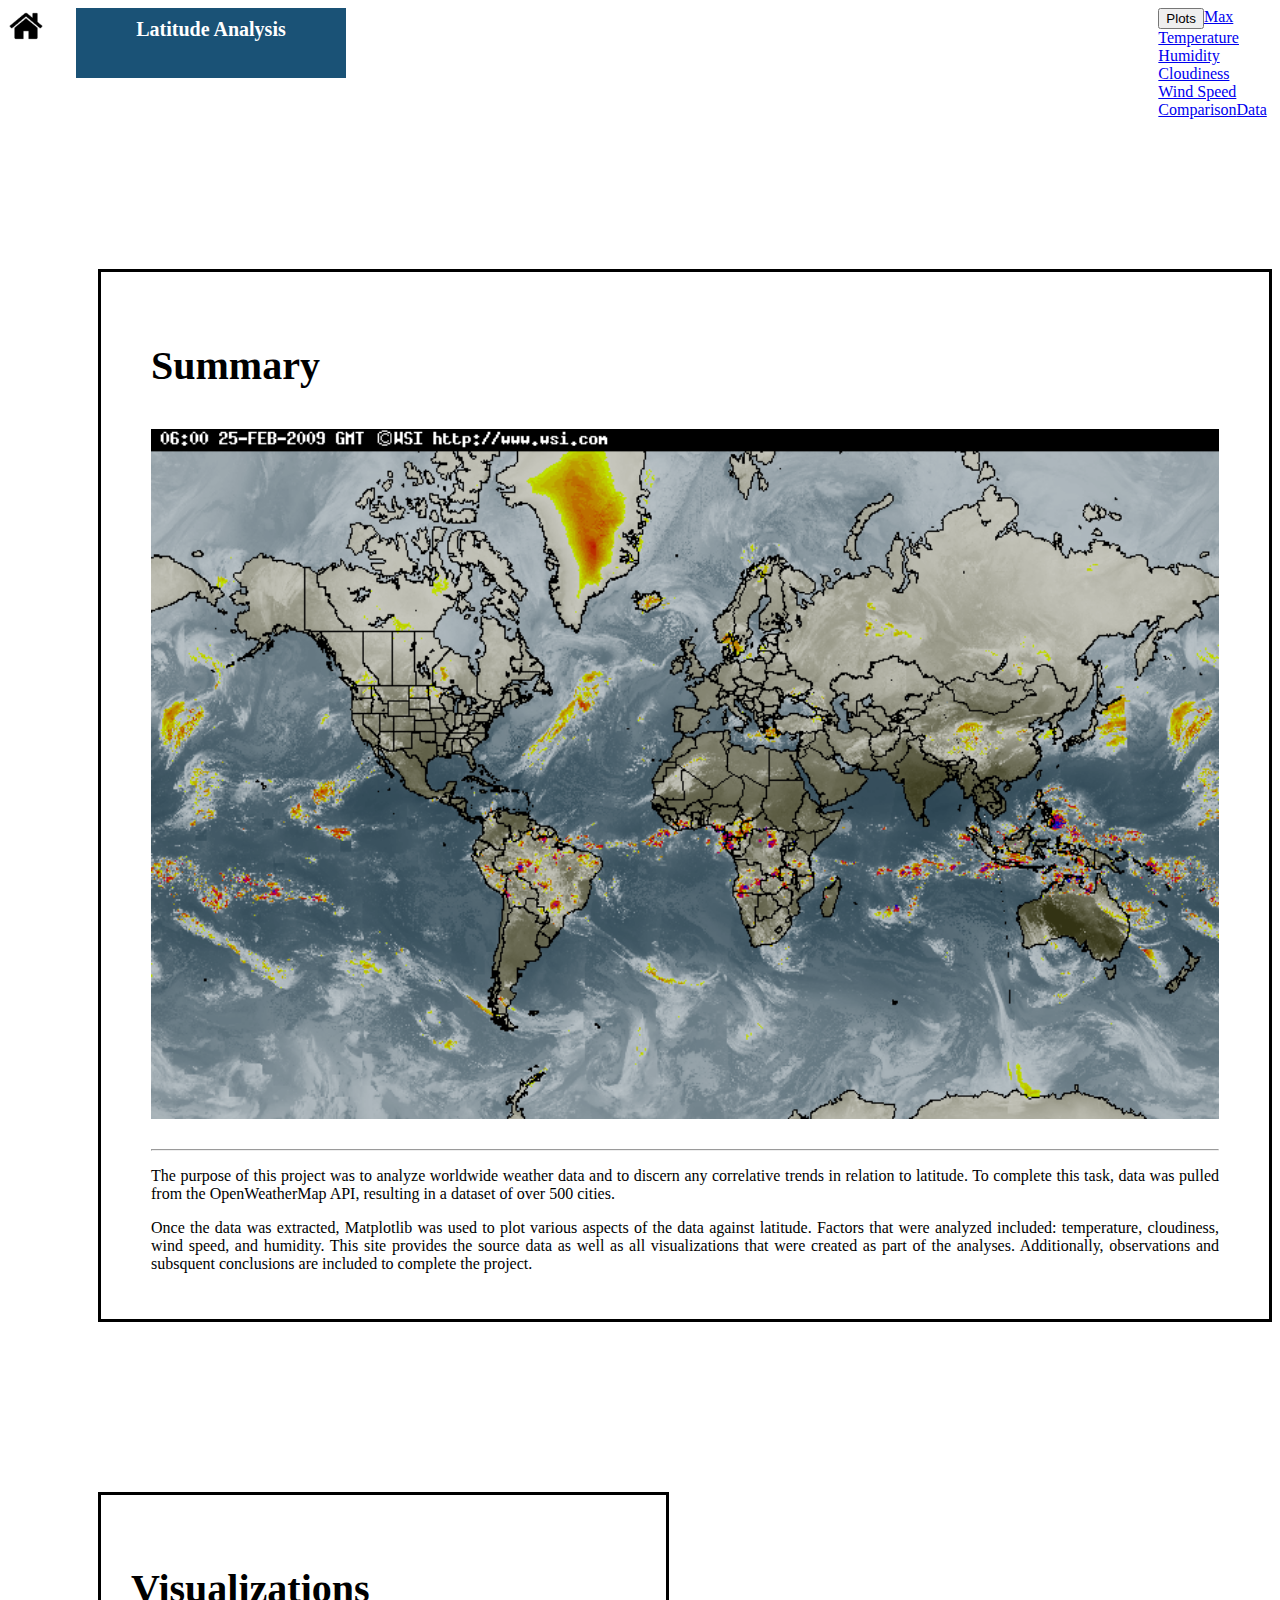
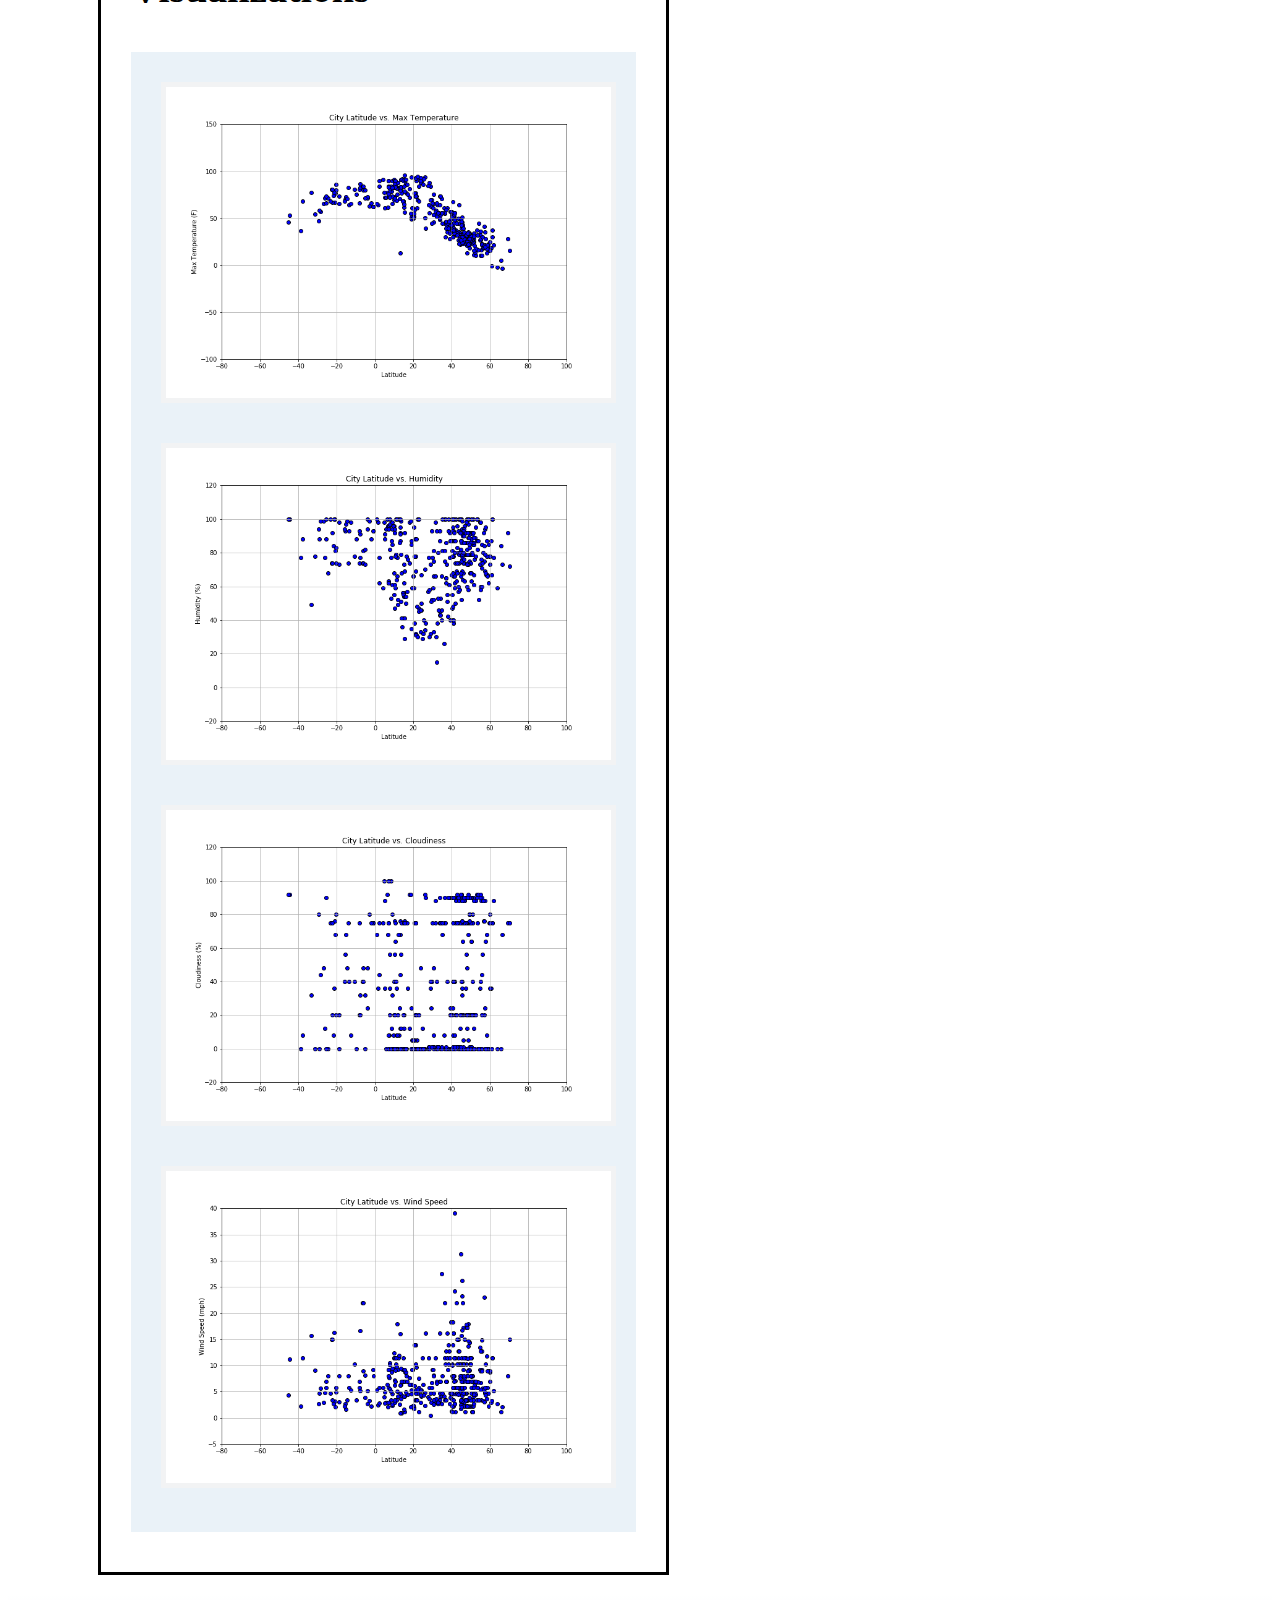
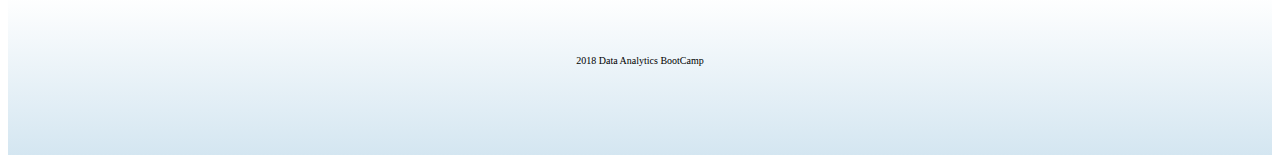
<file: index.html>
<!doctype html>
<html lang="en-us">

<head>
	<meta charset="UTF-8">
	<title>Latitude Analysis</title>
	<link rel="stylesheet" href="styles.css">
	<link rel="stylesheet" href="https://stackpath.bootstrapcdn.com/bootstrap/4.1.0/css/bootstrap.min.css" integrity="sha384-9gVQ4dYFwwWSjIDZnLEWnxCjeSWFphJiwGPXr1jddIhOegiu1FwO5qRGvFXOdJZ4" crossorigin="anonymous">


<style>
div .right-header{
	float:right;
}


.btn-outline-secondary{
	float:left;
}


</style>



</head>

<body>
	<div class="navbar fixed-top navbar-light bg-light col-lg-12 col-sm-12 absolute" id = "grad">
		<div class = 'left-header'>
			<a class="btn btn-outline-secondary" href="index.html"><img src="Resources/home.png" width=75% height=auto role="button"></a>
			<container class="white_text" id="sbox">Latitude Analysis</container>
		</div>
		<div class = 'right-header'>
			<container class="btn-group dropleft">
				<button class="btn btn-outline-secondary dropdown-toggle" type="button" id="dropdownMenuLink" data-toggle="dropdown" aria-haspopup="true" aria-expanded="false">Plots</button>
				<div class="dropdown-menu" aria-labelledby="dropdownMenuButton">
					<a class="dropdown-item" href="max_temp.html">Max Temperature</a>
					<div class="dropdown-divider"></div>
					<a class="dropdown-item" href="humidity.html">Humidity</a>
					<div class="dropdown-divider"></div>
					<a class="dropdown-item" href="cloudiness.html">Cloudiness</a>
					<div class="dropdown-divider"></div>
					<a class="dropdown-item" href="wind_speed.html">Wind Speed</a>
				</div>
			<a class="btn btn-outline-secondary" href="comparisons.html" role="button">Comparison</a>
			<a class="btn btn-outline-secondary" href="data.html" role="button">Data</a>
			</container>
		</div>
	</div>
	
	<div class="row">
		<div class="col-lg-6 col-sm-6" id="mbox">
			<p class="black">Summary</p>
			<img src="Resources/world_map.gif" width=100% height=auto>
			<br/>
			<br/>
			<hr>
			<p class="col-lg-12 col-sm-12">The purpose of this project was to analyze worldwide weather data and to discern any correlative trends in relation to latitude.  To complete this task, data was pulled from the OpenWeatherMap API, resulting in a dataset of over 500 cities.</p>
			<p class="col-lg-12 col-sm-12">Once the data was extracted, Matplotlib was used to plot various aspects of the data against latitude.  Factors that were analyzed included: temperature, cloudiness, wind speed, and humidity.  This site provides the source data as well as all visualizations that were created as part of the analyses.  Additionally, observations and subsquent conclusions are included to complete the project.</p>
		</div>

		<div id="mmbox">
			<p class="black">Visualizations</p>
			<div class="absolute" id="bluebox">
				<div class="container">
					<a href="Resources/Figure1.png" target="_blank">
						<img class="box image" src="Resources/Figure1.png" alt="Max Temperature"></a>
						<div class="middle col-lg-10 col-sm-10">
							<div class="text">Max Temperature</div></div>
				</div>
				<br/>
				<br/>
				<div class="container">
					<a href="Resources/Figure2.png" target="_blank">
						<img class="box image" src="Resources/Figure2.png" alt="Humidity"></a>
						<div class="middle col-lg-10 col-sm-10">
							<div class="text">Humidity</div></div>
				</div>
				<br/>
				<br/>
				<div class="container">
					<a href="Resources/Figure3.png" target="_blank">
						<img class="box image" src="Resources/Figure3.png" alt="Cloudiness"></a>
						<div class="middle col-lg-10 col-sm-10">
							<div class="text">Cloudiness</div></div>
				</div>
				<br/>
				<br/>
				<div class="container">
					<a href="Resources/Figure4.png" target="_blank">
						<img class="box image" src="Resources/Figure4.png" alt="Wind Speed"></a>
						<div class="middle col-lg-10 col-sm-10">
							<div class="text">Wind Speed</div></div>
				</div>
			</div>
		</div>
	</div>

	<div class="blankbox col-lg-12 col-sm-10"></div>
	<div class="blankbox col-lg-12 col-sm-10"></div>



<script src="https://code.jquery.com/jquery-3.2.1.slim.min.js" integrity="sha384-KJ3o2DKtIkvYIK3UENzmM7KCkRr/rE9/Qpg6aAZGJwFDMVNA/GpGFF93hXpG5KkN" crossorigin="anonymous"></script>
<script src="https://cdnjs.cloudflare.com/ajax/libs/popper.js/1.12.9/umd/popper.min.js" integrity="sha384-ApNbgh9B+Y1QKtv3Rn7W3mgPxhU9K/ScQsAP7hUibX39j7fakFPskvXusvfa0b4Q" crossorigin="anonymous"></script>
<script src="https://maxcdn.bootstrapcdn.com/bootstrap/4.0.0/js/bootstrap.min.js" integrity="sha384-JZR6Spejh4U02d8jOt6vLEHfe/JQGiRRSQQxSfFWpi1MquVdAyjUar5+76PVCmYl" crossorigin="anonymous"></script>
</body>

<footer>
	<div class="container col-lg-12" id="grad_blue">2018 Data Analytics BootCamp</div>
</footer>


</html>
</file>
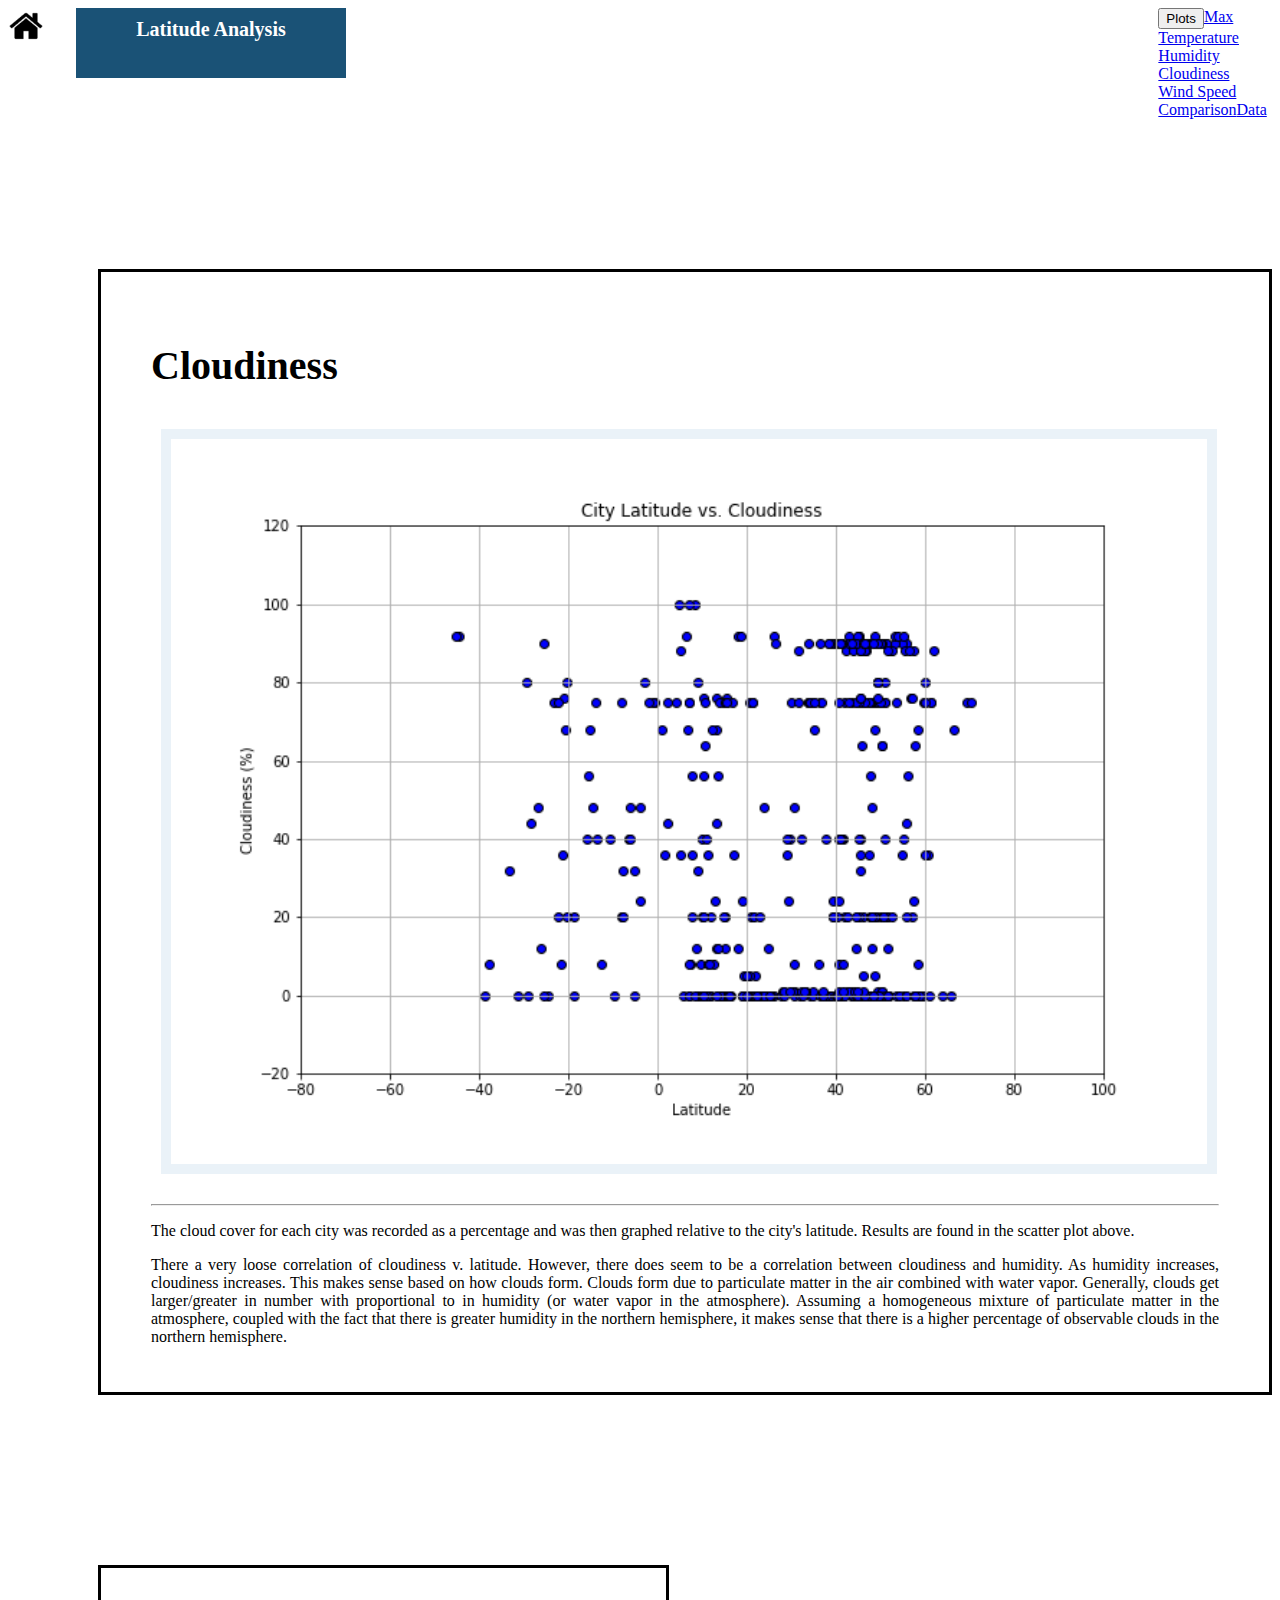
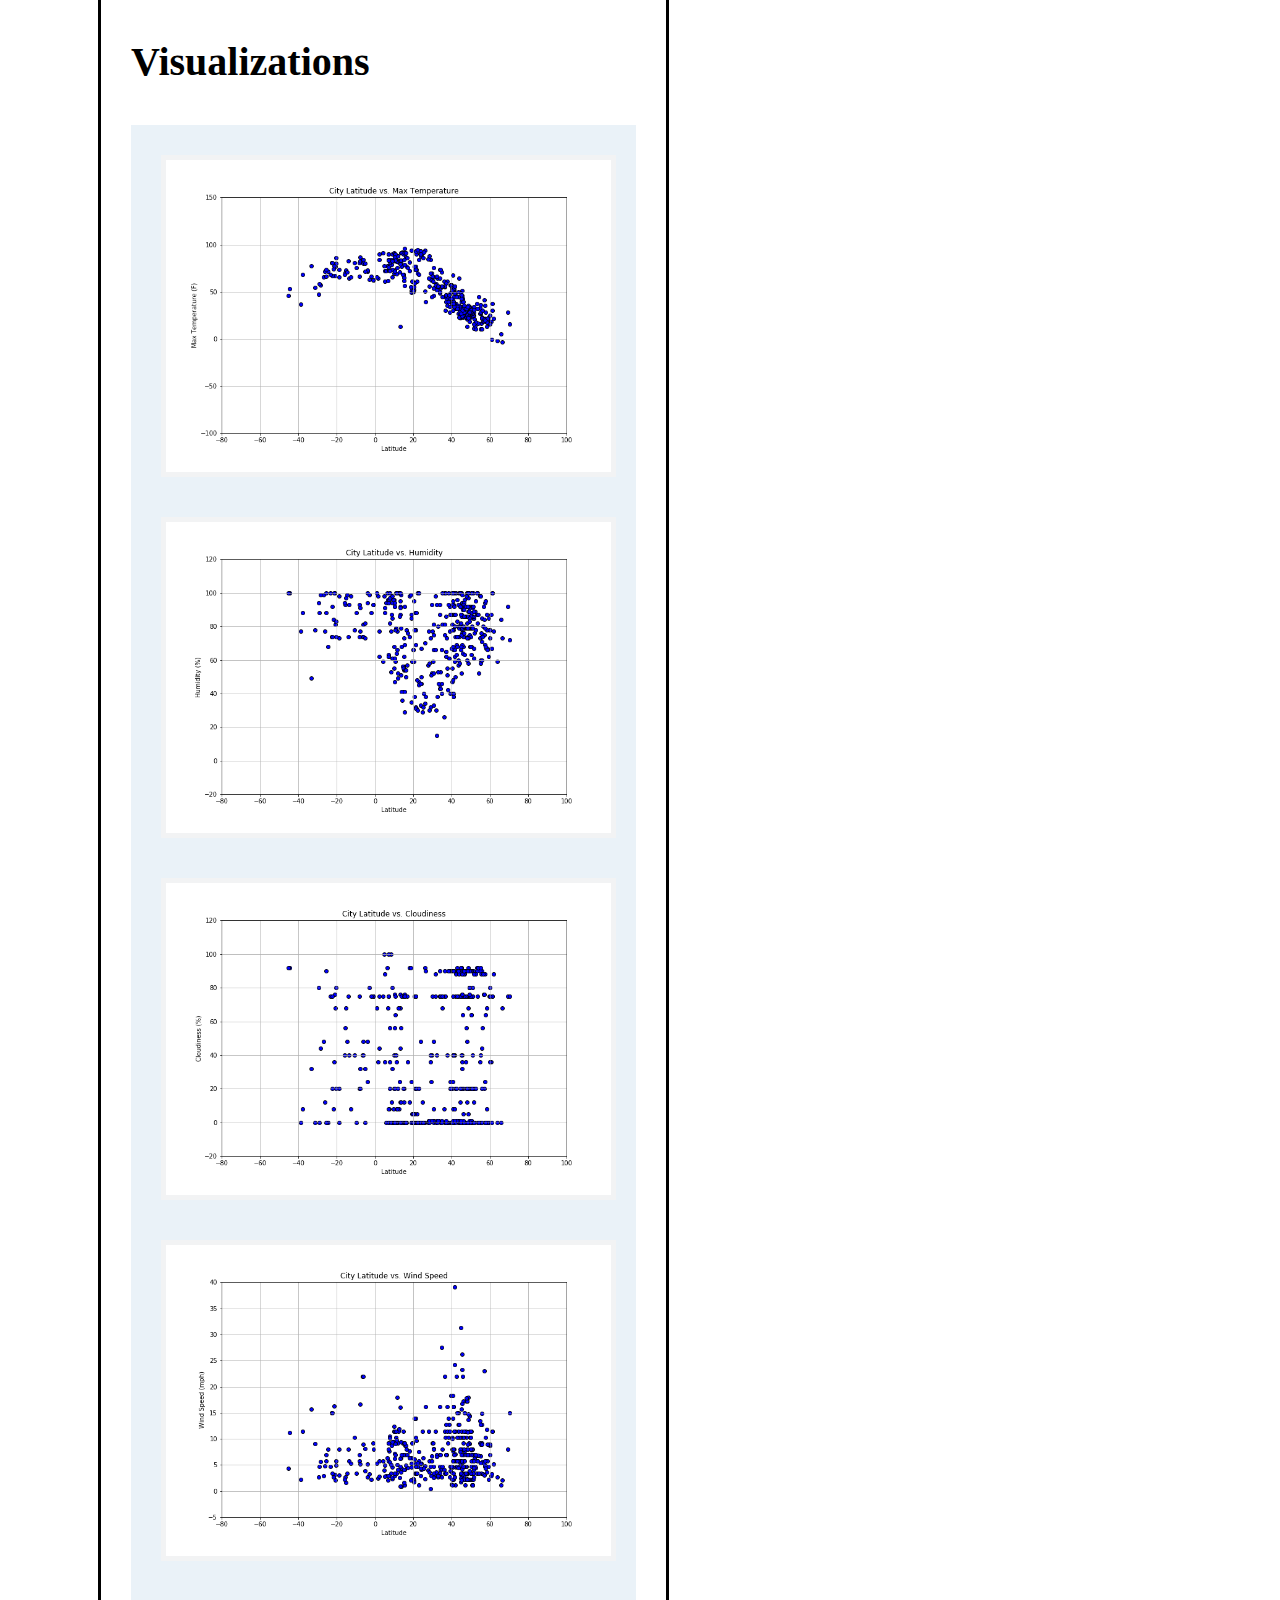
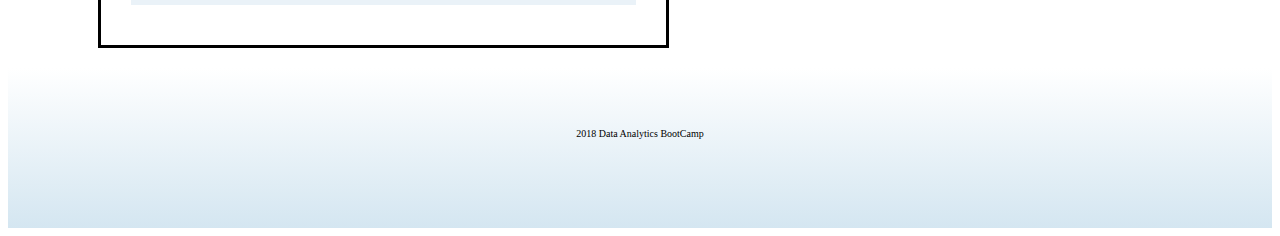
<file: cloudiness.html>
<!doctype html>
<html lang="en-us">

<head>
	<meta charset="UTF-8">
	<title>Latitude Analysis</title>
	<link rel="stylesheet" href="styles.css">
	<link rel="stylesheet" href="https://stackpath.bootstrapcdn.com/bootstrap/4.1.0/css/bootstrap.min.css" integrity="sha384-9gVQ4dYFwwWSjIDZnLEWnxCjeSWFphJiwGPXr1jddIhOegiu1FwO5qRGvFXOdJZ4" crossorigin="anonymous">

<style>
div .right-header{
	float:right;
}


.btn-outline-secondary{
	float:left;
}


</style>



</head>

<body>
	<div class="navbar fixed-top navbar-light bg-light col-lg-12 col-sm-12 absolute" id = "grad">
		<div class = 'left-header'>
			<a class="btn btn-outline-secondary" href="index.html"><img src="Resources/home.png" width=75% height=auto role="button"></a>
			<container class="white_text" id="sbox">Latitude Analysis</container>
		</div>
		<div class = 'right-header'>
			<container class="btn-group dropleft">
				<button class="btn btn-outline-secondary dropdown-toggle" type="button" id="dropdownMenuButton" data-toggle="dropdown" aria-haspopup="true" aria-expanded="false">Plots</button>
				<div class="dropdown-menu" aria-labelledby="dropdownMenuButton">
					<a class="dropdown-item" href="max_temp.html">Max Temperature</a>
					<div class="dropdown-divider"></div>
					<a class="dropdown-item" href="humidity.html">Humidity</a>
					<div class="dropdown-divider"></div>
					<a class="dropdown-item" href="cloudiness.html">Cloudiness</a>
					<div class="dropdown-divider"></div>
					<a class="dropdown-item" href="wind_speed.html">Wind Speed</a>
				</div>
			<a class="btn btn-outline-secondary" href="comparisons.html" role="button">Comparison</a>
			<a class="btn btn-outline-secondary" href="data.html" role="button">Data</a>
			</container>
		</div>
	</div>
	
	<div class="row">
		<div class="col-lg-6" id="mbox">
			<p class="black">Cloudiness</p>
			<img class="bbox" src="Resources/Figure3.png">
			<br/>
			<br/>
			<hr>
			<p class="col-lg-12">The cloud cover for each city was recorded as a percentage and was then graphed relative to the city's latitude.  Results are found in the scatter plot above.</p>
			<p class="col-lg-12">There a very loose correlation of cloudiness v. latitude.  However, there does seem to be a  correlation between cloudiness and humidity.  As humidity increases, cloudiness increases.  This makes sense based on how clouds form.  Clouds form due to particulate matter in the air combined with water vapor.  Generally, clouds get larger/greater in number with proportional to in humidity (or water vapor in the atmosphere).  Assuming a homogeneous mixture of particulate matter in the atmosphere, coupled with the fact that there is greater humidity in the northern hemisphere, it makes sense that there is a higher percentage of observable clouds in the northern hemisphere.</p>
		</div>
		<div id="mmbox">
			<p class="black">Visualizations</p>
			<div class="absolute" id="bluebox">
				<div class="container">
					<a href="Resources/Figure1.png" target="_blank">
						<img class="box image" src="Resources/Figure1.png" alt="Max Temperature"></a>
						<div class="middle col-lg-10">
							<div class="text">Max Temperature</div></div>
				</div>
				<br/>
				<br/>
				<div class="container">
					<a href="Resources/Figure2.png" target="_blank">
						<img class="box image" src="Resources/Figure2.png" alt="Humidity"></a>
						<div class="middle col-lg-10">
							<div class="text">Humidity</div></div>
				</div>
				<br/>
				<br/>
				<div class="container">
					<a href="Resources/Figure3.png" target="_blank">
						<img class="box image" src="Resources/Figure3.png" alt="Cloudiness"></a>
						<div class="middle col-lg-10">
							<div class="text">Cloudiness</div></div>
				</div>
				<br/>
				<br/>
				<div class="container">
					<a href="Resources/Figure4.png" target="_blank">
						<img class="box image" src="Resources/Figure4.png" alt="Wind Speed"></a>
						<div class="middle col-lg-10">
							<div class="text">Wind Speed</div></div>
				</div>
			</div>
		</div>
	</div>	

	<div class="blankbox col-lg-12"></div>
	<div class="blankbox col-lg-12"></div>



<script src="https://code.jquery.com/jquery-3.2.1.slim.min.js" integrity="sha384-KJ3o2DKtIkvYIK3UENzmM7KCkRr/rE9/Qpg6aAZGJwFDMVNA/GpGFF93hXpG5KkN" crossorigin="anonymous"></script>
<script src="https://cdnjs.cloudflare.com/ajax/libs/popper.js/1.12.9/umd/popper.min.js" integrity="sha384-ApNbgh9B+Y1QKtv3Rn7W3mgPxhU9K/ScQsAP7hUibX39j7fakFPskvXusvfa0b4Q" crossorigin="anonymous"></script>
<script src="https://maxcdn.bootstrapcdn.com/bootstrap/4.0.0/js/bootstrap.min.js" integrity="sha384-JZR6Spejh4U02d8jOt6vLEHfe/JQGiRRSQQxSfFWpi1MquVdAyjUar5+76PVCmYl" crossorigin="anonymous"></script>
</body>

<footer>
	<div class="container col-lg-12" id="grad_blue">2018 Data Analytics BootCamp</div>
</footer>


</html>
</file>
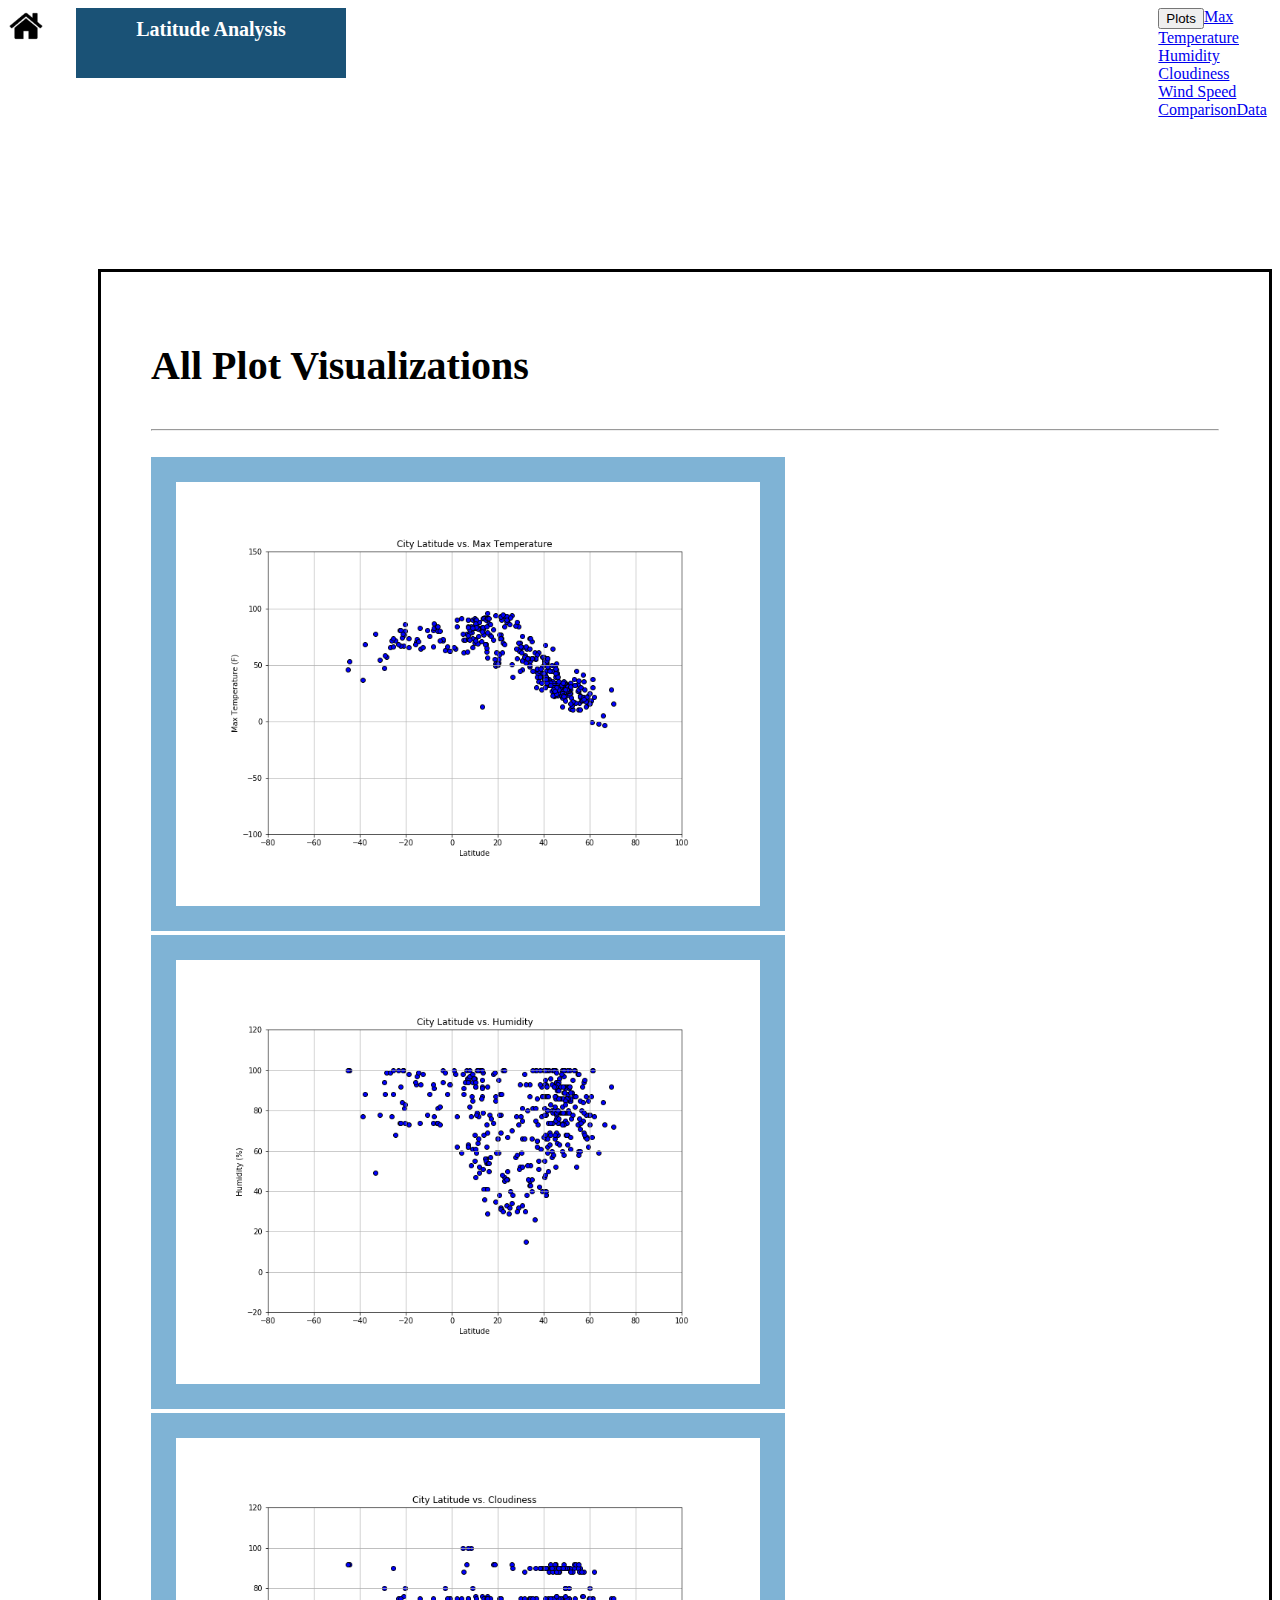
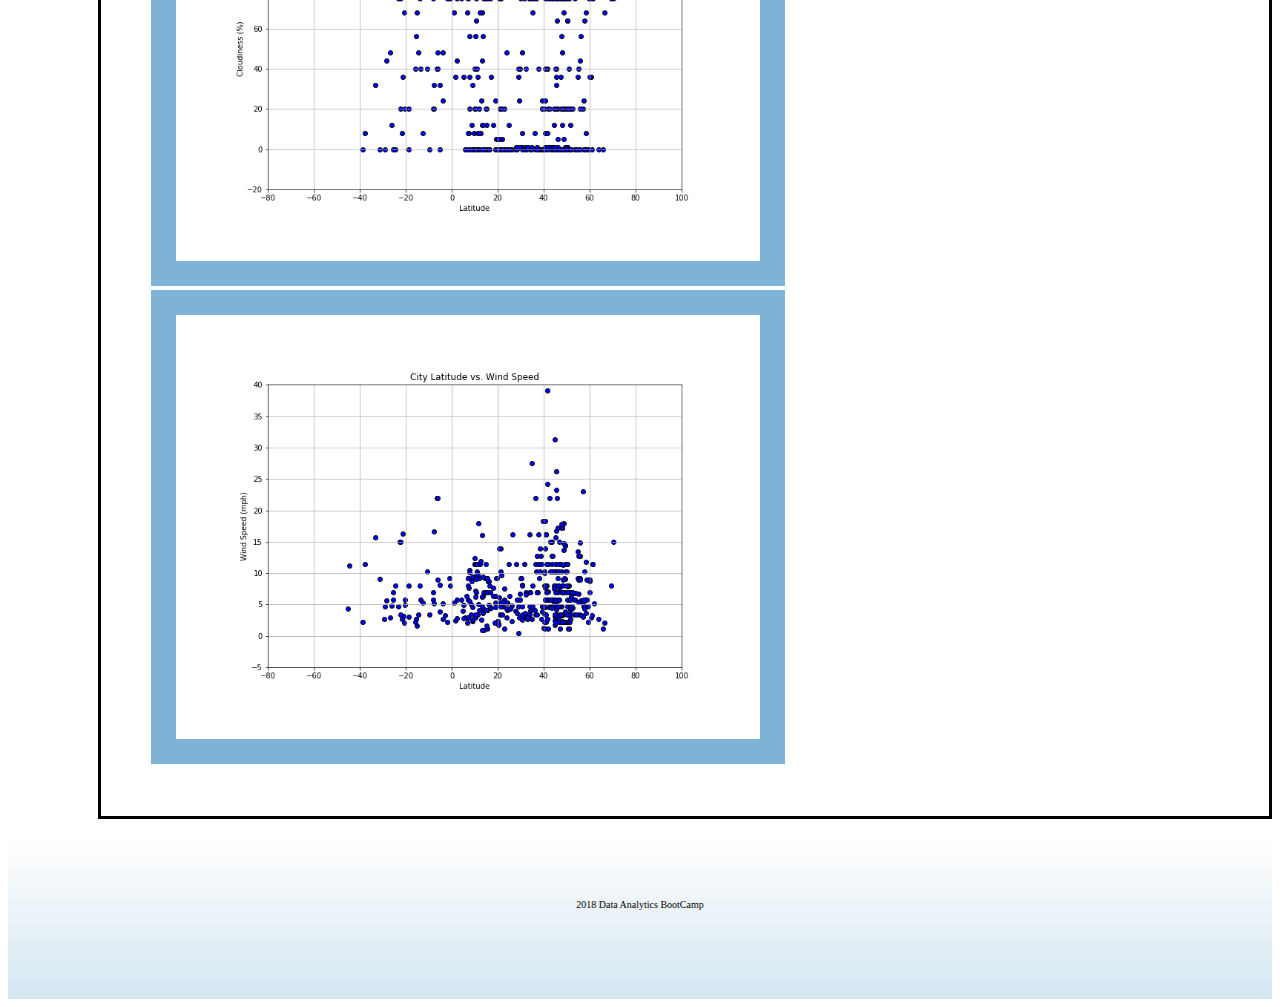
<file: combo.html>
<!doctype html>
<html lang="en-us">

<head>
	<meta charset="UTF-8">
	<link rel="stylesheet" href="styles.css">
	<title>Latitude Analysis</title>
	<link rel="stylesheet" href="https://stackpath.bootstrapcdn.com/bootstrap/4.1.0/css/bootstrap.min.css" integrity="sha384-9gVQ4dYFwwWSjIDZnLEWnxCjeSWFphJiwGPXr1jddIhOegiu1FwO5qRGvFXOdJZ4" crossorigin="anonymous">

<style>
div .right-header{
	float:right;
}


.btn-outline-secondary{
	float:left;
}


</style>



</head>

<body>
	<div class="navbar fixed-top navbar-light bg-light col-lg-12 col-sm-12 absolute" id = "grad">
		<div class = 'left-header'>
			<a class="btn btn-outline-secondary" href="index.html"><img src="Resources/home.png" width=75% height=auto role="button"></a>
			<container class="white_text" id="sbox">Latitude Analysis</container>
		</div>
		<div class = 'right-header'>
			<container class="btn-group dropleft">
				<button class="btn btn-outline-secondary dropdown-toggle" type="button" id="dropdownMenuButton" data-toggle="dropdown" aria-haspopup="true" aria-expanded="false">Plots</button>
				<div class="dropdown-menu" aria-labelledby="dropdownMenuButton">
					<a class="dropdown-item" href="max_temp.html">Max Temperature</a>
					<div class="dropdown-divider"></div>
					<a class="dropdown-item" href="humidity.html">Humidity</a>
					<div class="dropdown-divider"></div>
					<a class="dropdown-item" href="cloudiness.html">Cloudiness</a>
					<div class="dropdown-divider"></div>
					<a class="dropdown-item" href="wind_speed.html">Wind Speed</a>
				</div>
			<a class="btn btn-outline-secondary" href="comparisons.html" role="button">Comparison</a>
			<a class="btn btn-outline-secondary" href="data.html" role="button">Data</a>
			</container>
		</div>
	</div>
	
	<div class="col-lg-10 absolute" id="mbox">
		<p class="black">All Plot Visualizations</p>
		<hr>
		<br/>
			<div class="container">
				<a href="Resources/Figure5.png" target="_blank">
					<div class="row">
					<img class="box3" src="Resources/Figure1.png" alt="Max Temperature">
					<img class="box3" src="Resources/Figure2.png" alt="Humidity">
				</div>
				<div class="row"> </div>
				<div class="row">
					<img class="box3" src="Resources/Figure3.png" alt="Cloudiness">
					<img class="box3" src="Resources/Figure4.png" alt="Wind Speed">
				</div>
			</a>
			</div>
			<br/>
	</div>

</div>


<script src="https://code.jquery.com/jquery-3.2.1.slim.min.js" integrity="sha384-KJ3o2DKtIkvYIK3UENzmM7KCkRr/rE9/Qpg6aAZGJwFDMVNA/GpGFF93hXpG5KkN" crossorigin="anonymous"></script>
<script src="https://cdnjs.cloudflare.com/ajax/libs/popper.js/1.12.9/umd/popper.min.js" integrity="sha384-ApNbgh9B+Y1QKtv3Rn7W3mgPxhU9K/ScQsAP7hUibX39j7fakFPskvXusvfa0b4Q" crossorigin="anonymous"></script>
<script src="https://maxcdn.bootstrapcdn.com/bootstrap/4.0.0/js/bootstrap.min.js" integrity="sha384-JZR6Spejh4U02d8jOt6vLEHfe/JQGiRRSQQxSfFWpi1MquVdAyjUar5+76PVCmYl" crossorigin="anonymous"></script>
</body>
<footer>
	<div class="container col-lg-12" id="grad_blue">2018 Data Analytics BootCamp</div>
</footer>


</html>
</file>
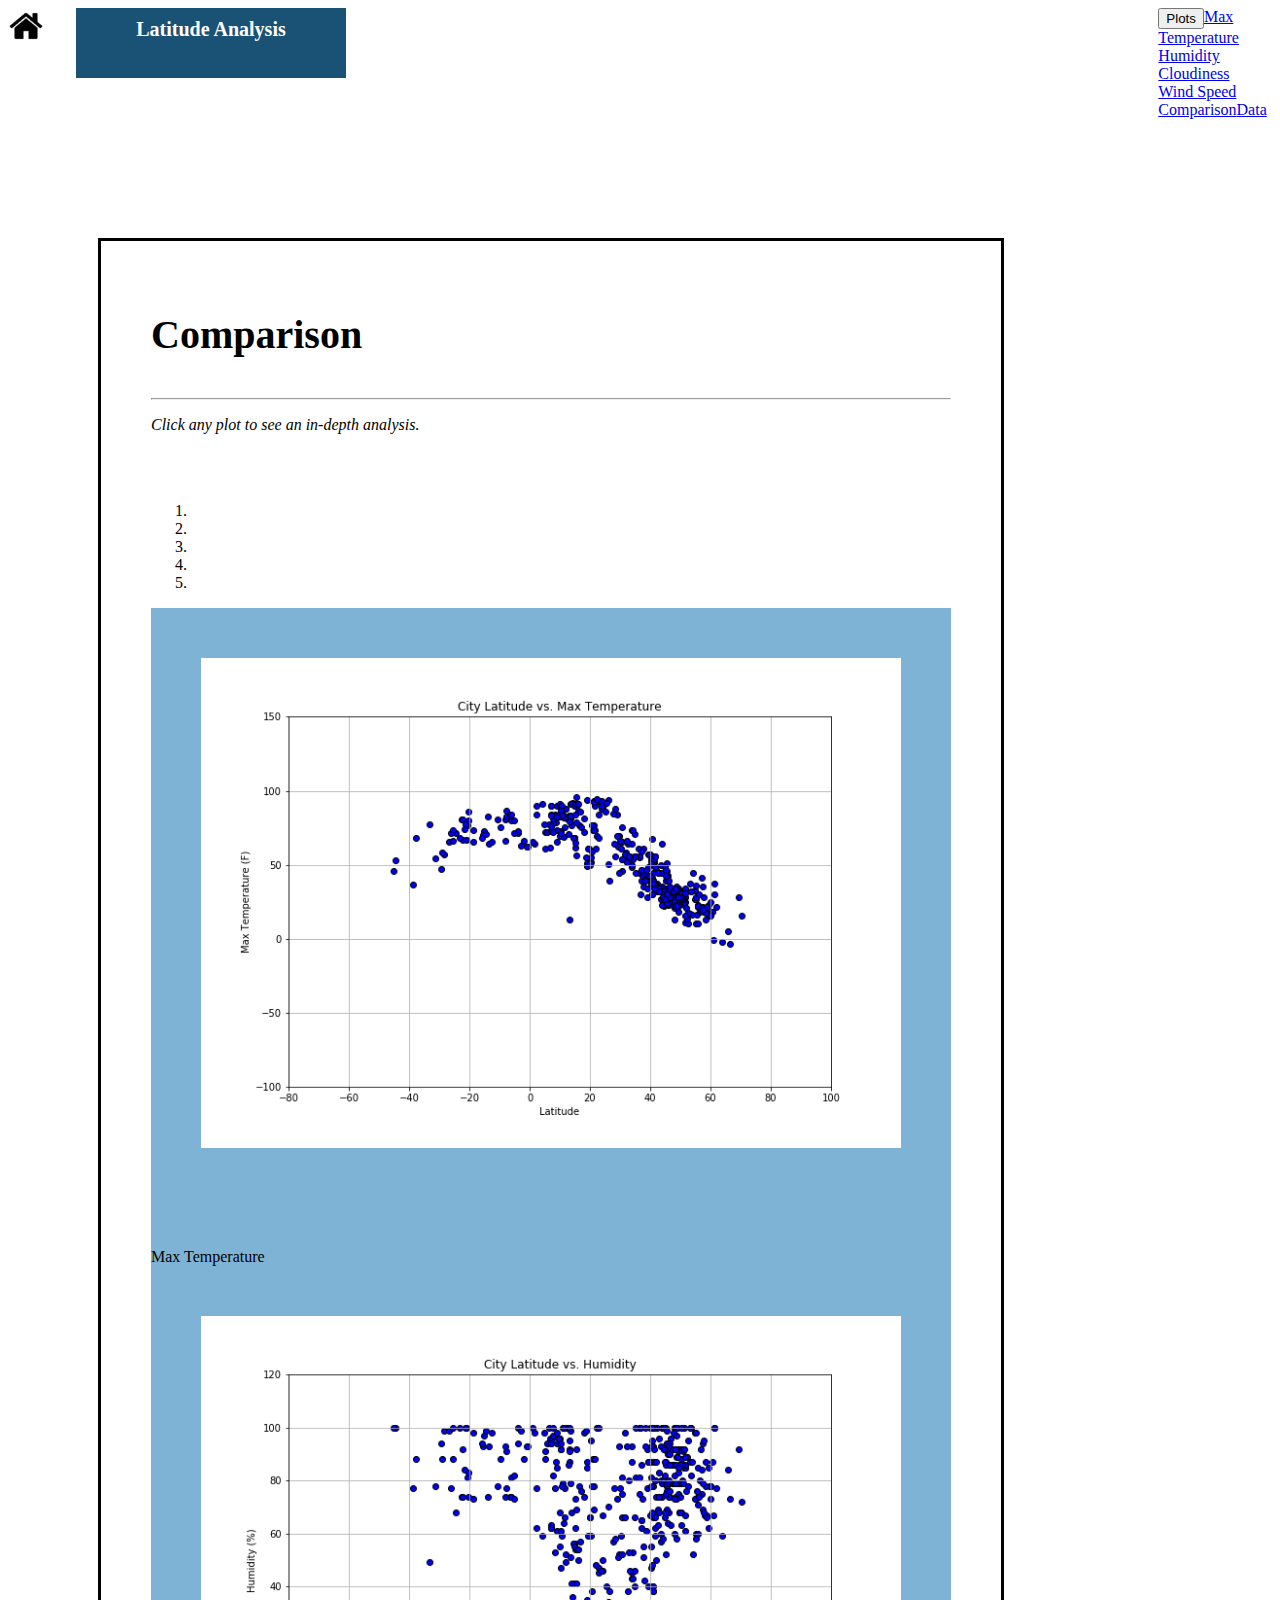
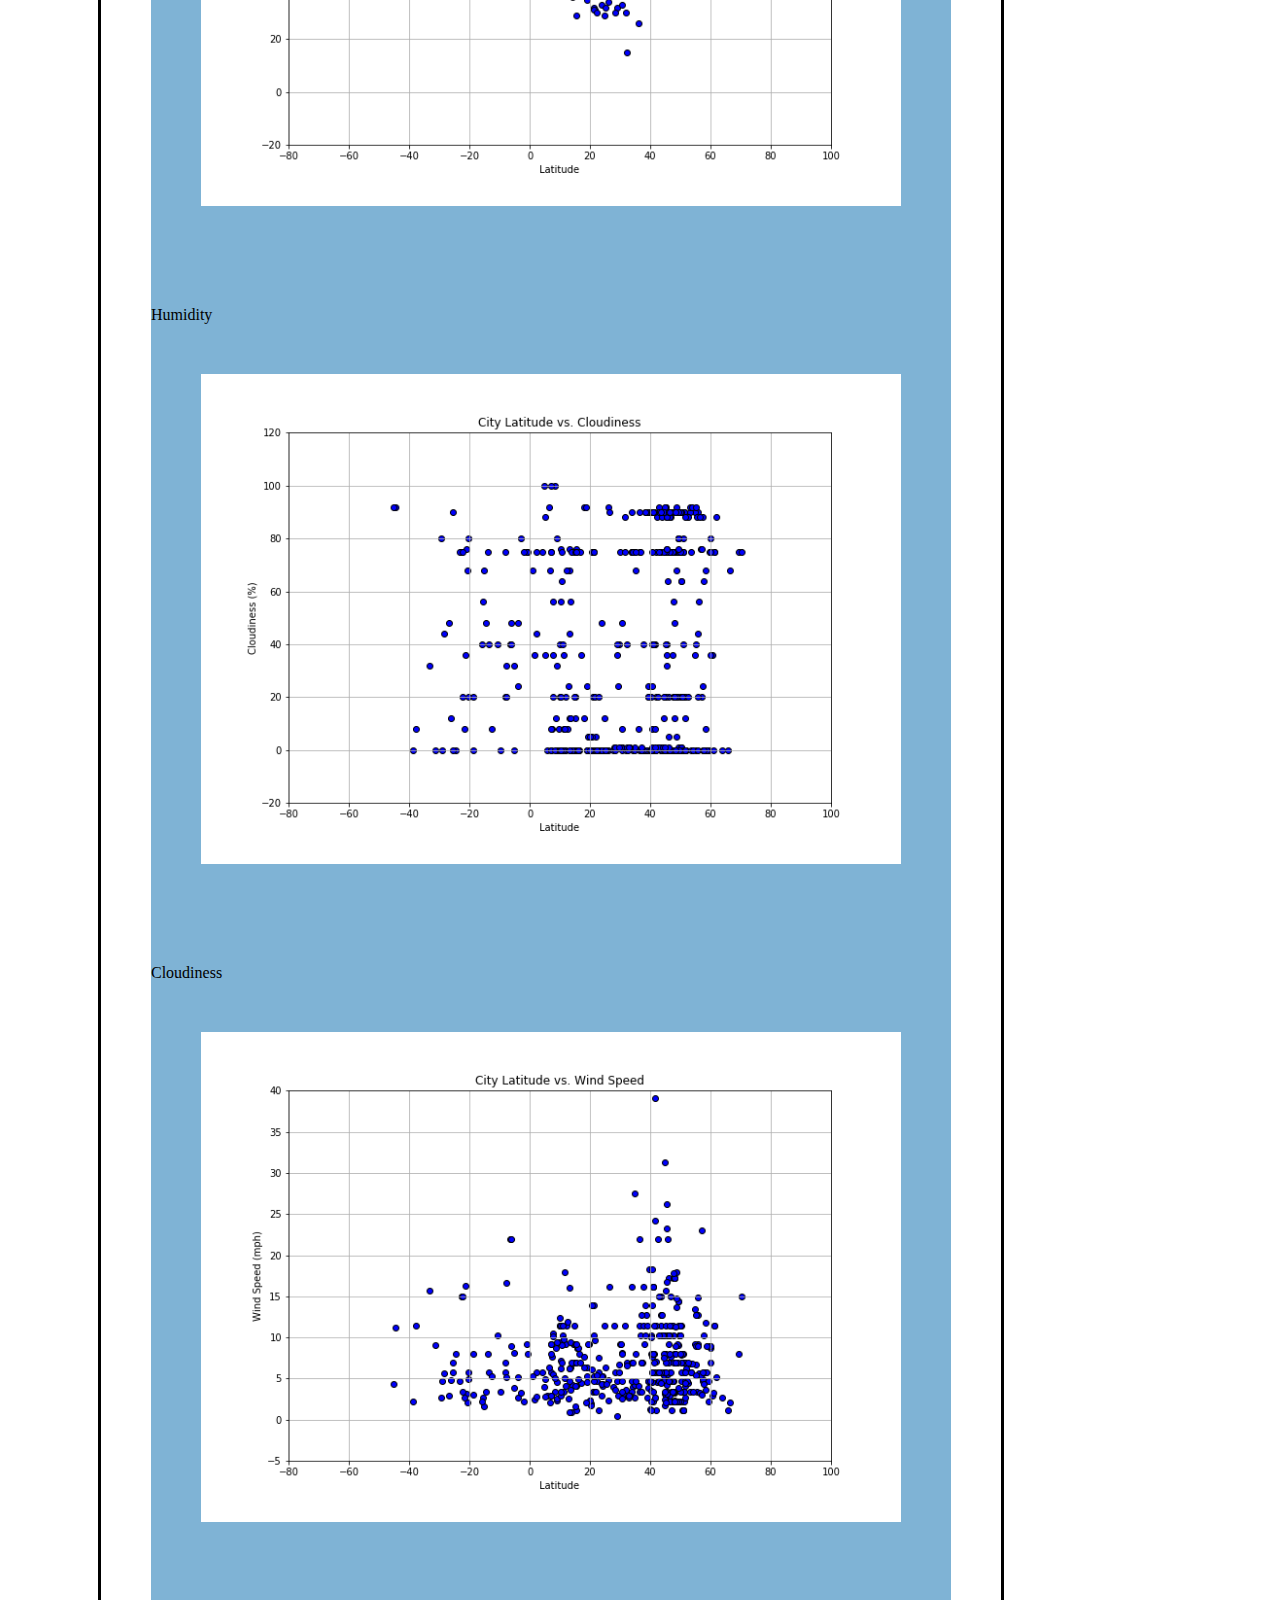
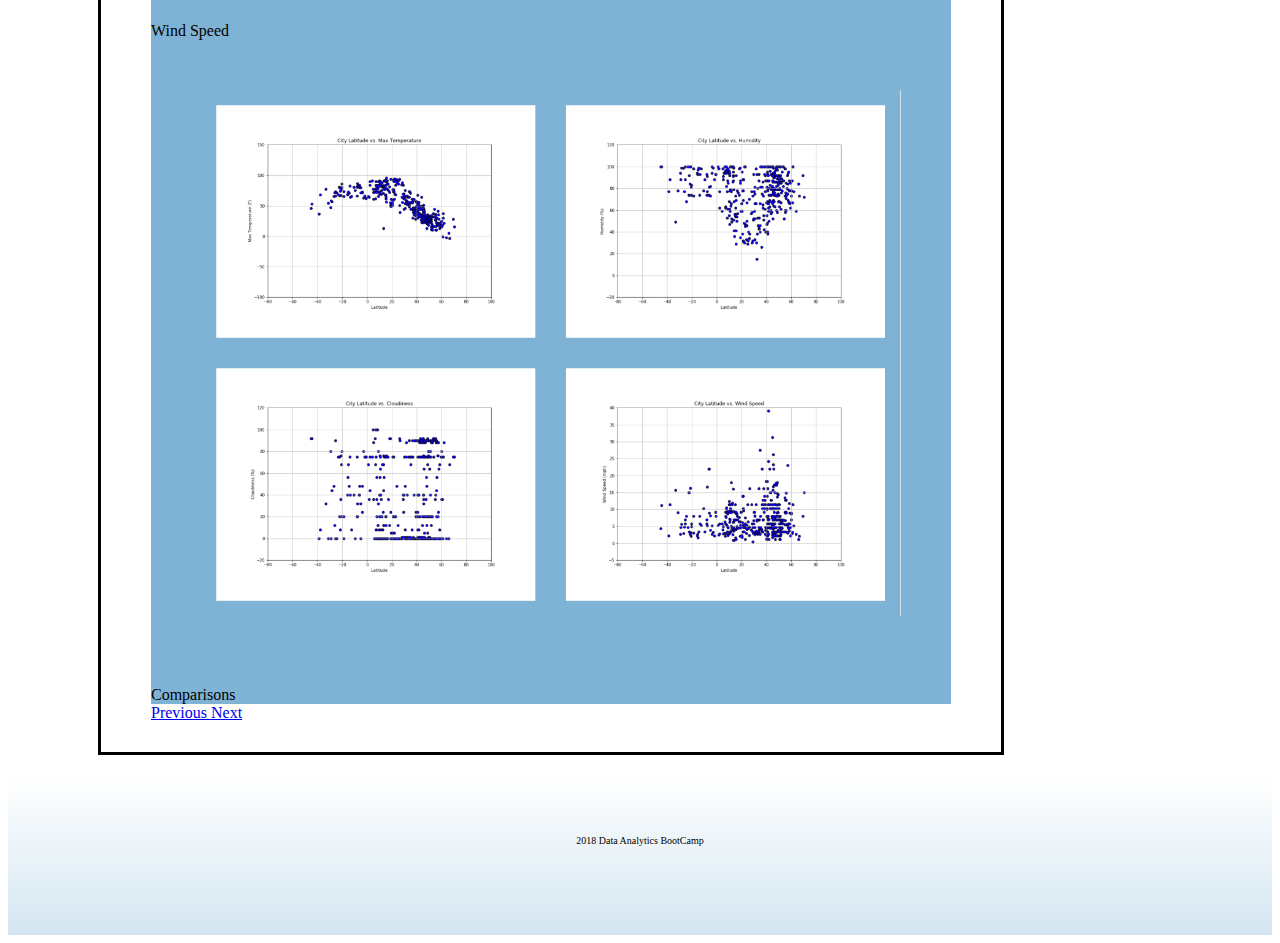
<file: comparisons.html>
<!doctype html>
<html lang="en-us">

<head>
	<meta charset="UTF-8">
	<title>Latitude Analysis</title>
	<link rel="stylesheet" href="styles.css">
	<link rel="stylesheet" href="https://stackpath.bootstrapcdn.com/bootstrap/4.1.0/css/bootstrap.min.css" integrity="sha384-9gVQ4dYFwwWSjIDZnLEWnxCjeSWFphJiwGPXr1jddIhOegiu1FwO5qRGvFXOdJZ4" crossorigin="anonymous">

<style>
div .right-header{
	float:right;
}


.btn-outline-secondary{
	float:left;
}


</style>



</head>

<body>
	<div class="navbar fixed-top navbar-light bg-light col-lg-12 col-sm-12 absolute" id = "grad">
		<div class = 'left-header'>
			<a class="btn btn-outline-secondary" href="index.html"><img src="Resources/home.png" width=75% height=auto role="button"></a>
			<container class="white_text" id="sbox">Latitude Analysis</container>
		</div>
		<div class = 'right-header'>
			<container class="btn-group dropleft">
				<button class="btn btn-outline-secondary dropdown-toggle" type="button" id="dropdownMenuButton" data-toggle="dropdown" aria-haspopup="true" aria-expanded="false">Plots</button>
				<div class="dropdown-menu" aria-labelledby="dropdownMenuButton">
					<a class="dropdown-item" href="max_temp.html">Max Temperature</a>
					<div class="dropdown-divider"></div>
					<a class="dropdown-item" href="humidity.html">Humidity</a>
					<div class="dropdown-divider"></div>
					<a class="dropdown-item" href="cloudiness.html">Cloudiness</a>
					<div class="dropdown-divider"></div>
					<a class="dropdown-item" href="wind_speed.html">Wind Speed</a>
				</div>
			<a class="btn btn-outline-secondary" href="comparisons.html" role="button">Comparison</a>
			<a class="btn btn-outline-secondary" href="data.html" role="button">Data</a>
			</container>
		</div>
	</div>
	
	
	<div class="col-lg-10 col-sm-10 absolute" id="mbox">
		<p class="black">Comparison</p>
		<hr>
		<p><em>Click any plot to see an in-depth analysis.</em></p>
		<br/>
		<br/>
		<div id="carouselExampleIndicators" class="carousel slide absolute" data-ride="carousel">
  			<ol class="carousel-indicators">
    			<li data-target="#carouselExampleIndicators" data-slide-to="0" class="active"></li>
    			<li data-target="#carouselExampleIndicators" data-slide-to="1"></li>
   				<li data-target="#carouselExampleIndicators" data-slide-to="2"></li>
   				<li data-target="#carouselExampleIndicators" data-slide-to="3"></li>
   				<li data-target="#carouselExampleIndicators" data-slide-to="4"></li>
  			</ol>
  			<div class="carousel-inner">
    			<div class="carousel-item active blue">
    				<a href="max_temp.html">
	      				<img class="box2" src="Resources/Figure1.png" alt="Max Temperature"></a>
	      			<div class="carousel-caption d-none d-md-block">Max Temperature</div>
    			</div>
   				<div class="carousel-item blue">
   					<a href="humidity.html">
     					<img class="box2" src="Resources/Figure2.png" alt="Humidity"></a>
     				<div class="carousel-caption d-none d-md-block">Humidity</div>
   				</div>
    			<div class="carousel-item blue">
    				<a href="cloudiness.html">
	      				<img class="box2" src="Resources/Figure3.png" alt="Cloudiness"></a>
	      			<div class="carousel-caption d-none d-md-block">Cloudiness</div>
    			</div>
    			<div class="carousel-item blue">
    				<a href="wind_speed.html">
	      				<img class="box2" src="Resources/Figure4.png" alt="Wind Speed"></a>
	      			<div class="carousel-caption d-none d-md-block">Wind Speed</div>
    			</div>
    			<div class="carousel-item blue">
    				<a href="combo.html">
	      				<img class="box4" src="Resources/Figure5.png" height=25% width=25% alt="Combo"></a>
	      			<div class="carousel-caption d-none d-md-block">Comparisons</div>
    			</div>
  			</div>
  			<a class="carousel-control-prev" href="#carouselExampleIndicators" role="button" data-slide="prev">
    			<span class="carousel-control-prev-icon" aria-hidden="true"></span>
    			<span class="sr-only">Previous</span>
 			</a>
 			<a class="carousel-control-next" href="#carouselExampleIndicators" role="button" data-slide="next">
   				<span class="carousel-control-next-icon" aria-hidden="true"></span>
    			<span class="sr-only">Next</span>
  			</a>
		</div>
	</div>

	<div class="blankbox col-lg-12"></div>
	<div class="blankbox col-lg-12"></div>



<script src="https://code.jquery.com/jquery-3.2.1.slim.min.js" integrity="sha384-KJ3o2DKtIkvYIK3UENzmM7KCkRr/rE9/Qpg6aAZGJwFDMVNA/GpGFF93hXpG5KkN" crossorigin="anonymous"></script>
<script src="https://cdnjs.cloudflare.com/ajax/libs/popper.js/1.12.9/umd/popper.min.js" integrity="sha384-ApNbgh9B+Y1QKtv3Rn7W3mgPxhU9K/ScQsAP7hUibX39j7fakFPskvXusvfa0b4Q" crossorigin="anonymous"></script>
<script src="https://maxcdn.bootstrapcdn.com/bootstrap/4.0.0/js/bootstrap.min.js" integrity="sha384-JZR6Spejh4U02d8jOt6vLEHfe/JQGiRRSQQxSfFWpi1MquVdAyjUar5+76PVCmYl" crossorigin="anonymous"></script>
</body>

<footer>
	<div class="container col-lg-12" id="grad_blue">2018 Data Analytics BootCamp</div>
</footer>


</html>
</file>
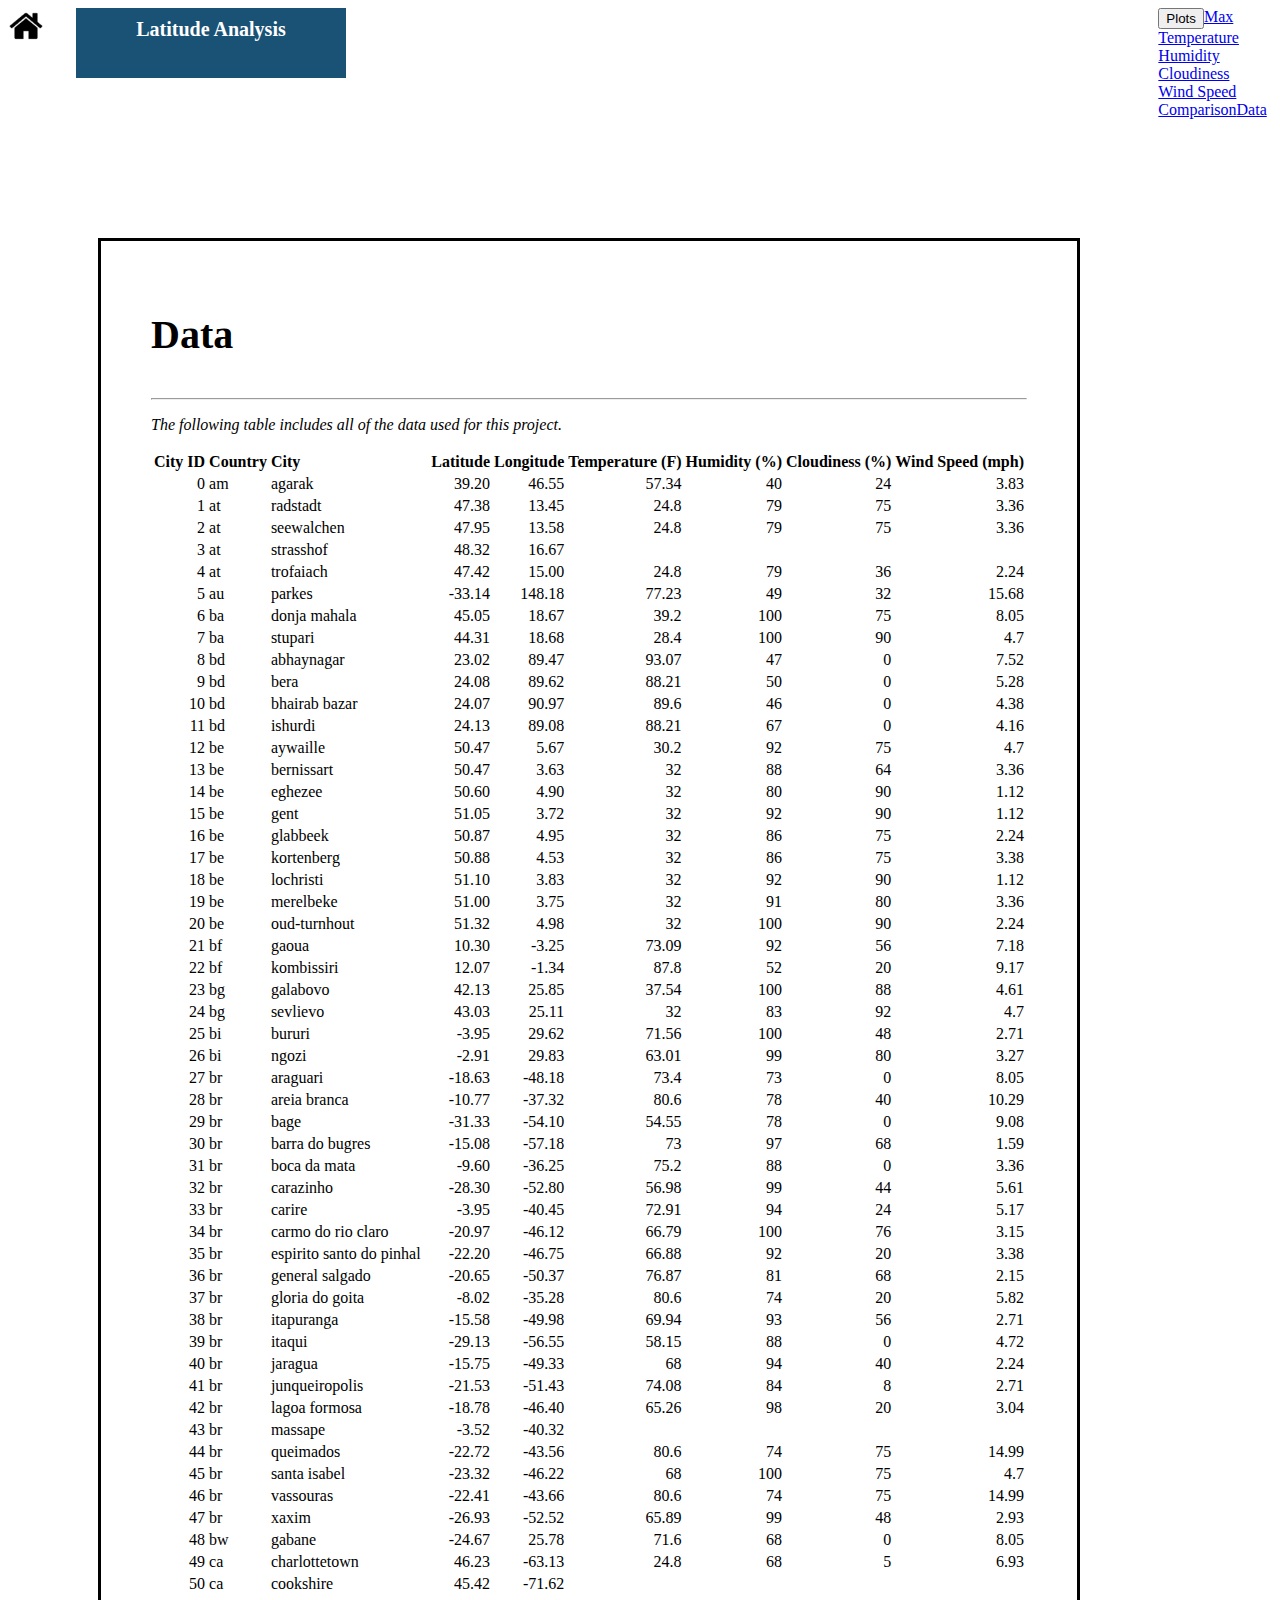
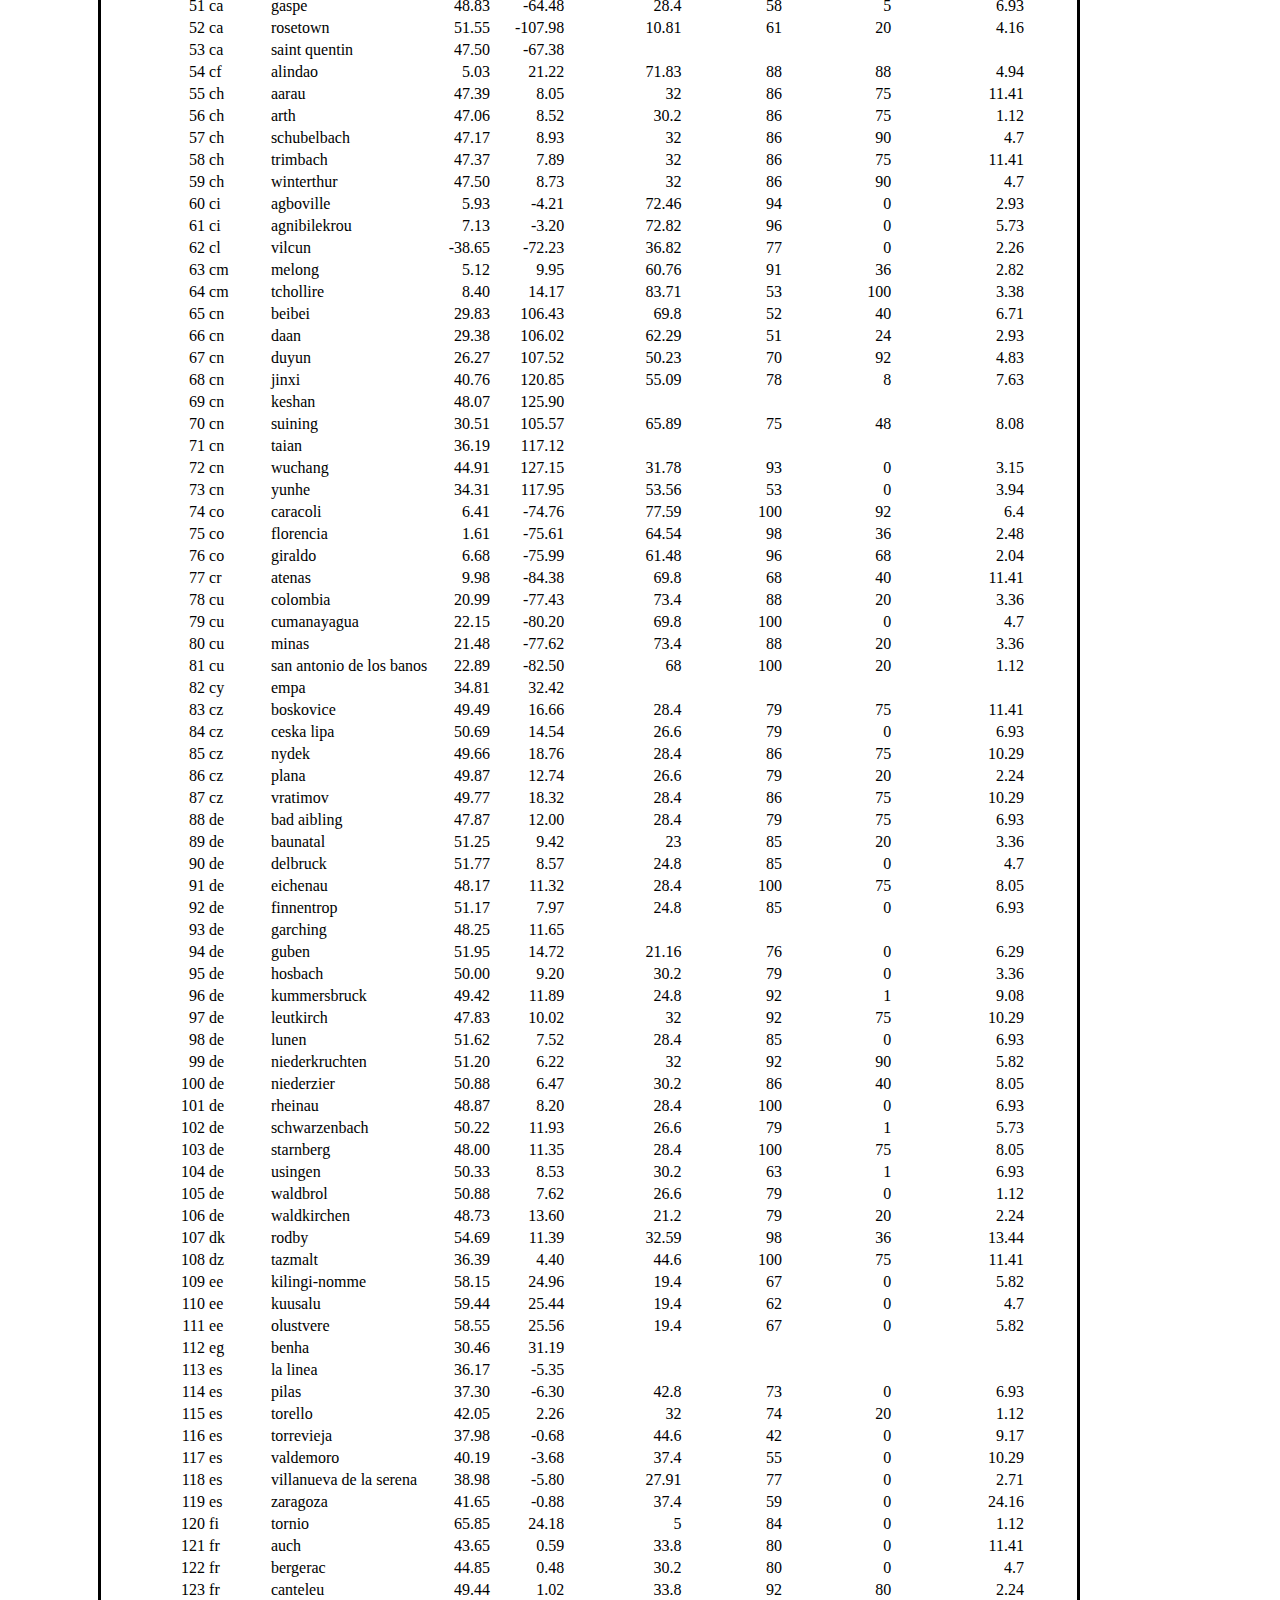
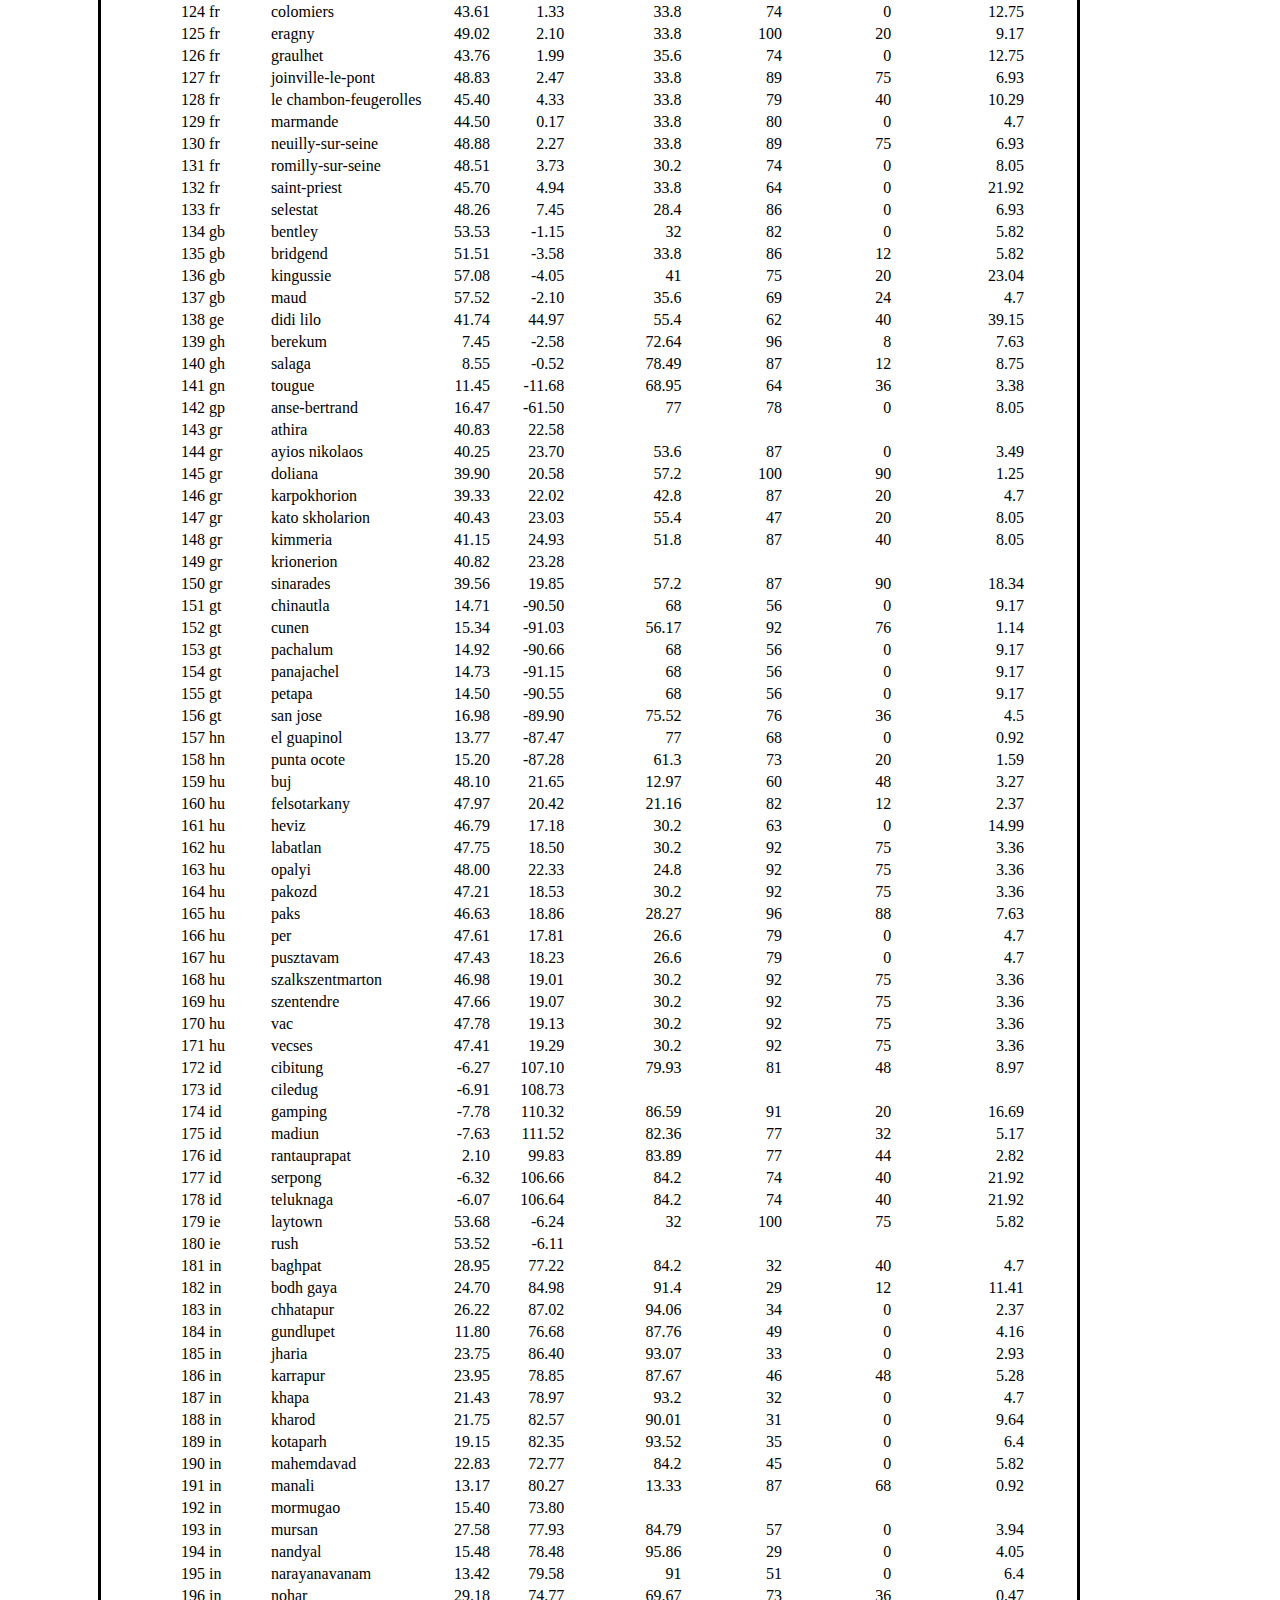
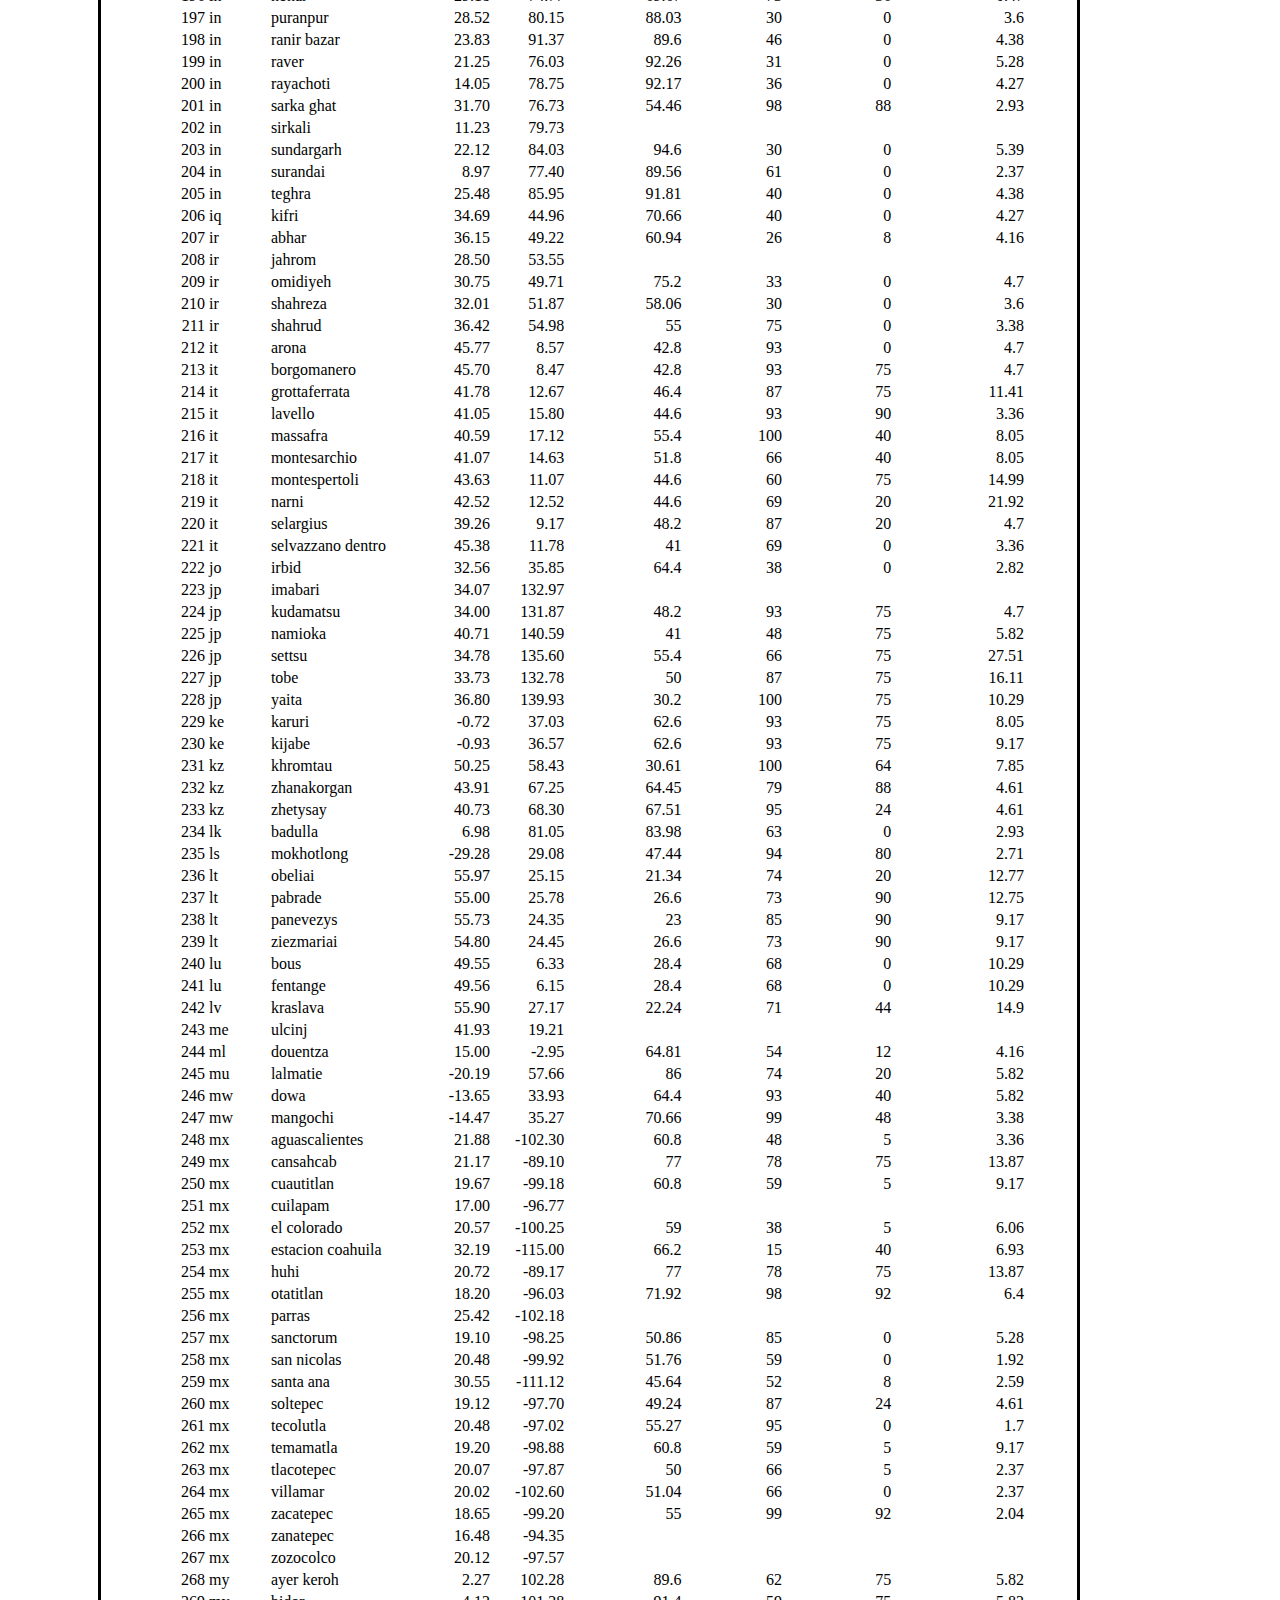
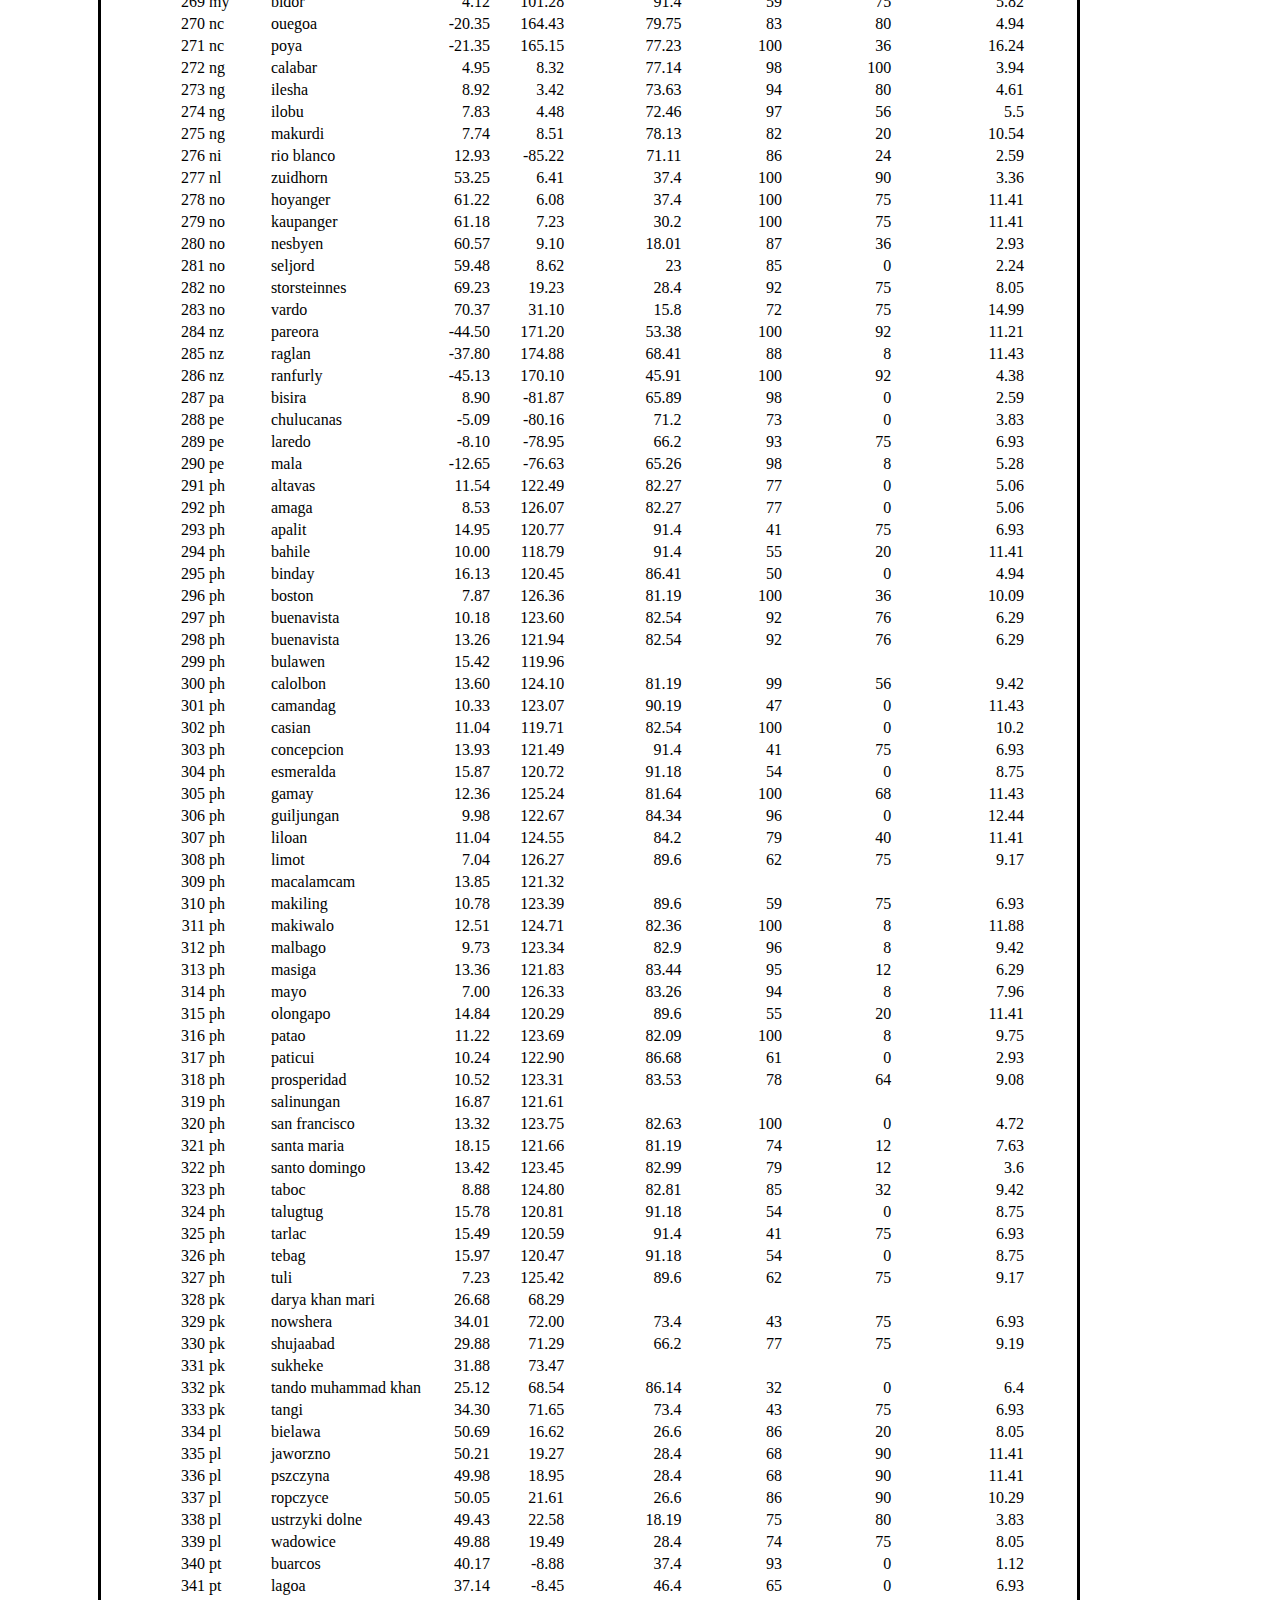
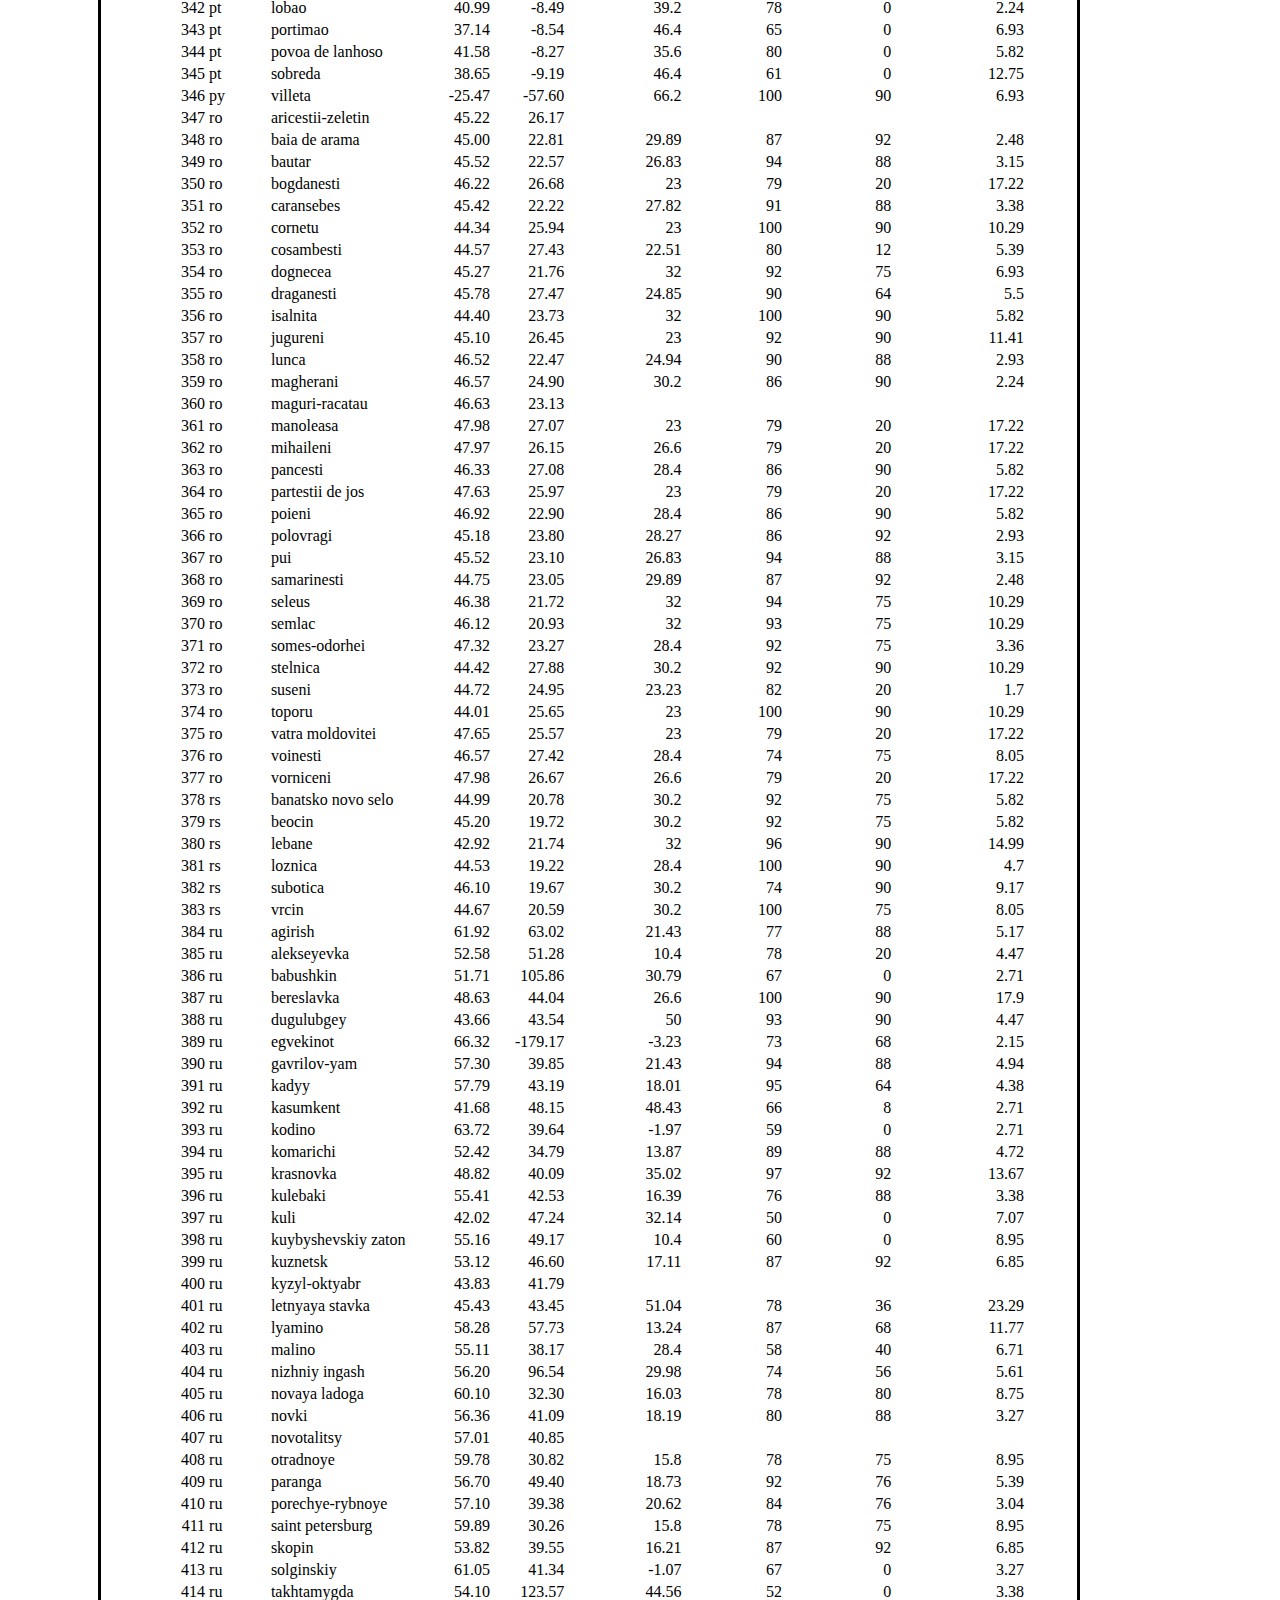
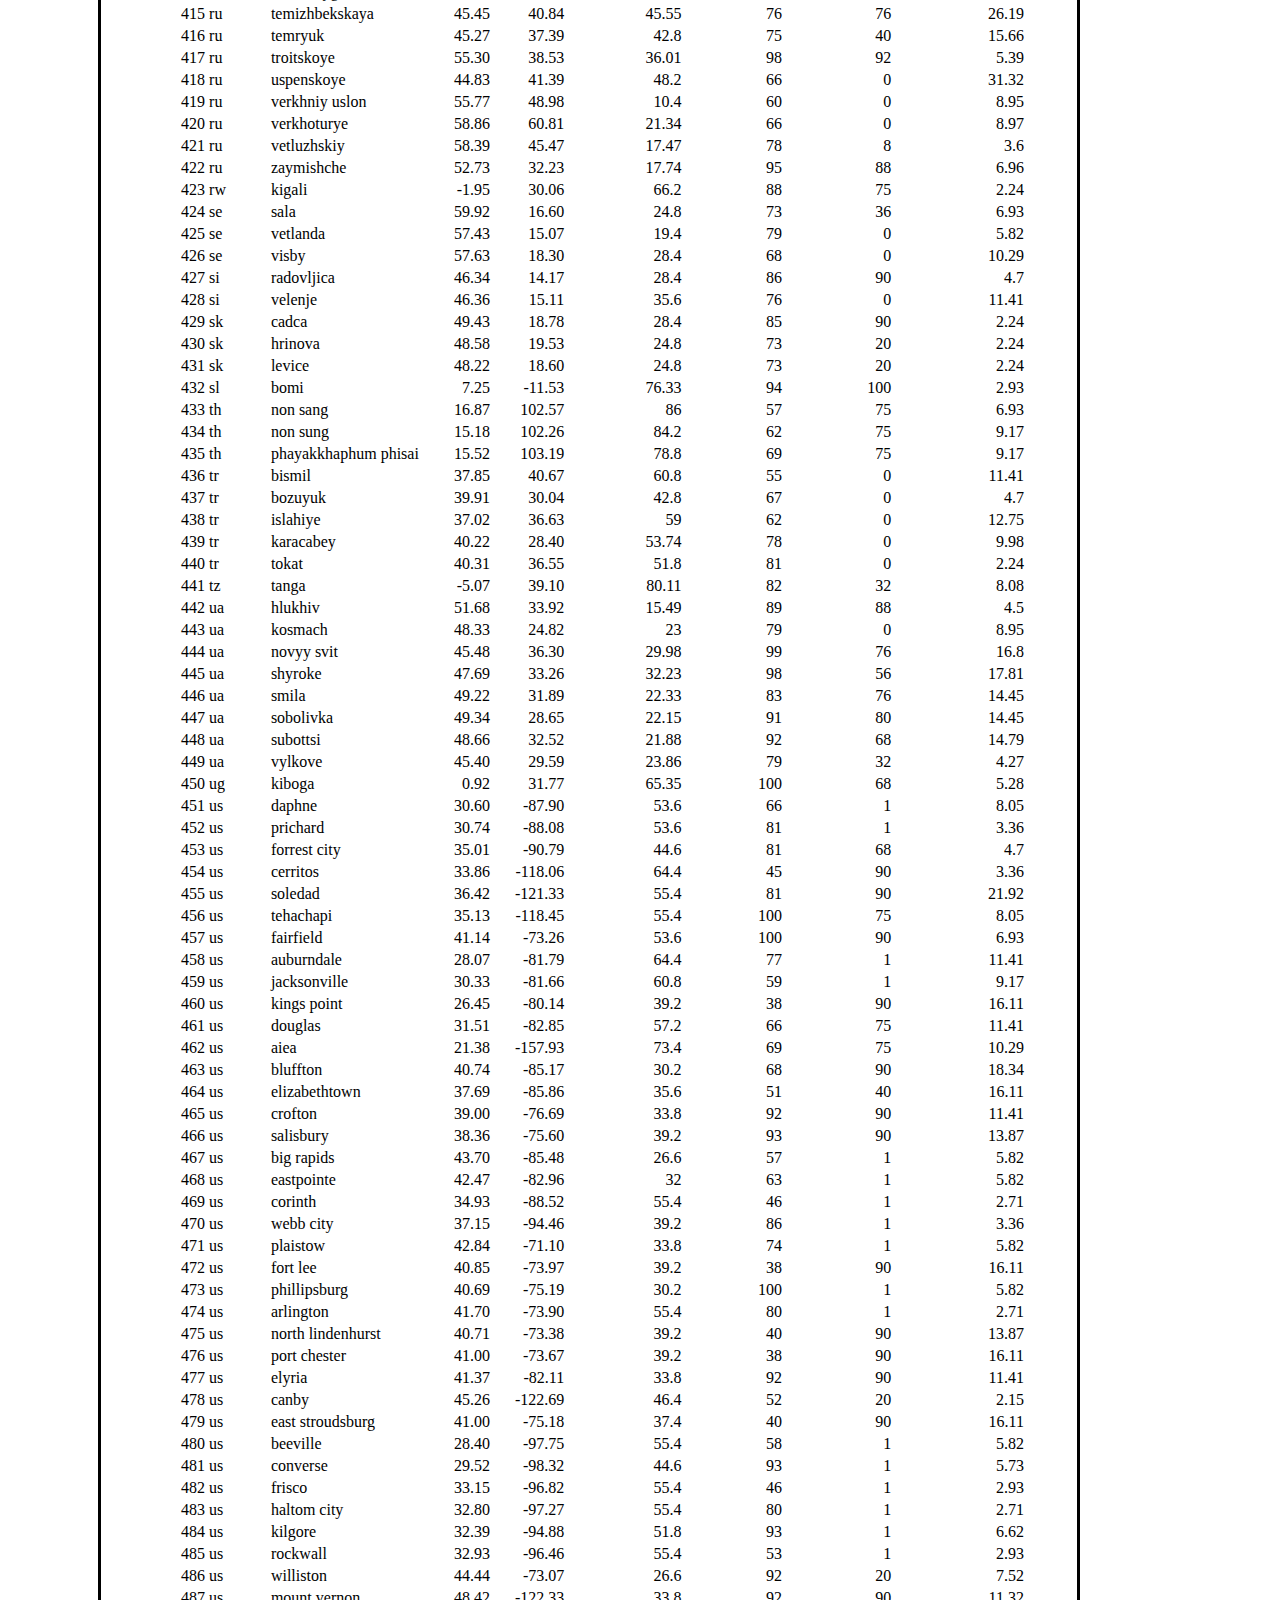
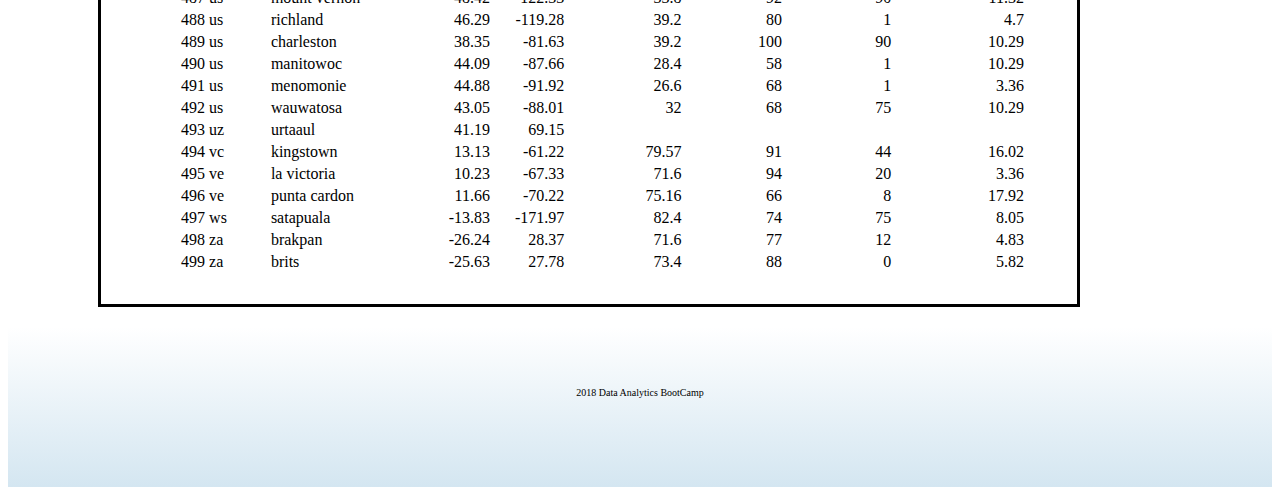
<file: data.html>
<!doctype html>
<html lang="en-us">

<head>
	<meta charset="UTF-8">
	<title>Latitude Analysis</title>
	<link rel="stylesheet" href="styles.css">
	<link rel="stylesheet" href="https://stackpath.bootstrapcdn.com/bootstrap/4.1.0/css/bootstrap.min.css" integrity="sha384-9gVQ4dYFwwWSjIDZnLEWnxCjeSWFphJiwGPXr1jddIhOegiu1FwO5qRGvFXOdJZ4" crossorigin="anonymous">

<style>
div .right-header{
	float:right;
}


.btn-outline-secondary{
	float:left;
}


</style>



</head>

<body>
	<div class="navbar fixed-top navbar-light bg-light col-lg-12 col-sm-12 absolute" id = "grad">
		<div class = 'left-header'>
			<a class="btn btn-outline-secondary" href="index.html"><img src="Resources/home.png" width=75% height=auto role="button"></a>
			<container class="white_text" id="sbox">Latitude Analysis</container>
		</div>
		<div class = 'right-header'>
			<container class="btn-group dropleft">
				<button class="btn btn-outline-secondary dropdown-toggle" type="button" id="dropdownMenuButton" data-toggle="dropdown" aria-haspopup="true" aria-expanded="false">Plots</button>
				<div class="dropdown-menu" aria-labelledby="dropdownMenuButton">
					<a class="dropdown-item" href="max_temp.html">Max Temperature</a>
					<div class="dropdown-divider"></div>
					<a class="dropdown-item" href="humidity.html">Humidity</a>
					<div class="dropdown-divider"></div>
					<a class="dropdown-item" href="cloudiness.html">Cloudiness</a>
					<div class="dropdown-divider"></div>
					<a class="dropdown-item" href="wind_speed.html">Wind Speed</a>
				</div>
			<a class="btn btn-outline-secondary" href="comparisons.html" role="button">Comparison</a>
			<a class="btn btn-outline-secondary" href="data.html" role="button">Data</a>
			</container>
		</div>
	</div>
	
	
	<div class="col-lg-10" id="mbox">
		<p class="black">Data</p>
		<hr>
		<p><em>The following table includes all of the data used for this project.</em></p>
		<table class="table table-bordered table-hover table-condensed absolute">
<thead><tr><th title="Field #1">City ID</th>
<th title="Field #2">Country</th>
<th title="Field #3">City</th>
<th title="Field #4">Latitude</th>
<th title="Field #5">Longitude</th>
<th title="Field #6">Temperature (F)</th>
<th title="Field #7">Humidity (%)</th>
<th title="Field #8">Cloudiness (%)</th>
<th title="Field #9">Wind Speed (mph)</th>
</tr></thead>
<tbody><tr>
<td align="right">0</td>
<td>am</td>
<td>agarak</td>
<td align="right">39.20</td>
<td align="right">46.55</td>
<td align="right">57.34</td>
<td align="right">40</td>
<td align="right">24</td>
<td align="right">3.83</td>
</tr>
<tr>
<td align="right">1</td>
<td>at</td>
<td>radstadt</td>
<td align="right">47.38</td>
<td align="right">13.45</td>
<td align="right">24.8</td>
<td align="right">79</td>
<td align="right">75</td>
<td align="right">3.36</td>
</tr>
<tr>
<td align="right">2</td>
<td>at</td>
<td>seewalchen</td>
<td align="right">47.95</td>
<td align="right">13.58</td>
<td align="right">24.8</td>
<td align="right">79</td>
<td align="right">75</td>
<td align="right">3.36</td>
</tr>
<tr>
<td align="right">3</td>
<td>at</td>
<td>strasshof</td>
<td align="right">48.32</td>
<td align="right">16.67</td>
<td align="right"></td>
<td align="right"></td>
<td align="right"></td>
<td align="right"></td>
</tr>
<tr>
<td align="right">4</td>
<td>at</td>
<td>trofaiach</td>
<td align="right">47.42</td>
<td align="right">15.00</td>
<td align="right">24.8</td>
<td align="right">79</td>
<td align="right">36</td>
<td align="right">2.24</td>
</tr>
<tr>
<td align="right">5</td>
<td>au</td>
<td>parkes</td>
<td align="right">-33.14</td>
<td align="right">148.18</td>
<td align="right">77.23</td>
<td align="right">49</td>
<td align="right">32</td>
<td align="right">15.68</td>
</tr>
<tr>
<td align="right">6</td>
<td>ba</td>
<td>donja mahala</td>
<td align="right">45.05</td>
<td align="right">18.67</td>
<td align="right">39.2</td>
<td align="right">100</td>
<td align="right">75</td>
<td align="right">8.05</td>
</tr>
<tr>
<td align="right">7</td>
<td>ba</td>
<td>stupari</td>
<td align="right">44.31</td>
<td align="right">18.68</td>
<td align="right">28.4</td>
<td align="right">100</td>
<td align="right">90</td>
<td align="right">4.7</td>
</tr>
<tr>
<td align="right">8</td>
<td>bd</td>
<td>abhaynagar</td>
<td align="right">23.02</td>
<td align="right">89.47</td>
<td align="right">93.07</td>
<td align="right">47</td>
<td align="right">0</td>
<td align="right">7.52</td>
</tr>
<tr>
<td align="right">9</td>
<td>bd</td>
<td>bera</td>
<td align="right">24.08</td>
<td align="right">89.62</td>
<td align="right">88.21</td>
<td align="right">50</td>
<td align="right">0</td>
<td align="right">5.28</td>
</tr>
<tr>
<td align="right">10</td>
<td>bd</td>
<td>bhairab bazar</td>
<td align="right">24.07</td>
<td align="right">90.97</td>
<td align="right">89.6</td>
<td align="right">46</td>
<td align="right">0</td>
<td align="right">4.38</td>
</tr>
<tr>
<td align="right">11</td>
<td>bd</td>
<td>ishurdi</td>
<td align="right">24.13</td>
<td align="right">89.08</td>
<td align="right">88.21</td>
<td align="right">67</td>
<td align="right">0</td>
<td align="right">4.16</td>
</tr>
<tr>
<td align="right">12</td>
<td>be</td>
<td>aywaille</td>
<td align="right">50.47</td>
<td align="right">5.67</td>
<td align="right">30.2</td>
<td align="right">92</td>
<td align="right">75</td>
<td align="right">4.7</td>
</tr>
<tr>
<td align="right">13</td>
<td>be</td>
<td>bernissart</td>
<td align="right">50.47</td>
<td align="right">3.63</td>
<td align="right">32</td>
<td align="right">88</td>
<td align="right">64</td>
<td align="right">3.36</td>
</tr>
<tr>
<td align="right">14</td>
<td>be</td>
<td>eghezee</td>
<td align="right">50.60</td>
<td align="right">4.90</td>
<td align="right">32</td>
<td align="right">80</td>
<td align="right">90</td>
<td align="right">1.12</td>
</tr>
<tr>
<td align="right">15</td>
<td>be</td>
<td>gent</td>
<td align="right">51.05</td>
<td align="right">3.72</td>
<td align="right">32</td>
<td align="right">92</td>
<td align="right">90</td>
<td align="right">1.12</td>
</tr>
<tr>
<td align="right">16</td>
<td>be</td>
<td>glabbeek</td>
<td align="right">50.87</td>
<td align="right">4.95</td>
<td align="right">32</td>
<td align="right">86</td>
<td align="right">75</td>
<td align="right">2.24</td>
</tr>
<tr>
<td align="right">17</td>
<td>be</td>
<td>kortenberg</td>
<td align="right">50.88</td>
<td align="right">4.53</td>
<td align="right">32</td>
<td align="right">86</td>
<td align="right">75</td>
<td align="right">3.38</td>
</tr>
<tr>
<td align="right">18</td>
<td>be</td>
<td>lochristi</td>
<td align="right">51.10</td>
<td align="right">3.83</td>
<td align="right">32</td>
<td align="right">92</td>
<td align="right">90</td>
<td align="right">1.12</td>
</tr>
<tr>
<td align="right">19</td>
<td>be</td>
<td>merelbeke</td>
<td align="right">51.00</td>
<td align="right">3.75</td>
<td align="right">32</td>
<td align="right">91</td>
<td align="right">80</td>
<td align="right">3.36</td>
</tr>
<tr>
<td align="right">20</td>
<td>be</td>
<td>oud-turnhout</td>
<td align="right">51.32</td>
<td align="right">4.98</td>
<td align="right">32</td>
<td align="right">100</td>
<td align="right">90</td>
<td align="right">2.24</td>
</tr>
<tr>
<td align="right">21</td>
<td>bf</td>
<td>gaoua</td>
<td align="right">10.30</td>
<td align="right">-3.25</td>
<td align="right">73.09</td>
<td align="right">92</td>
<td align="right">56</td>
<td align="right">7.18</td>
</tr>
<tr>
<td align="right">22</td>
<td>bf</td>
<td>kombissiri</td>
<td align="right">12.07</td>
<td align="right">-1.34</td>
<td align="right">87.8</td>
<td align="right">52</td>
<td align="right">20</td>
<td align="right">9.17</td>
</tr>
<tr>
<td align="right">23</td>
<td>bg</td>
<td>galabovo</td>
<td align="right">42.13</td>
<td align="right">25.85</td>
<td align="right">37.54</td>
<td align="right">100</td>
<td align="right">88</td>
<td align="right">4.61</td>
</tr>
<tr>
<td align="right">24</td>
<td>bg</td>
<td>sevlievo</td>
<td align="right">43.03</td>
<td align="right">25.11</td>
<td align="right">32</td>
<td align="right">83</td>
<td align="right">92</td>
<td align="right">4.7</td>
</tr>
<tr>
<td align="right">25</td>
<td>bi</td>
<td>bururi</td>
<td align="right">-3.95</td>
<td align="right">29.62</td>
<td align="right">71.56</td>
<td align="right">100</td>
<td align="right">48</td>
<td align="right">2.71</td>
</tr>
<tr>
<td align="right">26</td>
<td>bi</td>
<td>ngozi</td>
<td align="right">-2.91</td>
<td align="right">29.83</td>
<td align="right">63.01</td>
<td align="right">99</td>
<td align="right">80</td>
<td align="right">3.27</td>
</tr>
<tr>
<td align="right">27</td>
<td>br</td>
<td>araguari</td>
<td align="right">-18.63</td>
<td align="right">-48.18</td>
<td align="right">73.4</td>
<td align="right">73</td>
<td align="right">0</td>
<td align="right">8.05</td>
</tr>
<tr>
<td align="right">28</td>
<td>br</td>
<td>areia branca</td>
<td align="right">-10.77</td>
<td align="right">-37.32</td>
<td align="right">80.6</td>
<td align="right">78</td>
<td align="right">40</td>
<td align="right">10.29</td>
</tr>
<tr>
<td align="right">29</td>
<td>br</td>
<td>bage</td>
<td align="right">-31.33</td>
<td align="right">-54.10</td>
<td align="right">54.55</td>
<td align="right">78</td>
<td align="right">0</td>
<td align="right">9.08</td>
</tr>
<tr>
<td align="right">30</td>
<td>br</td>
<td>barra do bugres</td>
<td align="right">-15.08</td>
<td align="right">-57.18</td>
<td align="right">73</td>
<td align="right">97</td>
<td align="right">68</td>
<td align="right">1.59</td>
</tr>
<tr>
<td align="right">31</td>
<td>br</td>
<td>boca da mata</td>
<td align="right">-9.60</td>
<td align="right">-36.25</td>
<td align="right">75.2</td>
<td align="right">88</td>
<td align="right">0</td>
<td align="right">3.36</td>
</tr>
<tr>
<td align="right">32</td>
<td>br</td>
<td>carazinho</td>
<td align="right">-28.30</td>
<td align="right">-52.80</td>
<td align="right">56.98</td>
<td align="right">99</td>
<td align="right">44</td>
<td align="right">5.61</td>
</tr>
<tr>
<td align="right">33</td>
<td>br</td>
<td>carire</td>
<td align="right">-3.95</td>
<td align="right">-40.45</td>
<td align="right">72.91</td>
<td align="right">94</td>
<td align="right">24</td>
<td align="right">5.17</td>
</tr>
<tr>
<td align="right">34</td>
<td>br</td>
<td>carmo do rio claro</td>
<td align="right">-20.97</td>
<td align="right">-46.12</td>
<td align="right">66.79</td>
<td align="right">100</td>
<td align="right">76</td>
<td align="right">3.15</td>
</tr>
<tr>
<td align="right">35</td>
<td>br</td>
<td>espirito santo do pinhal</td>
<td align="right">-22.20</td>
<td align="right">-46.75</td>
<td align="right">66.88</td>
<td align="right">92</td>
<td align="right">20</td>
<td align="right">3.38</td>
</tr>
<tr>
<td align="right">36</td>
<td>br</td>
<td>general salgado</td>
<td align="right">-20.65</td>
<td align="right">-50.37</td>
<td align="right">76.87</td>
<td align="right">81</td>
<td align="right">68</td>
<td align="right">2.15</td>
</tr>
<tr>
<td align="right">37</td>
<td>br</td>
<td>gloria do goita</td>
<td align="right">-8.02</td>
<td align="right">-35.28</td>
<td align="right">80.6</td>
<td align="right">74</td>
<td align="right">20</td>
<td align="right">5.82</td>
</tr>
<tr>
<td align="right">38</td>
<td>br</td>
<td>itapuranga</td>
<td align="right">-15.58</td>
<td align="right">-49.98</td>
<td align="right">69.94</td>
<td align="right">93</td>
<td align="right">56</td>
<td align="right">2.71</td>
</tr>
<tr>
<td align="right">39</td>
<td>br</td>
<td>itaqui</td>
<td align="right">-29.13</td>
<td align="right">-56.55</td>
<td align="right">58.15</td>
<td align="right">88</td>
<td align="right">0</td>
<td align="right">4.72</td>
</tr>
<tr>
<td align="right">40</td>
<td>br</td>
<td>jaragua</td>
<td align="right">-15.75</td>
<td align="right">-49.33</td>
<td align="right">68</td>
<td align="right">94</td>
<td align="right">40</td>
<td align="right">2.24</td>
</tr>
<tr>
<td align="right">41</td>
<td>br</td>
<td>junqueiropolis</td>
<td align="right">-21.53</td>
<td align="right">-51.43</td>
<td align="right">74.08</td>
<td align="right">84</td>
<td align="right">8</td>
<td align="right">2.71</td>
</tr>
<tr>
<td align="right">42</td>
<td>br</td>
<td>lagoa formosa</td>
<td align="right">-18.78</td>
<td align="right">-46.40</td>
<td align="right">65.26</td>
<td align="right">98</td>
<td align="right">20</td>
<td align="right">3.04</td>
</tr>
<tr>
<td align="right">43</td>
<td>br</td>
<td>massape</td>
<td align="right">-3.52</td>
<td align="right">-40.32</td>
<td align="right"></td>
<td align="right"></td>
<td align="right"></td>
<td align="right"></td>
</tr>
<tr>
<td align="right">44</td>
<td>br</td>
<td>queimados</td>
<td align="right">-22.72</td>
<td align="right">-43.56</td>
<td align="right">80.6</td>
<td align="right">74</td>
<td align="right">75</td>
<td align="right">14.99</td>
</tr>
<tr>
<td align="right">45</td>
<td>br</td>
<td>santa isabel</td>
<td align="right">-23.32</td>
<td align="right">-46.22</td>
<td align="right">68</td>
<td align="right">100</td>
<td align="right">75</td>
<td align="right">4.7</td>
</tr>
<tr>
<td align="right">46</td>
<td>br</td>
<td>vassouras</td>
<td align="right">-22.41</td>
<td align="right">-43.66</td>
<td align="right">80.6</td>
<td align="right">74</td>
<td align="right">75</td>
<td align="right">14.99</td>
</tr>
<tr>
<td align="right">47</td>
<td>br</td>
<td>xaxim</td>
<td align="right">-26.93</td>
<td align="right">-52.52</td>
<td align="right">65.89</td>
<td align="right">99</td>
<td align="right">48</td>
<td align="right">2.93</td>
</tr>
<tr>
<td align="right">48</td>
<td>bw</td>
<td>gabane</td>
<td align="right">-24.67</td>
<td align="right">25.78</td>
<td align="right">71.6</td>
<td align="right">68</td>
<td align="right">0</td>
<td align="right">8.05</td>
</tr>
<tr>
<td align="right">49</td>
<td>ca</td>
<td>charlottetown</td>
<td align="right">46.23</td>
<td align="right">-63.13</td>
<td align="right">24.8</td>
<td align="right">68</td>
<td align="right">5</td>
<td align="right">6.93</td>
</tr>
<tr>
<td align="right">50</td>
<td>ca</td>
<td>cookshire</td>
<td align="right">45.42</td>
<td align="right">-71.62</td>
<td align="right"></td>
<td align="right"></td>
<td align="right"></td>
<td align="right"></td>
</tr>
<tr>
<td align="right">51</td>
<td>ca</td>
<td>gaspe</td>
<td align="right">48.83</td>
<td align="right">-64.48</td>
<td align="right">28.4</td>
<td align="right">58</td>
<td align="right">5</td>
<td align="right">6.93</td>
</tr>
<tr>
<td align="right">52</td>
<td>ca</td>
<td>rosetown</td>
<td align="right">51.55</td>
<td align="right">-107.98</td>
<td align="right">10.81</td>
<td align="right">61</td>
<td align="right">20</td>
<td align="right">4.16</td>
</tr>
<tr>
<td align="right">53</td>
<td>ca</td>
<td>saint quentin</td>
<td align="right">47.50</td>
<td align="right">-67.38</td>
<td align="right"></td>
<td align="right"></td>
<td align="right"></td>
<td align="right"></td>
</tr>
<tr>
<td align="right">54</td>
<td>cf</td>
<td>alindao</td>
<td align="right">5.03</td>
<td align="right">21.22</td>
<td align="right">71.83</td>
<td align="right">88</td>
<td align="right">88</td>
<td align="right">4.94</td>
</tr>
<tr>
<td align="right">55</td>
<td>ch</td>
<td>aarau</td>
<td align="right">47.39</td>
<td align="right">8.05</td>
<td align="right">32</td>
<td align="right">86</td>
<td align="right">75</td>
<td align="right">11.41</td>
</tr>
<tr>
<td align="right">56</td>
<td>ch</td>
<td>arth</td>
<td align="right">47.06</td>
<td align="right">8.52</td>
<td align="right">30.2</td>
<td align="right">86</td>
<td align="right">75</td>
<td align="right">1.12</td>
</tr>
<tr>
<td align="right">57</td>
<td>ch</td>
<td>schubelbach</td>
<td align="right">47.17</td>
<td align="right">8.93</td>
<td align="right">32</td>
<td align="right">86</td>
<td align="right">90</td>
<td align="right">4.7</td>
</tr>
<tr>
<td align="right">58</td>
<td>ch</td>
<td>trimbach</td>
<td align="right">47.37</td>
<td align="right">7.89</td>
<td align="right">32</td>
<td align="right">86</td>
<td align="right">75</td>
<td align="right">11.41</td>
</tr>
<tr>
<td align="right">59</td>
<td>ch</td>
<td>winterthur</td>
<td align="right">47.50</td>
<td align="right">8.73</td>
<td align="right">32</td>
<td align="right">86</td>
<td align="right">90</td>
<td align="right">4.7</td>
</tr>
<tr>
<td align="right">60</td>
<td>ci</td>
<td>agboville</td>
<td align="right">5.93</td>
<td align="right">-4.21</td>
<td align="right">72.46</td>
<td align="right">94</td>
<td align="right">0</td>
<td align="right">2.93</td>
</tr>
<tr>
<td align="right">61</td>
<td>ci</td>
<td>agnibilekrou</td>
<td align="right">7.13</td>
<td align="right">-3.20</td>
<td align="right">72.82</td>
<td align="right">96</td>
<td align="right">0</td>
<td align="right">5.73</td>
</tr>
<tr>
<td align="right">62</td>
<td>cl</td>
<td>vilcun</td>
<td align="right">-38.65</td>
<td align="right">-72.23</td>
<td align="right">36.82</td>
<td align="right">77</td>
<td align="right">0</td>
<td align="right">2.26</td>
</tr>
<tr>
<td align="right">63</td>
<td>cm</td>
<td>melong</td>
<td align="right">5.12</td>
<td align="right">9.95</td>
<td align="right">60.76</td>
<td align="right">91</td>
<td align="right">36</td>
<td align="right">2.82</td>
</tr>
<tr>
<td align="right">64</td>
<td>cm</td>
<td>tchollire</td>
<td align="right">8.40</td>
<td align="right">14.17</td>
<td align="right">83.71</td>
<td align="right">53</td>
<td align="right">100</td>
<td align="right">3.38</td>
</tr>
<tr>
<td align="right">65</td>
<td>cn</td>
<td>beibei</td>
<td align="right">29.83</td>
<td align="right">106.43</td>
<td align="right">69.8</td>
<td align="right">52</td>
<td align="right">40</td>
<td align="right">6.71</td>
</tr>
<tr>
<td align="right">66</td>
<td>cn</td>
<td>daan</td>
<td align="right">29.38</td>
<td align="right">106.02</td>
<td align="right">62.29</td>
<td align="right">51</td>
<td align="right">24</td>
<td align="right">2.93</td>
</tr>
<tr>
<td align="right">67</td>
<td>cn</td>
<td>duyun</td>
<td align="right">26.27</td>
<td align="right">107.52</td>
<td align="right">50.23</td>
<td align="right">70</td>
<td align="right">92</td>
<td align="right">4.83</td>
</tr>
<tr>
<td align="right">68</td>
<td>cn</td>
<td>jinxi</td>
<td align="right">40.76</td>
<td align="right">120.85</td>
<td align="right">55.09</td>
<td align="right">78</td>
<td align="right">8</td>
<td align="right">7.63</td>
</tr>
<tr>
<td align="right">69</td>
<td>cn</td>
<td>keshan</td>
<td align="right">48.07</td>
<td align="right">125.90</td>
<td align="right"></td>
<td align="right"></td>
<td align="right"></td>
<td align="right"></td>
</tr>
<tr>
<td align="right">70</td>
<td>cn</td>
<td>suining</td>
<td align="right">30.51</td>
<td align="right">105.57</td>
<td align="right">65.89</td>
<td align="right">75</td>
<td align="right">48</td>
<td align="right">8.08</td>
</tr>
<tr>
<td align="right">71</td>
<td>cn</td>
<td>taian</td>
<td align="right">36.19</td>
<td align="right">117.12</td>
<td align="right"></td>
<td align="right"></td>
<td align="right"></td>
<td align="right"></td>
</tr>
<tr>
<td align="right">72</td>
<td>cn</td>
<td>wuchang</td>
<td align="right">44.91</td>
<td align="right">127.15</td>
<td align="right">31.78</td>
<td align="right">93</td>
<td align="right">0</td>
<td align="right">3.15</td>
</tr>
<tr>
<td align="right">73</td>
<td>cn</td>
<td>yunhe</td>
<td align="right">34.31</td>
<td align="right">117.95</td>
<td align="right">53.56</td>
<td align="right">53</td>
<td align="right">0</td>
<td align="right">3.94</td>
</tr>
<tr>
<td align="right">74</td>
<td>co</td>
<td>caracoli</td>
<td align="right">6.41</td>
<td align="right">-74.76</td>
<td align="right">77.59</td>
<td align="right">100</td>
<td align="right">92</td>
<td align="right">6.4</td>
</tr>
<tr>
<td align="right">75</td>
<td>co</td>
<td>florencia</td>
<td align="right">1.61</td>
<td align="right">-75.61</td>
<td align="right">64.54</td>
<td align="right">98</td>
<td align="right">36</td>
<td align="right">2.48</td>
</tr>
<tr>
<td align="right">76</td>
<td>co</td>
<td>giraldo</td>
<td align="right">6.68</td>
<td align="right">-75.99</td>
<td align="right">61.48</td>
<td align="right">96</td>
<td align="right">68</td>
<td align="right">2.04</td>
</tr>
<tr>
<td align="right">77</td>
<td>cr</td>
<td>atenas</td>
<td align="right">9.98</td>
<td align="right">-84.38</td>
<td align="right">69.8</td>
<td align="right">68</td>
<td align="right">40</td>
<td align="right">11.41</td>
</tr>
<tr>
<td align="right">78</td>
<td>cu</td>
<td>colombia</td>
<td align="right">20.99</td>
<td align="right">-77.43</td>
<td align="right">73.4</td>
<td align="right">88</td>
<td align="right">20</td>
<td align="right">3.36</td>
</tr>
<tr>
<td align="right">79</td>
<td>cu</td>
<td>cumanayagua</td>
<td align="right">22.15</td>
<td align="right">-80.20</td>
<td align="right">69.8</td>
<td align="right">100</td>
<td align="right">0</td>
<td align="right">4.7</td>
</tr>
<tr>
<td align="right">80</td>
<td>cu</td>
<td>minas</td>
<td align="right">21.48</td>
<td align="right">-77.62</td>
<td align="right">73.4</td>
<td align="right">88</td>
<td align="right">20</td>
<td align="right">3.36</td>
</tr>
<tr>
<td align="right">81</td>
<td>cu</td>
<td>san antonio de los banos</td>
<td align="right">22.89</td>
<td align="right">-82.50</td>
<td align="right">68</td>
<td align="right">100</td>
<td align="right">20</td>
<td align="right">1.12</td>
</tr>
<tr>
<td align="right">82</td>
<td>cy</td>
<td>empa</td>
<td align="right">34.81</td>
<td align="right">32.42</td>
<td align="right"></td>
<td align="right"></td>
<td align="right"></td>
<td align="right"></td>
</tr>
<tr>
<td align="right">83</td>
<td>cz</td>
<td>boskovice</td>
<td align="right">49.49</td>
<td align="right">16.66</td>
<td align="right">28.4</td>
<td align="right">79</td>
<td align="right">75</td>
<td align="right">11.41</td>
</tr>
<tr>
<td align="right">84</td>
<td>cz</td>
<td>ceska lipa</td>
<td align="right">50.69</td>
<td align="right">14.54</td>
<td align="right">26.6</td>
<td align="right">79</td>
<td align="right">0</td>
<td align="right">6.93</td>
</tr>
<tr>
<td align="right">85</td>
<td>cz</td>
<td>nydek</td>
<td align="right">49.66</td>
<td align="right">18.76</td>
<td align="right">28.4</td>
<td align="right">86</td>
<td align="right">75</td>
<td align="right">10.29</td>
</tr>
<tr>
<td align="right">86</td>
<td>cz</td>
<td>plana</td>
<td align="right">49.87</td>
<td align="right">12.74</td>
<td align="right">26.6</td>
<td align="right">79</td>
<td align="right">20</td>
<td align="right">2.24</td>
</tr>
<tr>
<td align="right">87</td>
<td>cz</td>
<td>vratimov</td>
<td align="right">49.77</td>
<td align="right">18.32</td>
<td align="right">28.4</td>
<td align="right">86</td>
<td align="right">75</td>
<td align="right">10.29</td>
</tr>
<tr>
<td align="right">88</td>
<td>de</td>
<td>bad aibling</td>
<td align="right">47.87</td>
<td align="right">12.00</td>
<td align="right">28.4</td>
<td align="right">79</td>
<td align="right">75</td>
<td align="right">6.93</td>
</tr>
<tr>
<td align="right">89</td>
<td>de</td>
<td>baunatal</td>
<td align="right">51.25</td>
<td align="right">9.42</td>
<td align="right">23</td>
<td align="right">85</td>
<td align="right">20</td>
<td align="right">3.36</td>
</tr>
<tr>
<td align="right">90</td>
<td>de</td>
<td>delbruck</td>
<td align="right">51.77</td>
<td align="right">8.57</td>
<td align="right">24.8</td>
<td align="right">85</td>
<td align="right">0</td>
<td align="right">4.7</td>
</tr>
<tr>
<td align="right">91</td>
<td>de</td>
<td>eichenau</td>
<td align="right">48.17</td>
<td align="right">11.32</td>
<td align="right">28.4</td>
<td align="right">100</td>
<td align="right">75</td>
<td align="right">8.05</td>
</tr>
<tr>
<td align="right">92</td>
<td>de</td>
<td>finnentrop</td>
<td align="right">51.17</td>
<td align="right">7.97</td>
<td align="right">24.8</td>
<td align="right">85</td>
<td align="right">0</td>
<td align="right">6.93</td>
</tr>
<tr>
<td align="right">93</td>
<td>de</td>
<td>garching</td>
<td align="right">48.25</td>
<td align="right">11.65</td>
<td align="right"></td>
<td align="right"></td>
<td align="right"></td>
<td align="right"></td>
</tr>
<tr>
<td align="right">94</td>
<td>de</td>
<td>guben</td>
<td align="right">51.95</td>
<td align="right">14.72</td>
<td align="right">21.16</td>
<td align="right">76</td>
<td align="right">0</td>
<td align="right">6.29</td>
</tr>
<tr>
<td align="right">95</td>
<td>de</td>
<td>hosbach</td>
<td align="right">50.00</td>
<td align="right">9.20</td>
<td align="right">30.2</td>
<td align="right">79</td>
<td align="right">0</td>
<td align="right">3.36</td>
</tr>
<tr>
<td align="right">96</td>
<td>de</td>
<td>kummersbruck</td>
<td align="right">49.42</td>
<td align="right">11.89</td>
<td align="right">24.8</td>
<td align="right">92</td>
<td align="right">1</td>
<td align="right">9.08</td>
</tr>
<tr>
<td align="right">97</td>
<td>de</td>
<td>leutkirch</td>
<td align="right">47.83</td>
<td align="right">10.02</td>
<td align="right">32</td>
<td align="right">92</td>
<td align="right">75</td>
<td align="right">10.29</td>
</tr>
<tr>
<td align="right">98</td>
<td>de</td>
<td>lunen</td>
<td align="right">51.62</td>
<td align="right">7.52</td>
<td align="right">28.4</td>
<td align="right">85</td>
<td align="right">0</td>
<td align="right">6.93</td>
</tr>
<tr>
<td align="right">99</td>
<td>de</td>
<td>niederkruchten</td>
<td align="right">51.20</td>
<td align="right">6.22</td>
<td align="right">32</td>
<td align="right">92</td>
<td align="right">90</td>
<td align="right">5.82</td>
</tr>
<tr>
<td align="right">100</td>
<td>de</td>
<td>niederzier</td>
<td align="right">50.88</td>
<td align="right">6.47</td>
<td align="right">30.2</td>
<td align="right">86</td>
<td align="right">40</td>
<td align="right">8.05</td>
</tr>
<tr>
<td align="right">101</td>
<td>de</td>
<td>rheinau</td>
<td align="right">48.87</td>
<td align="right">8.20</td>
<td align="right">28.4</td>
<td align="right">100</td>
<td align="right">0</td>
<td align="right">6.93</td>
</tr>
<tr>
<td align="right">102</td>
<td>de</td>
<td>schwarzenbach</td>
<td align="right">50.22</td>
<td align="right">11.93</td>
<td align="right">26.6</td>
<td align="right">79</td>
<td align="right">1</td>
<td align="right">5.73</td>
</tr>
<tr>
<td align="right">103</td>
<td>de</td>
<td>starnberg</td>
<td align="right">48.00</td>
<td align="right">11.35</td>
<td align="right">28.4</td>
<td align="right">100</td>
<td align="right">75</td>
<td align="right">8.05</td>
</tr>
<tr>
<td align="right">104</td>
<td>de</td>
<td>usingen</td>
<td align="right">50.33</td>
<td align="right">8.53</td>
<td align="right">30.2</td>
<td align="right">63</td>
<td align="right">1</td>
<td align="right">6.93</td>
</tr>
<tr>
<td align="right">105</td>
<td>de</td>
<td>waldbrol</td>
<td align="right">50.88</td>
<td align="right">7.62</td>
<td align="right">26.6</td>
<td align="right">79</td>
<td align="right">0</td>
<td align="right">1.12</td>
</tr>
<tr>
<td align="right">106</td>
<td>de</td>
<td>waldkirchen</td>
<td align="right">48.73</td>
<td align="right">13.60</td>
<td align="right">21.2</td>
<td align="right">79</td>
<td align="right">20</td>
<td align="right">2.24</td>
</tr>
<tr>
<td align="right">107</td>
<td>dk</td>
<td>rodby</td>
<td align="right">54.69</td>
<td align="right">11.39</td>
<td align="right">32.59</td>
<td align="right">98</td>
<td align="right">36</td>
<td align="right">13.44</td>
</tr>
<tr>
<td align="right">108</td>
<td>dz</td>
<td>tazmalt</td>
<td align="right">36.39</td>
<td align="right">4.40</td>
<td align="right">44.6</td>
<td align="right">100</td>
<td align="right">75</td>
<td align="right">11.41</td>
</tr>
<tr>
<td align="right">109</td>
<td>ee</td>
<td>kilingi-nomme</td>
<td align="right">58.15</td>
<td align="right">24.96</td>
<td align="right">19.4</td>
<td align="right">67</td>
<td align="right">0</td>
<td align="right">5.82</td>
</tr>
<tr>
<td align="right">110</td>
<td>ee</td>
<td>kuusalu</td>
<td align="right">59.44</td>
<td align="right">25.44</td>
<td align="right">19.4</td>
<td align="right">62</td>
<td align="right">0</td>
<td align="right">4.7</td>
</tr>
<tr>
<td align="right">111</td>
<td>ee</td>
<td>olustvere</td>
<td align="right">58.55</td>
<td align="right">25.56</td>
<td align="right">19.4</td>
<td align="right">67</td>
<td align="right">0</td>
<td align="right">5.82</td>
</tr>
<tr>
<td align="right">112</td>
<td>eg</td>
<td>benha</td>
<td align="right">30.46</td>
<td align="right">31.19</td>
<td align="right"></td>
<td align="right"></td>
<td align="right"></td>
<td align="right"></td>
</tr>
<tr>
<td align="right">113</td>
<td>es</td>
<td>la linea</td>
<td align="right">36.17</td>
<td align="right">-5.35</td>
<td align="right"></td>
<td align="right"></td>
<td align="right"></td>
<td align="right"></td>
</tr>
<tr>
<td align="right">114</td>
<td>es</td>
<td>pilas</td>
<td align="right">37.30</td>
<td align="right">-6.30</td>
<td align="right">42.8</td>
<td align="right">73</td>
<td align="right">0</td>
<td align="right">6.93</td>
</tr>
<tr>
<td align="right">115</td>
<td>es</td>
<td>torello</td>
<td align="right">42.05</td>
<td align="right">2.26</td>
<td align="right">32</td>
<td align="right">74</td>
<td align="right">20</td>
<td align="right">1.12</td>
</tr>
<tr>
<td align="right">116</td>
<td>es</td>
<td>torrevieja</td>
<td align="right">37.98</td>
<td align="right">-0.68</td>
<td align="right">44.6</td>
<td align="right">42</td>
<td align="right">0</td>
<td align="right">9.17</td>
</tr>
<tr>
<td align="right">117</td>
<td>es</td>
<td>valdemoro</td>
<td align="right">40.19</td>
<td align="right">-3.68</td>
<td align="right">37.4</td>
<td align="right">55</td>
<td align="right">0</td>
<td align="right">10.29</td>
</tr>
<tr>
<td align="right">118</td>
<td>es</td>
<td>villanueva de la serena</td>
<td align="right">38.98</td>
<td align="right">-5.80</td>
<td align="right">27.91</td>
<td align="right">77</td>
<td align="right">0</td>
<td align="right">2.71</td>
</tr>
<tr>
<td align="right">119</td>
<td>es</td>
<td>zaragoza</td>
<td align="right">41.65</td>
<td align="right">-0.88</td>
<td align="right">37.4</td>
<td align="right">59</td>
<td align="right">0</td>
<td align="right">24.16</td>
</tr>
<tr>
<td align="right">120</td>
<td>fi</td>
<td>tornio</td>
<td align="right">65.85</td>
<td align="right">24.18</td>
<td align="right">5</td>
<td align="right">84</td>
<td align="right">0</td>
<td align="right">1.12</td>
</tr>
<tr>
<td align="right">121</td>
<td>fr</td>
<td>auch</td>
<td align="right">43.65</td>
<td align="right">0.59</td>
<td align="right">33.8</td>
<td align="right">80</td>
<td align="right">0</td>
<td align="right">11.41</td>
</tr>
<tr>
<td align="right">122</td>
<td>fr</td>
<td>bergerac</td>
<td align="right">44.85</td>
<td align="right">0.48</td>
<td align="right">30.2</td>
<td align="right">80</td>
<td align="right">0</td>
<td align="right">4.7</td>
</tr>
<tr>
<td align="right">123</td>
<td>fr</td>
<td>canteleu</td>
<td align="right">49.44</td>
<td align="right">1.02</td>
<td align="right">33.8</td>
<td align="right">92</td>
<td align="right">80</td>
<td align="right">2.24</td>
</tr>
<tr>
<td align="right">124</td>
<td>fr</td>
<td>colomiers</td>
<td align="right">43.61</td>
<td align="right">1.33</td>
<td align="right">33.8</td>
<td align="right">74</td>
<td align="right">0</td>
<td align="right">12.75</td>
</tr>
<tr>
<td align="right">125</td>
<td>fr</td>
<td>eragny</td>
<td align="right">49.02</td>
<td align="right">2.10</td>
<td align="right">33.8</td>
<td align="right">100</td>
<td align="right">20</td>
<td align="right">9.17</td>
</tr>
<tr>
<td align="right">126</td>
<td>fr</td>
<td>graulhet</td>
<td align="right">43.76</td>
<td align="right">1.99</td>
<td align="right">35.6</td>
<td align="right">74</td>
<td align="right">0</td>
<td align="right">12.75</td>
</tr>
<tr>
<td align="right">127</td>
<td>fr</td>
<td>joinville-le-pont</td>
<td align="right">48.83</td>
<td align="right">2.47</td>
<td align="right">33.8</td>
<td align="right">89</td>
<td align="right">75</td>
<td align="right">6.93</td>
</tr>
<tr>
<td align="right">128</td>
<td>fr</td>
<td>le chambon-feugerolles</td>
<td align="right">45.40</td>
<td align="right">4.33</td>
<td align="right">33.8</td>
<td align="right">79</td>
<td align="right">40</td>
<td align="right">10.29</td>
</tr>
<tr>
<td align="right">129</td>
<td>fr</td>
<td>marmande</td>
<td align="right">44.50</td>
<td align="right">0.17</td>
<td align="right">33.8</td>
<td align="right">80</td>
<td align="right">0</td>
<td align="right">4.7</td>
</tr>
<tr>
<td align="right">130</td>
<td>fr</td>
<td>neuilly-sur-seine</td>
<td align="right">48.88</td>
<td align="right">2.27</td>
<td align="right">33.8</td>
<td align="right">89</td>
<td align="right">75</td>
<td align="right">6.93</td>
</tr>
<tr>
<td align="right">131</td>
<td>fr</td>
<td>romilly-sur-seine</td>
<td align="right">48.51</td>
<td align="right">3.73</td>
<td align="right">30.2</td>
<td align="right">74</td>
<td align="right">0</td>
<td align="right">8.05</td>
</tr>
<tr>
<td align="right">132</td>
<td>fr</td>
<td>saint-priest</td>
<td align="right">45.70</td>
<td align="right">4.94</td>
<td align="right">33.8</td>
<td align="right">64</td>
<td align="right">0</td>
<td align="right">21.92</td>
</tr>
<tr>
<td align="right">133</td>
<td>fr</td>
<td>selestat</td>
<td align="right">48.26</td>
<td align="right">7.45</td>
<td align="right">28.4</td>
<td align="right">86</td>
<td align="right">0</td>
<td align="right">6.93</td>
</tr>
<tr>
<td align="right">134</td>
<td>gb</td>
<td>bentley</td>
<td align="right">53.53</td>
<td align="right">-1.15</td>
<td align="right">32</td>
<td align="right">82</td>
<td align="right">0</td>
<td align="right">5.82</td>
</tr>
<tr>
<td align="right">135</td>
<td>gb</td>
<td>bridgend</td>
<td align="right">51.51</td>
<td align="right">-3.58</td>
<td align="right">33.8</td>
<td align="right">86</td>
<td align="right">12</td>
<td align="right">5.82</td>
</tr>
<tr>
<td align="right">136</td>
<td>gb</td>
<td>kingussie</td>
<td align="right">57.08</td>
<td align="right">-4.05</td>
<td align="right">41</td>
<td align="right">75</td>
<td align="right">20</td>
<td align="right">23.04</td>
</tr>
<tr>
<td align="right">137</td>
<td>gb</td>
<td>maud</td>
<td align="right">57.52</td>
<td align="right">-2.10</td>
<td align="right">35.6</td>
<td align="right">69</td>
<td align="right">24</td>
<td align="right">4.7</td>
</tr>
<tr>
<td align="right">138</td>
<td>ge</td>
<td>didi lilo</td>
<td align="right">41.74</td>
<td align="right">44.97</td>
<td align="right">55.4</td>
<td align="right">62</td>
<td align="right">40</td>
<td align="right">39.15</td>
</tr>
<tr>
<td align="right">139</td>
<td>gh</td>
<td>berekum</td>
<td align="right">7.45</td>
<td align="right">-2.58</td>
<td align="right">72.64</td>
<td align="right">96</td>
<td align="right">8</td>
<td align="right">7.63</td>
</tr>
<tr>
<td align="right">140</td>
<td>gh</td>
<td>salaga</td>
<td align="right">8.55</td>
<td align="right">-0.52</td>
<td align="right">78.49</td>
<td align="right">87</td>
<td align="right">12</td>
<td align="right">8.75</td>
</tr>
<tr>
<td align="right">141</td>
<td>gn</td>
<td>tougue</td>
<td align="right">11.45</td>
<td align="right">-11.68</td>
<td align="right">68.95</td>
<td align="right">64</td>
<td align="right">36</td>
<td align="right">3.38</td>
</tr>
<tr>
<td align="right">142</td>
<td>gp</td>
<td>anse-bertrand</td>
<td align="right">16.47</td>
<td align="right">-61.50</td>
<td align="right">77</td>
<td align="right">78</td>
<td align="right">0</td>
<td align="right">8.05</td>
</tr>
<tr>
<td align="right">143</td>
<td>gr</td>
<td>athira</td>
<td align="right">40.83</td>
<td align="right">22.58</td>
<td align="right"></td>
<td align="right"></td>
<td align="right"></td>
<td align="right"></td>
</tr>
<tr>
<td align="right">144</td>
<td>gr</td>
<td>ayios nikolaos</td>
<td align="right">40.25</td>
<td align="right">23.70</td>
<td align="right">53.6</td>
<td align="right">87</td>
<td align="right">0</td>
<td align="right">3.49</td>
</tr>
<tr>
<td align="right">145</td>
<td>gr</td>
<td>doliana</td>
<td align="right">39.90</td>
<td align="right">20.58</td>
<td align="right">57.2</td>
<td align="right">100</td>
<td align="right">90</td>
<td align="right">1.25</td>
</tr>
<tr>
<td align="right">146</td>
<td>gr</td>
<td>karpokhorion</td>
<td align="right">39.33</td>
<td align="right">22.02</td>
<td align="right">42.8</td>
<td align="right">87</td>
<td align="right">20</td>
<td align="right">4.7</td>
</tr>
<tr>
<td align="right">147</td>
<td>gr</td>
<td>kato skholarion</td>
<td align="right">40.43</td>
<td align="right">23.03</td>
<td align="right">55.4</td>
<td align="right">47</td>
<td align="right">20</td>
<td align="right">8.05</td>
</tr>
<tr>
<td align="right">148</td>
<td>gr</td>
<td>kimmeria</td>
<td align="right">41.15</td>
<td align="right">24.93</td>
<td align="right">51.8</td>
<td align="right">87</td>
<td align="right">40</td>
<td align="right">8.05</td>
</tr>
<tr>
<td align="right">149</td>
<td>gr</td>
<td>krionerion</td>
<td align="right">40.82</td>
<td align="right">23.28</td>
<td align="right"></td>
<td align="right"></td>
<td align="right"></td>
<td align="right"></td>
</tr>
<tr>
<td align="right">150</td>
<td>gr</td>
<td>sinarades</td>
<td align="right">39.56</td>
<td align="right">19.85</td>
<td align="right">57.2</td>
<td align="right">87</td>
<td align="right">90</td>
<td align="right">18.34</td>
</tr>
<tr>
<td align="right">151</td>
<td>gt</td>
<td>chinautla</td>
<td align="right">14.71</td>
<td align="right">-90.50</td>
<td align="right">68</td>
<td align="right">56</td>
<td align="right">0</td>
<td align="right">9.17</td>
</tr>
<tr>
<td align="right">152</td>
<td>gt</td>
<td>cunen</td>
<td align="right">15.34</td>
<td align="right">-91.03</td>
<td align="right">56.17</td>
<td align="right">92</td>
<td align="right">76</td>
<td align="right">1.14</td>
</tr>
<tr>
<td align="right">153</td>
<td>gt</td>
<td>pachalum</td>
<td align="right">14.92</td>
<td align="right">-90.66</td>
<td align="right">68</td>
<td align="right">56</td>
<td align="right">0</td>
<td align="right">9.17</td>
</tr>
<tr>
<td align="right">154</td>
<td>gt</td>
<td>panajachel</td>
<td align="right">14.73</td>
<td align="right">-91.15</td>
<td align="right">68</td>
<td align="right">56</td>
<td align="right">0</td>
<td align="right">9.17</td>
</tr>
<tr>
<td align="right">155</td>
<td>gt</td>
<td>petapa</td>
<td align="right">14.50</td>
<td align="right">-90.55</td>
<td align="right">68</td>
<td align="right">56</td>
<td align="right">0</td>
<td align="right">9.17</td>
</tr>
<tr>
<td align="right">156</td>
<td>gt</td>
<td>san jose</td>
<td align="right">16.98</td>
<td align="right">-89.90</td>
<td align="right">75.52</td>
<td align="right">76</td>
<td align="right">36</td>
<td align="right">4.5</td>
</tr>
<tr>
<td align="right">157</td>
<td>hn</td>
<td>el guapinol</td>
<td align="right">13.77</td>
<td align="right">-87.47</td>
<td align="right">77</td>
<td align="right">68</td>
<td align="right">0</td>
<td align="right">0.92</td>
</tr>
<tr>
<td align="right">158</td>
<td>hn</td>
<td>punta ocote</td>
<td align="right">15.20</td>
<td align="right">-87.28</td>
<td align="right">61.3</td>
<td align="right">73</td>
<td align="right">20</td>
<td align="right">1.59</td>
</tr>
<tr>
<td align="right">159</td>
<td>hu</td>
<td>buj</td>
<td align="right">48.10</td>
<td align="right">21.65</td>
<td align="right">12.97</td>
<td align="right">60</td>
<td align="right">48</td>
<td align="right">3.27</td>
</tr>
<tr>
<td align="right">160</td>
<td>hu</td>
<td>felsotarkany</td>
<td align="right">47.97</td>
<td align="right">20.42</td>
<td align="right">21.16</td>
<td align="right">82</td>
<td align="right">12</td>
<td align="right">2.37</td>
</tr>
<tr>
<td align="right">161</td>
<td>hu</td>
<td>heviz</td>
<td align="right">46.79</td>
<td align="right">17.18</td>
<td align="right">30.2</td>
<td align="right">63</td>
<td align="right">0</td>
<td align="right">14.99</td>
</tr>
<tr>
<td align="right">162</td>
<td>hu</td>
<td>labatlan</td>
<td align="right">47.75</td>
<td align="right">18.50</td>
<td align="right">30.2</td>
<td align="right">92</td>
<td align="right">75</td>
<td align="right">3.36</td>
</tr>
<tr>
<td align="right">163</td>
<td>hu</td>
<td>opalyi</td>
<td align="right">48.00</td>
<td align="right">22.33</td>
<td align="right">24.8</td>
<td align="right">92</td>
<td align="right">75</td>
<td align="right">3.36</td>
</tr>
<tr>
<td align="right">164</td>
<td>hu</td>
<td>pakozd</td>
<td align="right">47.21</td>
<td align="right">18.53</td>
<td align="right">30.2</td>
<td align="right">92</td>
<td align="right">75</td>
<td align="right">3.36</td>
</tr>
<tr>
<td align="right">165</td>
<td>hu</td>
<td>paks</td>
<td align="right">46.63</td>
<td align="right">18.86</td>
<td align="right">28.27</td>
<td align="right">96</td>
<td align="right">88</td>
<td align="right">7.63</td>
</tr>
<tr>
<td align="right">166</td>
<td>hu</td>
<td>per</td>
<td align="right">47.61</td>
<td align="right">17.81</td>
<td align="right">26.6</td>
<td align="right">79</td>
<td align="right">0</td>
<td align="right">4.7</td>
</tr>
<tr>
<td align="right">167</td>
<td>hu</td>
<td>pusztavam</td>
<td align="right">47.43</td>
<td align="right">18.23</td>
<td align="right">26.6</td>
<td align="right">79</td>
<td align="right">0</td>
<td align="right">4.7</td>
</tr>
<tr>
<td align="right">168</td>
<td>hu</td>
<td>szalkszentmarton</td>
<td align="right">46.98</td>
<td align="right">19.01</td>
<td align="right">30.2</td>
<td align="right">92</td>
<td align="right">75</td>
<td align="right">3.36</td>
</tr>
<tr>
<td align="right">169</td>
<td>hu</td>
<td>szentendre</td>
<td align="right">47.66</td>
<td align="right">19.07</td>
<td align="right">30.2</td>
<td align="right">92</td>
<td align="right">75</td>
<td align="right">3.36</td>
</tr>
<tr>
<td align="right">170</td>
<td>hu</td>
<td>vac</td>
<td align="right">47.78</td>
<td align="right">19.13</td>
<td align="right">30.2</td>
<td align="right">92</td>
<td align="right">75</td>
<td align="right">3.36</td>
</tr>
<tr>
<td align="right">171</td>
<td>hu</td>
<td>vecses</td>
<td align="right">47.41</td>
<td align="right">19.29</td>
<td align="right">30.2</td>
<td align="right">92</td>
<td align="right">75</td>
<td align="right">3.36</td>
</tr>
<tr>
<td align="right">172</td>
<td>id</td>
<td>cibitung</td>
<td align="right">-6.27</td>
<td align="right">107.10</td>
<td align="right">79.93</td>
<td align="right">81</td>
<td align="right">48</td>
<td align="right">8.97</td>
</tr>
<tr>
<td align="right">173</td>
<td>id</td>
<td>ciledug</td>
<td align="right">-6.91</td>
<td align="right">108.73</td>
<td align="right"></td>
<td align="right"></td>
<td align="right"></td>
<td align="right"></td>
</tr>
<tr>
<td align="right">174</td>
<td>id</td>
<td>gamping</td>
<td align="right">-7.78</td>
<td align="right">110.32</td>
<td align="right">86.59</td>
<td align="right">91</td>
<td align="right">20</td>
<td align="right">16.69</td>
</tr>
<tr>
<td align="right">175</td>
<td>id</td>
<td>madiun</td>
<td align="right">-7.63</td>
<td align="right">111.52</td>
<td align="right">82.36</td>
<td align="right">77</td>
<td align="right">32</td>
<td align="right">5.17</td>
</tr>
<tr>
<td align="right">176</td>
<td>id</td>
<td>rantauprapat</td>
<td align="right">2.10</td>
<td align="right">99.83</td>
<td align="right">83.89</td>
<td align="right">77</td>
<td align="right">44</td>
<td align="right">2.82</td>
</tr>
<tr>
<td align="right">177</td>
<td>id</td>
<td>serpong</td>
<td align="right">-6.32</td>
<td align="right">106.66</td>
<td align="right">84.2</td>
<td align="right">74</td>
<td align="right">40</td>
<td align="right">21.92</td>
</tr>
<tr>
<td align="right">178</td>
<td>id</td>
<td>teluknaga</td>
<td align="right">-6.07</td>
<td align="right">106.64</td>
<td align="right">84.2</td>
<td align="right">74</td>
<td align="right">40</td>
<td align="right">21.92</td>
</tr>
<tr>
<td align="right">179</td>
<td>ie</td>
<td>laytown</td>
<td align="right">53.68</td>
<td align="right">-6.24</td>
<td align="right">32</td>
<td align="right">100</td>
<td align="right">75</td>
<td align="right">5.82</td>
</tr>
<tr>
<td align="right">180</td>
<td>ie</td>
<td>rush</td>
<td align="right">53.52</td>
<td align="right">-6.11</td>
<td align="right"></td>
<td align="right"></td>
<td align="right"></td>
<td align="right"></td>
</tr>
<tr>
<td align="right">181</td>
<td>in</td>
<td>baghpat</td>
<td align="right">28.95</td>
<td align="right">77.22</td>
<td align="right">84.2</td>
<td align="right">32</td>
<td align="right">40</td>
<td align="right">4.7</td>
</tr>
<tr>
<td align="right">182</td>
<td>in</td>
<td>bodh gaya</td>
<td align="right">24.70</td>
<td align="right">84.98</td>
<td align="right">91.4</td>
<td align="right">29</td>
<td align="right">12</td>
<td align="right">11.41</td>
</tr>
<tr>
<td align="right">183</td>
<td>in</td>
<td>chhatapur</td>
<td align="right">26.22</td>
<td align="right">87.02</td>
<td align="right">94.06</td>
<td align="right">34</td>
<td align="right">0</td>
<td align="right">2.37</td>
</tr>
<tr>
<td align="right">184</td>
<td>in</td>
<td>gundlupet</td>
<td align="right">11.80</td>
<td align="right">76.68</td>
<td align="right">87.76</td>
<td align="right">49</td>
<td align="right">0</td>
<td align="right">4.16</td>
</tr>
<tr>
<td align="right">185</td>
<td>in</td>
<td>jharia</td>
<td align="right">23.75</td>
<td align="right">86.40</td>
<td align="right">93.07</td>
<td align="right">33</td>
<td align="right">0</td>
<td align="right">2.93</td>
</tr>
<tr>
<td align="right">186</td>
<td>in</td>
<td>karrapur</td>
<td align="right">23.95</td>
<td align="right">78.85</td>
<td align="right">87.67</td>
<td align="right">46</td>
<td align="right">48</td>
<td align="right">5.28</td>
</tr>
<tr>
<td align="right">187</td>
<td>in</td>
<td>khapa</td>
<td align="right">21.43</td>
<td align="right">78.97</td>
<td align="right">93.2</td>
<td align="right">32</td>
<td align="right">0</td>
<td align="right">4.7</td>
</tr>
<tr>
<td align="right">188</td>
<td>in</td>
<td>kharod</td>
<td align="right">21.75</td>
<td align="right">82.57</td>
<td align="right">90.01</td>
<td align="right">31</td>
<td align="right">0</td>
<td align="right">9.64</td>
</tr>
<tr>
<td align="right">189</td>
<td>in</td>
<td>kotaparh</td>
<td align="right">19.15</td>
<td align="right">82.35</td>
<td align="right">93.52</td>
<td align="right">35</td>
<td align="right">0</td>
<td align="right">6.4</td>
</tr>
<tr>
<td align="right">190</td>
<td>in</td>
<td>mahemdavad</td>
<td align="right">22.83</td>
<td align="right">72.77</td>
<td align="right">84.2</td>
<td align="right">45</td>
<td align="right">0</td>
<td align="right">5.82</td>
</tr>
<tr>
<td align="right">191</td>
<td>in</td>
<td>manali</td>
<td align="right">13.17</td>
<td align="right">80.27</td>
<td align="right">13.33</td>
<td align="right">87</td>
<td align="right">68</td>
<td align="right">0.92</td>
</tr>
<tr>
<td align="right">192</td>
<td>in</td>
<td>mormugao</td>
<td align="right">15.40</td>
<td align="right">73.80</td>
<td align="right"></td>
<td align="right"></td>
<td align="right"></td>
<td align="right"></td>
</tr>
<tr>
<td align="right">193</td>
<td>in</td>
<td>mursan</td>
<td align="right">27.58</td>
<td align="right">77.93</td>
<td align="right">84.79</td>
<td align="right">57</td>
<td align="right">0</td>
<td align="right">3.94</td>
</tr>
<tr>
<td align="right">194</td>
<td>in</td>
<td>nandyal</td>
<td align="right">15.48</td>
<td align="right">78.48</td>
<td align="right">95.86</td>
<td align="right">29</td>
<td align="right">0</td>
<td align="right">4.05</td>
</tr>
<tr>
<td align="right">195</td>
<td>in</td>
<td>narayanavanam</td>
<td align="right">13.42</td>
<td align="right">79.58</td>
<td align="right">91</td>
<td align="right">51</td>
<td align="right">0</td>
<td align="right">6.4</td>
</tr>
<tr>
<td align="right">196</td>
<td>in</td>
<td>nohar</td>
<td align="right">29.18</td>
<td align="right">74.77</td>
<td align="right">69.67</td>
<td align="right">73</td>
<td align="right">36</td>
<td align="right">0.47</td>
</tr>
<tr>
<td align="right">197</td>
<td>in</td>
<td>puranpur</td>
<td align="right">28.52</td>
<td align="right">80.15</td>
<td align="right">88.03</td>
<td align="right">30</td>
<td align="right">0</td>
<td align="right">3.6</td>
</tr>
<tr>
<td align="right">198</td>
<td>in</td>
<td>ranir bazar</td>
<td align="right">23.83</td>
<td align="right">91.37</td>
<td align="right">89.6</td>
<td align="right">46</td>
<td align="right">0</td>
<td align="right">4.38</td>
</tr>
<tr>
<td align="right">199</td>
<td>in</td>
<td>raver</td>
<td align="right">21.25</td>
<td align="right">76.03</td>
<td align="right">92.26</td>
<td align="right">31</td>
<td align="right">0</td>
<td align="right">5.28</td>
</tr>
<tr>
<td align="right">200</td>
<td>in</td>
<td>rayachoti</td>
<td align="right">14.05</td>
<td align="right">78.75</td>
<td align="right">92.17</td>
<td align="right">36</td>
<td align="right">0</td>
<td align="right">4.27</td>
</tr>
<tr>
<td align="right">201</td>
<td>in</td>
<td>sarka ghat</td>
<td align="right">31.70</td>
<td align="right">76.73</td>
<td align="right">54.46</td>
<td align="right">98</td>
<td align="right">88</td>
<td align="right">2.93</td>
</tr>
<tr>
<td align="right">202</td>
<td>in</td>
<td>sirkali</td>
<td align="right">11.23</td>
<td align="right">79.73</td>
<td align="right"></td>
<td align="right"></td>
<td align="right"></td>
<td align="right"></td>
</tr>
<tr>
<td align="right">203</td>
<td>in</td>
<td>sundargarh</td>
<td align="right">22.12</td>
<td align="right">84.03</td>
<td align="right">94.6</td>
<td align="right">30</td>
<td align="right">0</td>
<td align="right">5.39</td>
</tr>
<tr>
<td align="right">204</td>
<td>in</td>
<td>surandai</td>
<td align="right">8.97</td>
<td align="right">77.40</td>
<td align="right">89.56</td>
<td align="right">61</td>
<td align="right">0</td>
<td align="right">2.37</td>
</tr>
<tr>
<td align="right">205</td>
<td>in</td>
<td>teghra</td>
<td align="right">25.48</td>
<td align="right">85.95</td>
<td align="right">91.81</td>
<td align="right">40</td>
<td align="right">0</td>
<td align="right">4.38</td>
</tr>
<tr>
<td align="right">206</td>
<td>iq</td>
<td>kifri</td>
<td align="right">34.69</td>
<td align="right">44.96</td>
<td align="right">70.66</td>
<td align="right">40</td>
<td align="right">0</td>
<td align="right">4.27</td>
</tr>
<tr>
<td align="right">207</td>
<td>ir</td>
<td>abhar</td>
<td align="right">36.15</td>
<td align="right">49.22</td>
<td align="right">60.94</td>
<td align="right">26</td>
<td align="right">8</td>
<td align="right">4.16</td>
</tr>
<tr>
<td align="right">208</td>
<td>ir</td>
<td>jahrom</td>
<td align="right">28.50</td>
<td align="right">53.55</td>
<td align="right"></td>
<td align="right"></td>
<td align="right"></td>
<td align="right"></td>
</tr>
<tr>
<td align="right">209</td>
<td>ir</td>
<td>omidiyeh</td>
<td align="right">30.75</td>
<td align="right">49.71</td>
<td align="right">75.2</td>
<td align="right">33</td>
<td align="right">0</td>
<td align="right">4.7</td>
</tr>
<tr>
<td align="right">210</td>
<td>ir</td>
<td>shahreza</td>
<td align="right">32.01</td>
<td align="right">51.87</td>
<td align="right">58.06</td>
<td align="right">30</td>
<td align="right">0</td>
<td align="right">3.6</td>
</tr>
<tr>
<td align="right">211</td>
<td>ir</td>
<td>shahrud</td>
<td align="right">36.42</td>
<td align="right">54.98</td>
<td align="right">55</td>
<td align="right">75</td>
<td align="right">0</td>
<td align="right">3.38</td>
</tr>
<tr>
<td align="right">212</td>
<td>it</td>
<td>arona</td>
<td align="right">45.77</td>
<td align="right">8.57</td>
<td align="right">42.8</td>
<td align="right">93</td>
<td align="right">0</td>
<td align="right">4.7</td>
</tr>
<tr>
<td align="right">213</td>
<td>it</td>
<td>borgomanero</td>
<td align="right">45.70</td>
<td align="right">8.47</td>
<td align="right">42.8</td>
<td align="right">93</td>
<td align="right">75</td>
<td align="right">4.7</td>
</tr>
<tr>
<td align="right">214</td>
<td>it</td>
<td>grottaferrata</td>
<td align="right">41.78</td>
<td align="right">12.67</td>
<td align="right">46.4</td>
<td align="right">87</td>
<td align="right">75</td>
<td align="right">11.41</td>
</tr>
<tr>
<td align="right">215</td>
<td>it</td>
<td>lavello</td>
<td align="right">41.05</td>
<td align="right">15.80</td>
<td align="right">44.6</td>
<td align="right">93</td>
<td align="right">90</td>
<td align="right">3.36</td>
</tr>
<tr>
<td align="right">216</td>
<td>it</td>
<td>massafra</td>
<td align="right">40.59</td>
<td align="right">17.12</td>
<td align="right">55.4</td>
<td align="right">100</td>
<td align="right">40</td>
<td align="right">8.05</td>
</tr>
<tr>
<td align="right">217</td>
<td>it</td>
<td>montesarchio</td>
<td align="right">41.07</td>
<td align="right">14.63</td>
<td align="right">51.8</td>
<td align="right">66</td>
<td align="right">40</td>
<td align="right">8.05</td>
</tr>
<tr>
<td align="right">218</td>
<td>it</td>
<td>montespertoli</td>
<td align="right">43.63</td>
<td align="right">11.07</td>
<td align="right">44.6</td>
<td align="right">60</td>
<td align="right">75</td>
<td align="right">14.99</td>
</tr>
<tr>
<td align="right">219</td>
<td>it</td>
<td>narni</td>
<td align="right">42.52</td>
<td align="right">12.52</td>
<td align="right">44.6</td>
<td align="right">69</td>
<td align="right">20</td>
<td align="right">21.92</td>
</tr>
<tr>
<td align="right">220</td>
<td>it</td>
<td>selargius</td>
<td align="right">39.26</td>
<td align="right">9.17</td>
<td align="right">48.2</td>
<td align="right">87</td>
<td align="right">20</td>
<td align="right">4.7</td>
</tr>
<tr>
<td align="right">221</td>
<td>it</td>
<td>selvazzano dentro</td>
<td align="right">45.38</td>
<td align="right">11.78</td>
<td align="right">41</td>
<td align="right">69</td>
<td align="right">0</td>
<td align="right">3.36</td>
</tr>
<tr>
<td align="right">222</td>
<td>jo</td>
<td>irbid</td>
<td align="right">32.56</td>
<td align="right">35.85</td>
<td align="right">64.4</td>
<td align="right">38</td>
<td align="right">0</td>
<td align="right">2.82</td>
</tr>
<tr>
<td align="right">223</td>
<td>jp</td>
<td>imabari</td>
<td align="right">34.07</td>
<td align="right">132.97</td>
<td align="right"></td>
<td align="right"></td>
<td align="right"></td>
<td align="right"></td>
</tr>
<tr>
<td align="right">224</td>
<td>jp</td>
<td>kudamatsu</td>
<td align="right">34.00</td>
<td align="right">131.87</td>
<td align="right">48.2</td>
<td align="right">93</td>
<td align="right">75</td>
<td align="right">4.7</td>
</tr>
<tr>
<td align="right">225</td>
<td>jp</td>
<td>namioka</td>
<td align="right">40.71</td>
<td align="right">140.59</td>
<td align="right">41</td>
<td align="right">48</td>
<td align="right">75</td>
<td align="right">5.82</td>
</tr>
<tr>
<td align="right">226</td>
<td>jp</td>
<td>settsu</td>
<td align="right">34.78</td>
<td align="right">135.60</td>
<td align="right">55.4</td>
<td align="right">66</td>
<td align="right">75</td>
<td align="right">27.51</td>
</tr>
<tr>
<td align="right">227</td>
<td>jp</td>
<td>tobe</td>
<td align="right">33.73</td>
<td align="right">132.78</td>
<td align="right">50</td>
<td align="right">87</td>
<td align="right">75</td>
<td align="right">16.11</td>
</tr>
<tr>
<td align="right">228</td>
<td>jp</td>
<td>yaita</td>
<td align="right">36.80</td>
<td align="right">139.93</td>
<td align="right">30.2</td>
<td align="right">100</td>
<td align="right">75</td>
<td align="right">10.29</td>
</tr>
<tr>
<td align="right">229</td>
<td>ke</td>
<td>karuri</td>
<td align="right">-0.72</td>
<td align="right">37.03</td>
<td align="right">62.6</td>
<td align="right">93</td>
<td align="right">75</td>
<td align="right">8.05</td>
</tr>
<tr>
<td align="right">230</td>
<td>ke</td>
<td>kijabe</td>
<td align="right">-0.93</td>
<td align="right">36.57</td>
<td align="right">62.6</td>
<td align="right">93</td>
<td align="right">75</td>
<td align="right">9.17</td>
</tr>
<tr>
<td align="right">231</td>
<td>kz</td>
<td>khromtau</td>
<td align="right">50.25</td>
<td align="right">58.43</td>
<td align="right">30.61</td>
<td align="right">100</td>
<td align="right">64</td>
<td align="right">7.85</td>
</tr>
<tr>
<td align="right">232</td>
<td>kz</td>
<td>zhanakorgan</td>
<td align="right">43.91</td>
<td align="right">67.25</td>
<td align="right">64.45</td>
<td align="right">79</td>
<td align="right">88</td>
<td align="right">4.61</td>
</tr>
<tr>
<td align="right">233</td>
<td>kz</td>
<td>zhetysay</td>
<td align="right">40.73</td>
<td align="right">68.30</td>
<td align="right">67.51</td>
<td align="right">95</td>
<td align="right">24</td>
<td align="right">4.61</td>
</tr>
<tr>
<td align="right">234</td>
<td>lk</td>
<td>badulla</td>
<td align="right">6.98</td>
<td align="right">81.05</td>
<td align="right">83.98</td>
<td align="right">63</td>
<td align="right">0</td>
<td align="right">2.93</td>
</tr>
<tr>
<td align="right">235</td>
<td>ls</td>
<td>mokhotlong</td>
<td align="right">-29.28</td>
<td align="right">29.08</td>
<td align="right">47.44</td>
<td align="right">94</td>
<td align="right">80</td>
<td align="right">2.71</td>
</tr>
<tr>
<td align="right">236</td>
<td>lt</td>
<td>obeliai</td>
<td align="right">55.97</td>
<td align="right">25.15</td>
<td align="right">21.34</td>
<td align="right">74</td>
<td align="right">20</td>
<td align="right">12.77</td>
</tr>
<tr>
<td align="right">237</td>
<td>lt</td>
<td>pabrade</td>
<td align="right">55.00</td>
<td align="right">25.78</td>
<td align="right">26.6</td>
<td align="right">73</td>
<td align="right">90</td>
<td align="right">12.75</td>
</tr>
<tr>
<td align="right">238</td>
<td>lt</td>
<td>panevezys</td>
<td align="right">55.73</td>
<td align="right">24.35</td>
<td align="right">23</td>
<td align="right">85</td>
<td align="right">90</td>
<td align="right">9.17</td>
</tr>
<tr>
<td align="right">239</td>
<td>lt</td>
<td>ziezmariai</td>
<td align="right">54.80</td>
<td align="right">24.45</td>
<td align="right">26.6</td>
<td align="right">73</td>
<td align="right">90</td>
<td align="right">9.17</td>
</tr>
<tr>
<td align="right">240</td>
<td>lu</td>
<td>bous</td>
<td align="right">49.55</td>
<td align="right">6.33</td>
<td align="right">28.4</td>
<td align="right">68</td>
<td align="right">0</td>
<td align="right">10.29</td>
</tr>
<tr>
<td align="right">241</td>
<td>lu</td>
<td>fentange</td>
<td align="right">49.56</td>
<td align="right">6.15</td>
<td align="right">28.4</td>
<td align="right">68</td>
<td align="right">0</td>
<td align="right">10.29</td>
</tr>
<tr>
<td align="right">242</td>
<td>lv</td>
<td>kraslava</td>
<td align="right">55.90</td>
<td align="right">27.17</td>
<td align="right">22.24</td>
<td align="right">71</td>
<td align="right">44</td>
<td align="right">14.9</td>
</tr>
<tr>
<td align="right">243</td>
<td>me</td>
<td>ulcinj</td>
<td align="right">41.93</td>
<td align="right">19.21</td>
<td align="right"></td>
<td align="right"></td>
<td align="right"></td>
<td align="right"></td>
</tr>
<tr>
<td align="right">244</td>
<td>ml</td>
<td>douentza</td>
<td align="right">15.00</td>
<td align="right">-2.95</td>
<td align="right">64.81</td>
<td align="right">54</td>
<td align="right">12</td>
<td align="right">4.16</td>
</tr>
<tr>
<td align="right">245</td>
<td>mu</td>
<td>lalmatie</td>
<td align="right">-20.19</td>
<td align="right">57.66</td>
<td align="right">86</td>
<td align="right">74</td>
<td align="right">20</td>
<td align="right">5.82</td>
</tr>
<tr>
<td align="right">246</td>
<td>mw</td>
<td>dowa</td>
<td align="right">-13.65</td>
<td align="right">33.93</td>
<td align="right">64.4</td>
<td align="right">93</td>
<td align="right">40</td>
<td align="right">5.82</td>
</tr>
<tr>
<td align="right">247</td>
<td>mw</td>
<td>mangochi</td>
<td align="right">-14.47</td>
<td align="right">35.27</td>
<td align="right">70.66</td>
<td align="right">99</td>
<td align="right">48</td>
<td align="right">3.38</td>
</tr>
<tr>
<td align="right">248</td>
<td>mx</td>
<td>aguascalientes</td>
<td align="right">21.88</td>
<td align="right">-102.30</td>
<td align="right">60.8</td>
<td align="right">48</td>
<td align="right">5</td>
<td align="right">3.36</td>
</tr>
<tr>
<td align="right">249</td>
<td>mx</td>
<td>cansahcab</td>
<td align="right">21.17</td>
<td align="right">-89.10</td>
<td align="right">77</td>
<td align="right">78</td>
<td align="right">75</td>
<td align="right">13.87</td>
</tr>
<tr>
<td align="right">250</td>
<td>mx</td>
<td>cuautitlan</td>
<td align="right">19.67</td>
<td align="right">-99.18</td>
<td align="right">60.8</td>
<td align="right">59</td>
<td align="right">5</td>
<td align="right">9.17</td>
</tr>
<tr>
<td align="right">251</td>
<td>mx</td>
<td>cuilapam</td>
<td align="right">17.00</td>
<td align="right">-96.77</td>
<td align="right"></td>
<td align="right"></td>
<td align="right"></td>
<td align="right"></td>
</tr>
<tr>
<td align="right">252</td>
<td>mx</td>
<td>el colorado</td>
<td align="right">20.57</td>
<td align="right">-100.25</td>
<td align="right">59</td>
<td align="right">38</td>
<td align="right">5</td>
<td align="right">6.06</td>
</tr>
<tr>
<td align="right">253</td>
<td>mx</td>
<td>estacion coahuila</td>
<td align="right">32.19</td>
<td align="right">-115.00</td>
<td align="right">66.2</td>
<td align="right">15</td>
<td align="right">40</td>
<td align="right">6.93</td>
</tr>
<tr>
<td align="right">254</td>
<td>mx</td>
<td>huhi</td>
<td align="right">20.72</td>
<td align="right">-89.17</td>
<td align="right">77</td>
<td align="right">78</td>
<td align="right">75</td>
<td align="right">13.87</td>
</tr>
<tr>
<td align="right">255</td>
<td>mx</td>
<td>otatitlan</td>
<td align="right">18.20</td>
<td align="right">-96.03</td>
<td align="right">71.92</td>
<td align="right">98</td>
<td align="right">92</td>
<td align="right">6.4</td>
</tr>
<tr>
<td align="right">256</td>
<td>mx</td>
<td>parras</td>
<td align="right">25.42</td>
<td align="right">-102.18</td>
<td align="right"></td>
<td align="right"></td>
<td align="right"></td>
<td align="right"></td>
</tr>
<tr>
<td align="right">257</td>
<td>mx</td>
<td>sanctorum</td>
<td align="right">19.10</td>
<td align="right">-98.25</td>
<td align="right">50.86</td>
<td align="right">85</td>
<td align="right">0</td>
<td align="right">5.28</td>
</tr>
<tr>
<td align="right">258</td>
<td>mx</td>
<td>san nicolas</td>
<td align="right">20.48</td>
<td align="right">-99.92</td>
<td align="right">51.76</td>
<td align="right">59</td>
<td align="right">0</td>
<td align="right">1.92</td>
</tr>
<tr>
<td align="right">259</td>
<td>mx</td>
<td>santa ana</td>
<td align="right">30.55</td>
<td align="right">-111.12</td>
<td align="right">45.64</td>
<td align="right">52</td>
<td align="right">8</td>
<td align="right">2.59</td>
</tr>
<tr>
<td align="right">260</td>
<td>mx</td>
<td>soltepec</td>
<td align="right">19.12</td>
<td align="right">-97.70</td>
<td align="right">49.24</td>
<td align="right">87</td>
<td align="right">24</td>
<td align="right">4.61</td>
</tr>
<tr>
<td align="right">261</td>
<td>mx</td>
<td>tecolutla</td>
<td align="right">20.48</td>
<td align="right">-97.02</td>
<td align="right">55.27</td>
<td align="right">95</td>
<td align="right">0</td>
<td align="right">1.7</td>
</tr>
<tr>
<td align="right">262</td>
<td>mx</td>
<td>temamatla</td>
<td align="right">19.20</td>
<td align="right">-98.88</td>
<td align="right">60.8</td>
<td align="right">59</td>
<td align="right">5</td>
<td align="right">9.17</td>
</tr>
<tr>
<td align="right">263</td>
<td>mx</td>
<td>tlacotepec</td>
<td align="right">20.07</td>
<td align="right">-97.87</td>
<td align="right">50</td>
<td align="right">66</td>
<td align="right">5</td>
<td align="right">2.37</td>
</tr>
<tr>
<td align="right">264</td>
<td>mx</td>
<td>villamar</td>
<td align="right">20.02</td>
<td align="right">-102.60</td>
<td align="right">51.04</td>
<td align="right">66</td>
<td align="right">0</td>
<td align="right">2.37</td>
</tr>
<tr>
<td align="right">265</td>
<td>mx</td>
<td>zacatepec</td>
<td align="right">18.65</td>
<td align="right">-99.20</td>
<td align="right">55</td>
<td align="right">99</td>
<td align="right">92</td>
<td align="right">2.04</td>
</tr>
<tr>
<td align="right">266</td>
<td>mx</td>
<td>zanatepec</td>
<td align="right">16.48</td>
<td align="right">-94.35</td>
<td align="right"></td>
<td align="right"></td>
<td align="right"></td>
<td align="right"></td>
</tr>
<tr>
<td align="right">267</td>
<td>mx</td>
<td>zozocolco</td>
<td align="right">20.12</td>
<td align="right">-97.57</td>
<td align="right"></td>
<td align="right"></td>
<td align="right"></td>
<td align="right"></td>
</tr>
<tr>
<td align="right">268</td>
<td>my</td>
<td>ayer keroh</td>
<td align="right">2.27</td>
<td align="right">102.28</td>
<td align="right">89.6</td>
<td align="right">62</td>
<td align="right">75</td>
<td align="right">5.82</td>
</tr>
<tr>
<td align="right">269</td>
<td>my</td>
<td>bidor</td>
<td align="right">4.12</td>
<td align="right">101.28</td>
<td align="right">91.4</td>
<td align="right">59</td>
<td align="right">75</td>
<td align="right">5.82</td>
</tr>
<tr>
<td align="right">270</td>
<td>nc</td>
<td>ouegoa</td>
<td align="right">-20.35</td>
<td align="right">164.43</td>
<td align="right">79.75</td>
<td align="right">83</td>
<td align="right">80</td>
<td align="right">4.94</td>
</tr>
<tr>
<td align="right">271</td>
<td>nc</td>
<td>poya</td>
<td align="right">-21.35</td>
<td align="right">165.15</td>
<td align="right">77.23</td>
<td align="right">100</td>
<td align="right">36</td>
<td align="right">16.24</td>
</tr>
<tr>
<td align="right">272</td>
<td>ng</td>
<td>calabar</td>
<td align="right">4.95</td>
<td align="right">8.32</td>
<td align="right">77.14</td>
<td align="right">98</td>
<td align="right">100</td>
<td align="right">3.94</td>
</tr>
<tr>
<td align="right">273</td>
<td>ng</td>
<td>ilesha</td>
<td align="right">8.92</td>
<td align="right">3.42</td>
<td align="right">73.63</td>
<td align="right">94</td>
<td align="right">80</td>
<td align="right">4.61</td>
</tr>
<tr>
<td align="right">274</td>
<td>ng</td>
<td>ilobu</td>
<td align="right">7.83</td>
<td align="right">4.48</td>
<td align="right">72.46</td>
<td align="right">97</td>
<td align="right">56</td>
<td align="right">5.5</td>
</tr>
<tr>
<td align="right">275</td>
<td>ng</td>
<td>makurdi</td>
<td align="right">7.74</td>
<td align="right">8.51</td>
<td align="right">78.13</td>
<td align="right">82</td>
<td align="right">20</td>
<td align="right">10.54</td>
</tr>
<tr>
<td align="right">276</td>
<td>ni</td>
<td>rio blanco</td>
<td align="right">12.93</td>
<td align="right">-85.22</td>
<td align="right">71.11</td>
<td align="right">86</td>
<td align="right">24</td>
<td align="right">2.59</td>
</tr>
<tr>
<td align="right">277</td>
<td>nl</td>
<td>zuidhorn</td>
<td align="right">53.25</td>
<td align="right">6.41</td>
<td align="right">37.4</td>
<td align="right">100</td>
<td align="right">90</td>
<td align="right">3.36</td>
</tr>
<tr>
<td align="right">278</td>
<td>no</td>
<td>hoyanger</td>
<td align="right">61.22</td>
<td align="right">6.08</td>
<td align="right">37.4</td>
<td align="right">100</td>
<td align="right">75</td>
<td align="right">11.41</td>
</tr>
<tr>
<td align="right">279</td>
<td>no</td>
<td>kaupanger</td>
<td align="right">61.18</td>
<td align="right">7.23</td>
<td align="right">30.2</td>
<td align="right">100</td>
<td align="right">75</td>
<td align="right">11.41</td>
</tr>
<tr>
<td align="right">280</td>
<td>no</td>
<td>nesbyen</td>
<td align="right">60.57</td>
<td align="right">9.10</td>
<td align="right">18.01</td>
<td align="right">87</td>
<td align="right">36</td>
<td align="right">2.93</td>
</tr>
<tr>
<td align="right">281</td>
<td>no</td>
<td>seljord</td>
<td align="right">59.48</td>
<td align="right">8.62</td>
<td align="right">23</td>
<td align="right">85</td>
<td align="right">0</td>
<td align="right">2.24</td>
</tr>
<tr>
<td align="right">282</td>
<td>no</td>
<td>storsteinnes</td>
<td align="right">69.23</td>
<td align="right">19.23</td>
<td align="right">28.4</td>
<td align="right">92</td>
<td align="right">75</td>
<td align="right">8.05</td>
</tr>
<tr>
<td align="right">283</td>
<td>no</td>
<td>vardo</td>
<td align="right">70.37</td>
<td align="right">31.10</td>
<td align="right">15.8</td>
<td align="right">72</td>
<td align="right">75</td>
<td align="right">14.99</td>
</tr>
<tr>
<td align="right">284</td>
<td>nz</td>
<td>pareora</td>
<td align="right">-44.50</td>
<td align="right">171.20</td>
<td align="right">53.38</td>
<td align="right">100</td>
<td align="right">92</td>
<td align="right">11.21</td>
</tr>
<tr>
<td align="right">285</td>
<td>nz</td>
<td>raglan</td>
<td align="right">-37.80</td>
<td align="right">174.88</td>
<td align="right">68.41</td>
<td align="right">88</td>
<td align="right">8</td>
<td align="right">11.43</td>
</tr>
<tr>
<td align="right">286</td>
<td>nz</td>
<td>ranfurly</td>
<td align="right">-45.13</td>
<td align="right">170.10</td>
<td align="right">45.91</td>
<td align="right">100</td>
<td align="right">92</td>
<td align="right">4.38</td>
</tr>
<tr>
<td align="right">287</td>
<td>pa</td>
<td>bisira</td>
<td align="right">8.90</td>
<td align="right">-81.87</td>
<td align="right">65.89</td>
<td align="right">98</td>
<td align="right">0</td>
<td align="right">2.59</td>
</tr>
<tr>
<td align="right">288</td>
<td>pe</td>
<td>chulucanas</td>
<td align="right">-5.09</td>
<td align="right">-80.16</td>
<td align="right">71.2</td>
<td align="right">73</td>
<td align="right">0</td>
<td align="right">3.83</td>
</tr>
<tr>
<td align="right">289</td>
<td>pe</td>
<td>laredo</td>
<td align="right">-8.10</td>
<td align="right">-78.95</td>
<td align="right">66.2</td>
<td align="right">93</td>
<td align="right">75</td>
<td align="right">6.93</td>
</tr>
<tr>
<td align="right">290</td>
<td>pe</td>
<td>mala</td>
<td align="right">-12.65</td>
<td align="right">-76.63</td>
<td align="right">65.26</td>
<td align="right">98</td>
<td align="right">8</td>
<td align="right">5.28</td>
</tr>
<tr>
<td align="right">291</td>
<td>ph</td>
<td>altavas</td>
<td align="right">11.54</td>
<td align="right">122.49</td>
<td align="right">82.27</td>
<td align="right">77</td>
<td align="right">0</td>
<td align="right">5.06</td>
</tr>
<tr>
<td align="right">292</td>
<td>ph</td>
<td>amaga</td>
<td align="right">8.53</td>
<td align="right">126.07</td>
<td align="right">82.27</td>
<td align="right">77</td>
<td align="right">0</td>
<td align="right">5.06</td>
</tr>
<tr>
<td align="right">293</td>
<td>ph</td>
<td>apalit</td>
<td align="right">14.95</td>
<td align="right">120.77</td>
<td align="right">91.4</td>
<td align="right">41</td>
<td align="right">75</td>
<td align="right">6.93</td>
</tr>
<tr>
<td align="right">294</td>
<td>ph</td>
<td>bahile</td>
<td align="right">10.00</td>
<td align="right">118.79</td>
<td align="right">91.4</td>
<td align="right">55</td>
<td align="right">20</td>
<td align="right">11.41</td>
</tr>
<tr>
<td align="right">295</td>
<td>ph</td>
<td>binday</td>
<td align="right">16.13</td>
<td align="right">120.45</td>
<td align="right">86.41</td>
<td align="right">50</td>
<td align="right">0</td>
<td align="right">4.94</td>
</tr>
<tr>
<td align="right">296</td>
<td>ph</td>
<td>boston</td>
<td align="right">7.87</td>
<td align="right">126.36</td>
<td align="right">81.19</td>
<td align="right">100</td>
<td align="right">36</td>
<td align="right">10.09</td>
</tr>
<tr>
<td align="right">297</td>
<td>ph</td>
<td>buenavista</td>
<td align="right">10.18</td>
<td align="right">123.60</td>
<td align="right">82.54</td>
<td align="right">92</td>
<td align="right">76</td>
<td align="right">6.29</td>
</tr>
<tr>
<td align="right">298</td>
<td>ph</td>
<td>buenavista</td>
<td align="right">13.26</td>
<td align="right">121.94</td>
<td align="right">82.54</td>
<td align="right">92</td>
<td align="right">76</td>
<td align="right">6.29</td>
</tr>
<tr>
<td align="right">299</td>
<td>ph</td>
<td>bulawen</td>
<td align="right">15.42</td>
<td align="right">119.96</td>
<td align="right"></td>
<td align="right"></td>
<td align="right"></td>
<td align="right"></td>
</tr>
<tr>
<td align="right">300</td>
<td>ph</td>
<td>calolbon</td>
<td align="right">13.60</td>
<td align="right">124.10</td>
<td align="right">81.19</td>
<td align="right">99</td>
<td align="right">56</td>
<td align="right">9.42</td>
</tr>
<tr>
<td align="right">301</td>
<td>ph</td>
<td>camandag</td>
<td align="right">10.33</td>
<td align="right">123.07</td>
<td align="right">90.19</td>
<td align="right">47</td>
<td align="right">0</td>
<td align="right">11.43</td>
</tr>
<tr>
<td align="right">302</td>
<td>ph</td>
<td>casian</td>
<td align="right">11.04</td>
<td align="right">119.71</td>
<td align="right">82.54</td>
<td align="right">100</td>
<td align="right">0</td>
<td align="right">10.2</td>
</tr>
<tr>
<td align="right">303</td>
<td>ph</td>
<td>concepcion</td>
<td align="right">13.93</td>
<td align="right">121.49</td>
<td align="right">91.4</td>
<td align="right">41</td>
<td align="right">75</td>
<td align="right">6.93</td>
</tr>
<tr>
<td align="right">304</td>
<td>ph</td>
<td>esmeralda</td>
<td align="right">15.87</td>
<td align="right">120.72</td>
<td align="right">91.18</td>
<td align="right">54</td>
<td align="right">0</td>
<td align="right">8.75</td>
</tr>
<tr>
<td align="right">305</td>
<td>ph</td>
<td>gamay</td>
<td align="right">12.36</td>
<td align="right">125.24</td>
<td align="right">81.64</td>
<td align="right">100</td>
<td align="right">68</td>
<td align="right">11.43</td>
</tr>
<tr>
<td align="right">306</td>
<td>ph</td>
<td>guiljungan</td>
<td align="right">9.98</td>
<td align="right">122.67</td>
<td align="right">84.34</td>
<td align="right">96</td>
<td align="right">0</td>
<td align="right">12.44</td>
</tr>
<tr>
<td align="right">307</td>
<td>ph</td>
<td>liloan</td>
<td align="right">11.04</td>
<td align="right">124.55</td>
<td align="right">84.2</td>
<td align="right">79</td>
<td align="right">40</td>
<td align="right">11.41</td>
</tr>
<tr>
<td align="right">308</td>
<td>ph</td>
<td>limot</td>
<td align="right">7.04</td>
<td align="right">126.27</td>
<td align="right">89.6</td>
<td align="right">62</td>
<td align="right">75</td>
<td align="right">9.17</td>
</tr>
<tr>
<td align="right">309</td>
<td>ph</td>
<td>macalamcam</td>
<td align="right">13.85</td>
<td align="right">121.32</td>
<td align="right"></td>
<td align="right"></td>
<td align="right"></td>
<td align="right"></td>
</tr>
<tr>
<td align="right">310</td>
<td>ph</td>
<td>makiling</td>
<td align="right">10.78</td>
<td align="right">123.39</td>
<td align="right">89.6</td>
<td align="right">59</td>
<td align="right">75</td>
<td align="right">6.93</td>
</tr>
<tr>
<td align="right">311</td>
<td>ph</td>
<td>makiwalo</td>
<td align="right">12.51</td>
<td align="right">124.71</td>
<td align="right">82.36</td>
<td align="right">100</td>
<td align="right">8</td>
<td align="right">11.88</td>
</tr>
<tr>
<td align="right">312</td>
<td>ph</td>
<td>malbago</td>
<td align="right">9.73</td>
<td align="right">123.34</td>
<td align="right">82.9</td>
<td align="right">96</td>
<td align="right">8</td>
<td align="right">9.42</td>
</tr>
<tr>
<td align="right">313</td>
<td>ph</td>
<td>masiga</td>
<td align="right">13.36</td>
<td align="right">121.83</td>
<td align="right">83.44</td>
<td align="right">95</td>
<td align="right">12</td>
<td align="right">6.29</td>
</tr>
<tr>
<td align="right">314</td>
<td>ph</td>
<td>mayo</td>
<td align="right">7.00</td>
<td align="right">126.33</td>
<td align="right">83.26</td>
<td align="right">94</td>
<td align="right">8</td>
<td align="right">7.96</td>
</tr>
<tr>
<td align="right">315</td>
<td>ph</td>
<td>olongapo</td>
<td align="right">14.84</td>
<td align="right">120.29</td>
<td align="right">89.6</td>
<td align="right">55</td>
<td align="right">20</td>
<td align="right">11.41</td>
</tr>
<tr>
<td align="right">316</td>
<td>ph</td>
<td>patao</td>
<td align="right">11.22</td>
<td align="right">123.69</td>
<td align="right">82.09</td>
<td align="right">100</td>
<td align="right">8</td>
<td align="right">9.75</td>
</tr>
<tr>
<td align="right">317</td>
<td>ph</td>
<td>paticui</td>
<td align="right">10.24</td>
<td align="right">122.90</td>
<td align="right">86.68</td>
<td align="right">61</td>
<td align="right">0</td>
<td align="right">2.93</td>
</tr>
<tr>
<td align="right">318</td>
<td>ph</td>
<td>prosperidad</td>
<td align="right">10.52</td>
<td align="right">123.31</td>
<td align="right">83.53</td>
<td align="right">78</td>
<td align="right">64</td>
<td align="right">9.08</td>
</tr>
<tr>
<td align="right">319</td>
<td>ph</td>
<td>salinungan</td>
<td align="right">16.87</td>
<td align="right">121.61</td>
<td align="right"></td>
<td align="right"></td>
<td align="right"></td>
<td align="right"></td>
</tr>
<tr>
<td align="right">320</td>
<td>ph</td>
<td>san francisco</td>
<td align="right">13.32</td>
<td align="right">123.75</td>
<td align="right">82.63</td>
<td align="right">100</td>
<td align="right">0</td>
<td align="right">4.72</td>
</tr>
<tr>
<td align="right">321</td>
<td>ph</td>
<td>santa maria</td>
<td align="right">18.15</td>
<td align="right">121.66</td>
<td align="right">81.19</td>
<td align="right">74</td>
<td align="right">12</td>
<td align="right">7.63</td>
</tr>
<tr>
<td align="right">322</td>
<td>ph</td>
<td>santo domingo</td>
<td align="right">13.42</td>
<td align="right">123.45</td>
<td align="right">82.99</td>
<td align="right">79</td>
<td align="right">12</td>
<td align="right">3.6</td>
</tr>
<tr>
<td align="right">323</td>
<td>ph</td>
<td>taboc</td>
<td align="right">8.88</td>
<td align="right">124.80</td>
<td align="right">82.81</td>
<td align="right">85</td>
<td align="right">32</td>
<td align="right">9.42</td>
</tr>
<tr>
<td align="right">324</td>
<td>ph</td>
<td>talugtug</td>
<td align="right">15.78</td>
<td align="right">120.81</td>
<td align="right">91.18</td>
<td align="right">54</td>
<td align="right">0</td>
<td align="right">8.75</td>
</tr>
<tr>
<td align="right">325</td>
<td>ph</td>
<td>tarlac</td>
<td align="right">15.49</td>
<td align="right">120.59</td>
<td align="right">91.4</td>
<td align="right">41</td>
<td align="right">75</td>
<td align="right">6.93</td>
</tr>
<tr>
<td align="right">326</td>
<td>ph</td>
<td>tebag</td>
<td align="right">15.97</td>
<td align="right">120.47</td>
<td align="right">91.18</td>
<td align="right">54</td>
<td align="right">0</td>
<td align="right">8.75</td>
</tr>
<tr>
<td align="right">327</td>
<td>ph</td>
<td>tuli</td>
<td align="right">7.23</td>
<td align="right">125.42</td>
<td align="right">89.6</td>
<td align="right">62</td>
<td align="right">75</td>
<td align="right">9.17</td>
</tr>
<tr>
<td align="right">328</td>
<td>pk</td>
<td>darya khan mari</td>
<td align="right">26.68</td>
<td align="right">68.29</td>
<td align="right"></td>
<td align="right"></td>
<td align="right"></td>
<td align="right"></td>
</tr>
<tr>
<td align="right">329</td>
<td>pk</td>
<td>nowshera</td>
<td align="right">34.01</td>
<td align="right">72.00</td>
<td align="right">73.4</td>
<td align="right">43</td>
<td align="right">75</td>
<td align="right">6.93</td>
</tr>
<tr>
<td align="right">330</td>
<td>pk</td>
<td>shujaabad</td>
<td align="right">29.88</td>
<td align="right">71.29</td>
<td align="right">66.2</td>
<td align="right">77</td>
<td align="right">75</td>
<td align="right">9.19</td>
</tr>
<tr>
<td align="right">331</td>
<td>pk</td>
<td>sukheke</td>
<td align="right">31.88</td>
<td align="right">73.47</td>
<td align="right"></td>
<td align="right"></td>
<td align="right"></td>
<td align="right"></td>
</tr>
<tr>
<td align="right">332</td>
<td>pk</td>
<td>tando muhammad khan</td>
<td align="right">25.12</td>
<td align="right">68.54</td>
<td align="right">86.14</td>
<td align="right">32</td>
<td align="right">0</td>
<td align="right">6.4</td>
</tr>
<tr>
<td align="right">333</td>
<td>pk</td>
<td>tangi</td>
<td align="right">34.30</td>
<td align="right">71.65</td>
<td align="right">73.4</td>
<td align="right">43</td>
<td align="right">75</td>
<td align="right">6.93</td>
</tr>
<tr>
<td align="right">334</td>
<td>pl</td>
<td>bielawa</td>
<td align="right">50.69</td>
<td align="right">16.62</td>
<td align="right">26.6</td>
<td align="right">86</td>
<td align="right">20</td>
<td align="right">8.05</td>
</tr>
<tr>
<td align="right">335</td>
<td>pl</td>
<td>jaworzno</td>
<td align="right">50.21</td>
<td align="right">19.27</td>
<td align="right">28.4</td>
<td align="right">68</td>
<td align="right">90</td>
<td align="right">11.41</td>
</tr>
<tr>
<td align="right">336</td>
<td>pl</td>
<td>pszczyna</td>
<td align="right">49.98</td>
<td align="right">18.95</td>
<td align="right">28.4</td>
<td align="right">68</td>
<td align="right">90</td>
<td align="right">11.41</td>
</tr>
<tr>
<td align="right">337</td>
<td>pl</td>
<td>ropczyce</td>
<td align="right">50.05</td>
<td align="right">21.61</td>
<td align="right">26.6</td>
<td align="right">86</td>
<td align="right">90</td>
<td align="right">10.29</td>
</tr>
<tr>
<td align="right">338</td>
<td>pl</td>
<td>ustrzyki dolne</td>
<td align="right">49.43</td>
<td align="right">22.58</td>
<td align="right">18.19</td>
<td align="right">75</td>
<td align="right">80</td>
<td align="right">3.83</td>
</tr>
<tr>
<td align="right">339</td>
<td>pl</td>
<td>wadowice</td>
<td align="right">49.88</td>
<td align="right">19.49</td>
<td align="right">28.4</td>
<td align="right">74</td>
<td align="right">75</td>
<td align="right">8.05</td>
</tr>
<tr>
<td align="right">340</td>
<td>pt</td>
<td>buarcos</td>
<td align="right">40.17</td>
<td align="right">-8.88</td>
<td align="right">37.4</td>
<td align="right">93</td>
<td align="right">0</td>
<td align="right">1.12</td>
</tr>
<tr>
<td align="right">341</td>
<td>pt</td>
<td>lagoa</td>
<td align="right">37.14</td>
<td align="right">-8.45</td>
<td align="right">46.4</td>
<td align="right">65</td>
<td align="right">0</td>
<td align="right">6.93</td>
</tr>
<tr>
<td align="right">342</td>
<td>pt</td>
<td>lobao</td>
<td align="right">40.99</td>
<td align="right">-8.49</td>
<td align="right">39.2</td>
<td align="right">78</td>
<td align="right">0</td>
<td align="right">2.24</td>
</tr>
<tr>
<td align="right">343</td>
<td>pt</td>
<td>portimao</td>
<td align="right">37.14</td>
<td align="right">-8.54</td>
<td align="right">46.4</td>
<td align="right">65</td>
<td align="right">0</td>
<td align="right">6.93</td>
</tr>
<tr>
<td align="right">344</td>
<td>pt</td>
<td>povoa de lanhoso</td>
<td align="right">41.58</td>
<td align="right">-8.27</td>
<td align="right">35.6</td>
<td align="right">80</td>
<td align="right">0</td>
<td align="right">5.82</td>
</tr>
<tr>
<td align="right">345</td>
<td>pt</td>
<td>sobreda</td>
<td align="right">38.65</td>
<td align="right">-9.19</td>
<td align="right">46.4</td>
<td align="right">61</td>
<td align="right">0</td>
<td align="right">12.75</td>
</tr>
<tr>
<td align="right">346</td>
<td>py</td>
<td>villeta</td>
<td align="right">-25.47</td>
<td align="right">-57.60</td>
<td align="right">66.2</td>
<td align="right">100</td>
<td align="right">90</td>
<td align="right">6.93</td>
</tr>
<tr>
<td align="right">347</td>
<td>ro</td>
<td>aricestii-zeletin</td>
<td align="right">45.22</td>
<td align="right">26.17</td>
<td align="right"></td>
<td align="right"></td>
<td align="right"></td>
<td align="right"></td>
</tr>
<tr>
<td align="right">348</td>
<td>ro</td>
<td>baia de arama</td>
<td align="right">45.00</td>
<td align="right">22.81</td>
<td align="right">29.89</td>
<td align="right">87</td>
<td align="right">92</td>
<td align="right">2.48</td>
</tr>
<tr>
<td align="right">349</td>
<td>ro</td>
<td>bautar</td>
<td align="right">45.52</td>
<td align="right">22.57</td>
<td align="right">26.83</td>
<td align="right">94</td>
<td align="right">88</td>
<td align="right">3.15</td>
</tr>
<tr>
<td align="right">350</td>
<td>ro</td>
<td>bogdanesti</td>
<td align="right">46.22</td>
<td align="right">26.68</td>
<td align="right">23</td>
<td align="right">79</td>
<td align="right">20</td>
<td align="right">17.22</td>
</tr>
<tr>
<td align="right">351</td>
<td>ro</td>
<td>caransebes</td>
<td align="right">45.42</td>
<td align="right">22.22</td>
<td align="right">27.82</td>
<td align="right">91</td>
<td align="right">88</td>
<td align="right">3.38</td>
</tr>
<tr>
<td align="right">352</td>
<td>ro</td>
<td>cornetu</td>
<td align="right">44.34</td>
<td align="right">25.94</td>
<td align="right">23</td>
<td align="right">100</td>
<td align="right">90</td>
<td align="right">10.29</td>
</tr>
<tr>
<td align="right">353</td>
<td>ro</td>
<td>cosambesti</td>
<td align="right">44.57</td>
<td align="right">27.43</td>
<td align="right">22.51</td>
<td align="right">80</td>
<td align="right">12</td>
<td align="right">5.39</td>
</tr>
<tr>
<td align="right">354</td>
<td>ro</td>
<td>dognecea</td>
<td align="right">45.27</td>
<td align="right">21.76</td>
<td align="right">32</td>
<td align="right">92</td>
<td align="right">75</td>
<td align="right">6.93</td>
</tr>
<tr>
<td align="right">355</td>
<td>ro</td>
<td>draganesti</td>
<td align="right">45.78</td>
<td align="right">27.47</td>
<td align="right">24.85</td>
<td align="right">90</td>
<td align="right">64</td>
<td align="right">5.5</td>
</tr>
<tr>
<td align="right">356</td>
<td>ro</td>
<td>isalnita</td>
<td align="right">44.40</td>
<td align="right">23.73</td>
<td align="right">32</td>
<td align="right">100</td>
<td align="right">90</td>
<td align="right">5.82</td>
</tr>
<tr>
<td align="right">357</td>
<td>ro</td>
<td>jugureni</td>
<td align="right">45.10</td>
<td align="right">26.45</td>
<td align="right">23</td>
<td align="right">92</td>
<td align="right">90</td>
<td align="right">11.41</td>
</tr>
<tr>
<td align="right">358</td>
<td>ro</td>
<td>lunca</td>
<td align="right">46.52</td>
<td align="right">22.47</td>
<td align="right">24.94</td>
<td align="right">90</td>
<td align="right">88</td>
<td align="right">2.93</td>
</tr>
<tr>
<td align="right">359</td>
<td>ro</td>
<td>magherani</td>
<td align="right">46.57</td>
<td align="right">24.90</td>
<td align="right">30.2</td>
<td align="right">86</td>
<td align="right">90</td>
<td align="right">2.24</td>
</tr>
<tr>
<td align="right">360</td>
<td>ro</td>
<td>maguri-racatau</td>
<td align="right">46.63</td>
<td align="right">23.13</td>
<td align="right"></td>
<td align="right"></td>
<td align="right"></td>
<td align="right"></td>
</tr>
<tr>
<td align="right">361</td>
<td>ro</td>
<td>manoleasa</td>
<td align="right">47.98</td>
<td align="right">27.07</td>
<td align="right">23</td>
<td align="right">79</td>
<td align="right">20</td>
<td align="right">17.22</td>
</tr>
<tr>
<td align="right">362</td>
<td>ro</td>
<td>mihaileni</td>
<td align="right">47.97</td>
<td align="right">26.15</td>
<td align="right">26.6</td>
<td align="right">79</td>
<td align="right">20</td>
<td align="right">17.22</td>
</tr>
<tr>
<td align="right">363</td>
<td>ro</td>
<td>pancesti</td>
<td align="right">46.33</td>
<td align="right">27.08</td>
<td align="right">28.4</td>
<td align="right">86</td>
<td align="right">90</td>
<td align="right">5.82</td>
</tr>
<tr>
<td align="right">364</td>
<td>ro</td>
<td>partestii de jos</td>
<td align="right">47.63</td>
<td align="right">25.97</td>
<td align="right">23</td>
<td align="right">79</td>
<td align="right">20</td>
<td align="right">17.22</td>
</tr>
<tr>
<td align="right">365</td>
<td>ro</td>
<td>poieni</td>
<td align="right">46.92</td>
<td align="right">22.90</td>
<td align="right">28.4</td>
<td align="right">86</td>
<td align="right">90</td>
<td align="right">5.82</td>
</tr>
<tr>
<td align="right">366</td>
<td>ro</td>
<td>polovragi</td>
<td align="right">45.18</td>
<td align="right">23.80</td>
<td align="right">28.27</td>
<td align="right">86</td>
<td align="right">92</td>
<td align="right">2.93</td>
</tr>
<tr>
<td align="right">367</td>
<td>ro</td>
<td>pui</td>
<td align="right">45.52</td>
<td align="right">23.10</td>
<td align="right">26.83</td>
<td align="right">94</td>
<td align="right">88</td>
<td align="right">3.15</td>
</tr>
<tr>
<td align="right">368</td>
<td>ro</td>
<td>samarinesti</td>
<td align="right">44.75</td>
<td align="right">23.05</td>
<td align="right">29.89</td>
<td align="right">87</td>
<td align="right">92</td>
<td align="right">2.48</td>
</tr>
<tr>
<td align="right">369</td>
<td>ro</td>
<td>seleus</td>
<td align="right">46.38</td>
<td align="right">21.72</td>
<td align="right">32</td>
<td align="right">94</td>
<td align="right">75</td>
<td align="right">10.29</td>
</tr>
<tr>
<td align="right">370</td>
<td>ro</td>
<td>semlac</td>
<td align="right">46.12</td>
<td align="right">20.93</td>
<td align="right">32</td>
<td align="right">93</td>
<td align="right">75</td>
<td align="right">10.29</td>
</tr>
<tr>
<td align="right">371</td>
<td>ro</td>
<td>somes-odorhei</td>
<td align="right">47.32</td>
<td align="right">23.27</td>
<td align="right">28.4</td>
<td align="right">92</td>
<td align="right">75</td>
<td align="right">3.36</td>
</tr>
<tr>
<td align="right">372</td>
<td>ro</td>
<td>stelnica</td>
<td align="right">44.42</td>
<td align="right">27.88</td>
<td align="right">30.2</td>
<td align="right">92</td>
<td align="right">90</td>
<td align="right">10.29</td>
</tr>
<tr>
<td align="right">373</td>
<td>ro</td>
<td>suseni</td>
<td align="right">44.72</td>
<td align="right">24.95</td>
<td align="right">23.23</td>
<td align="right">82</td>
<td align="right">20</td>
<td align="right">1.7</td>
</tr>
<tr>
<td align="right">374</td>
<td>ro</td>
<td>toporu</td>
<td align="right">44.01</td>
<td align="right">25.65</td>
<td align="right">23</td>
<td align="right">100</td>
<td align="right">90</td>
<td align="right">10.29</td>
</tr>
<tr>
<td align="right">375</td>
<td>ro</td>
<td>vatra moldovitei</td>
<td align="right">47.65</td>
<td align="right">25.57</td>
<td align="right">23</td>
<td align="right">79</td>
<td align="right">20</td>
<td align="right">17.22</td>
</tr>
<tr>
<td align="right">376</td>
<td>ro</td>
<td>voinesti</td>
<td align="right">46.57</td>
<td align="right">27.42</td>
<td align="right">28.4</td>
<td align="right">74</td>
<td align="right">75</td>
<td align="right">8.05</td>
</tr>
<tr>
<td align="right">377</td>
<td>ro</td>
<td>vorniceni</td>
<td align="right">47.98</td>
<td align="right">26.67</td>
<td align="right">26.6</td>
<td align="right">79</td>
<td align="right">20</td>
<td align="right">17.22</td>
</tr>
<tr>
<td align="right">378</td>
<td>rs</td>
<td>banatsko novo selo</td>
<td align="right">44.99</td>
<td align="right">20.78</td>
<td align="right">30.2</td>
<td align="right">92</td>
<td align="right">75</td>
<td align="right">5.82</td>
</tr>
<tr>
<td align="right">379</td>
<td>rs</td>
<td>beocin</td>
<td align="right">45.20</td>
<td align="right">19.72</td>
<td align="right">30.2</td>
<td align="right">92</td>
<td align="right">75</td>
<td align="right">5.82</td>
</tr>
<tr>
<td align="right">380</td>
<td>rs</td>
<td>lebane</td>
<td align="right">42.92</td>
<td align="right">21.74</td>
<td align="right">32</td>
<td align="right">96</td>
<td align="right">90</td>
<td align="right">14.99</td>
</tr>
<tr>
<td align="right">381</td>
<td>rs</td>
<td>loznica</td>
<td align="right">44.53</td>
<td align="right">19.22</td>
<td align="right">28.4</td>
<td align="right">100</td>
<td align="right">90</td>
<td align="right">4.7</td>
</tr>
<tr>
<td align="right">382</td>
<td>rs</td>
<td>subotica</td>
<td align="right">46.10</td>
<td align="right">19.67</td>
<td align="right">30.2</td>
<td align="right">74</td>
<td align="right">90</td>
<td align="right">9.17</td>
</tr>
<tr>
<td align="right">383</td>
<td>rs</td>
<td>vrcin</td>
<td align="right">44.67</td>
<td align="right">20.59</td>
<td align="right">30.2</td>
<td align="right">100</td>
<td align="right">75</td>
<td align="right">8.05</td>
</tr>
<tr>
<td align="right">384</td>
<td>ru</td>
<td>agirish</td>
<td align="right">61.92</td>
<td align="right">63.02</td>
<td align="right">21.43</td>
<td align="right">77</td>
<td align="right">88</td>
<td align="right">5.17</td>
</tr>
<tr>
<td align="right">385</td>
<td>ru</td>
<td>alekseyevka</td>
<td align="right">52.58</td>
<td align="right">51.28</td>
<td align="right">10.4</td>
<td align="right">78</td>
<td align="right">20</td>
<td align="right">4.47</td>
</tr>
<tr>
<td align="right">386</td>
<td>ru</td>
<td>babushkin</td>
<td align="right">51.71</td>
<td align="right">105.86</td>
<td align="right">30.79</td>
<td align="right">67</td>
<td align="right">0</td>
<td align="right">2.71</td>
</tr>
<tr>
<td align="right">387</td>
<td>ru</td>
<td>bereslavka</td>
<td align="right">48.63</td>
<td align="right">44.04</td>
<td align="right">26.6</td>
<td align="right">100</td>
<td align="right">90</td>
<td align="right">17.9</td>
</tr>
<tr>
<td align="right">388</td>
<td>ru</td>
<td>dugulubgey</td>
<td align="right">43.66</td>
<td align="right">43.54</td>
<td align="right">50</td>
<td align="right">93</td>
<td align="right">90</td>
<td align="right">4.47</td>
</tr>
<tr>
<td align="right">389</td>
<td>ru</td>
<td>egvekinot</td>
<td align="right">66.32</td>
<td align="right">-179.17</td>
<td align="right">-3.23</td>
<td align="right">73</td>
<td align="right">68</td>
<td align="right">2.15</td>
</tr>
<tr>
<td align="right">390</td>
<td>ru</td>
<td>gavrilov-yam</td>
<td align="right">57.30</td>
<td align="right">39.85</td>
<td align="right">21.43</td>
<td align="right">94</td>
<td align="right">88</td>
<td align="right">4.94</td>
</tr>
<tr>
<td align="right">391</td>
<td>ru</td>
<td>kadyy</td>
<td align="right">57.79</td>
<td align="right">43.19</td>
<td align="right">18.01</td>
<td align="right">95</td>
<td align="right">64</td>
<td align="right">4.38</td>
</tr>
<tr>
<td align="right">392</td>
<td>ru</td>
<td>kasumkent</td>
<td align="right">41.68</td>
<td align="right">48.15</td>
<td align="right">48.43</td>
<td align="right">66</td>
<td align="right">8</td>
<td align="right">2.71</td>
</tr>
<tr>
<td align="right">393</td>
<td>ru</td>
<td>kodino</td>
<td align="right">63.72</td>
<td align="right">39.64</td>
<td align="right">-1.97</td>
<td align="right">59</td>
<td align="right">0</td>
<td align="right">2.71</td>
</tr>
<tr>
<td align="right">394</td>
<td>ru</td>
<td>komarichi</td>
<td align="right">52.42</td>
<td align="right">34.79</td>
<td align="right">13.87</td>
<td align="right">89</td>
<td align="right">88</td>
<td align="right">4.72</td>
</tr>
<tr>
<td align="right">395</td>
<td>ru</td>
<td>krasnovka</td>
<td align="right">48.82</td>
<td align="right">40.09</td>
<td align="right">35.02</td>
<td align="right">97</td>
<td align="right">92</td>
<td align="right">13.67</td>
</tr>
<tr>
<td align="right">396</td>
<td>ru</td>
<td>kulebaki</td>
<td align="right">55.41</td>
<td align="right">42.53</td>
<td align="right">16.39</td>
<td align="right">76</td>
<td align="right">88</td>
<td align="right">3.38</td>
</tr>
<tr>
<td align="right">397</td>
<td>ru</td>
<td>kuli</td>
<td align="right">42.02</td>
<td align="right">47.24</td>
<td align="right">32.14</td>
<td align="right">50</td>
<td align="right">0</td>
<td align="right">7.07</td>
</tr>
<tr>
<td align="right">398</td>
<td>ru</td>
<td>kuybyshevskiy zaton</td>
<td align="right">55.16</td>
<td align="right">49.17</td>
<td align="right">10.4</td>
<td align="right">60</td>
<td align="right">0</td>
<td align="right">8.95</td>
</tr>
<tr>
<td align="right">399</td>
<td>ru</td>
<td>kuznetsk</td>
<td align="right">53.12</td>
<td align="right">46.60</td>
<td align="right">17.11</td>
<td align="right">87</td>
<td align="right">92</td>
<td align="right">6.85</td>
</tr>
<tr>
<td align="right">400</td>
<td>ru</td>
<td>kyzyl-oktyabr</td>
<td align="right">43.83</td>
<td align="right">41.79</td>
<td align="right"></td>
<td align="right"></td>
<td align="right"></td>
<td align="right"></td>
</tr>
<tr>
<td align="right">401</td>
<td>ru</td>
<td>letnyaya stavka</td>
<td align="right">45.43</td>
<td align="right">43.45</td>
<td align="right">51.04</td>
<td align="right">78</td>
<td align="right">36</td>
<td align="right">23.29</td>
</tr>
<tr>
<td align="right">402</td>
<td>ru</td>
<td>lyamino</td>
<td align="right">58.28</td>
<td align="right">57.73</td>
<td align="right">13.24</td>
<td align="right">87</td>
<td align="right">68</td>
<td align="right">11.77</td>
</tr>
<tr>
<td align="right">403</td>
<td>ru</td>
<td>malino</td>
<td align="right">55.11</td>
<td align="right">38.17</td>
<td align="right">28.4</td>
<td align="right">58</td>
<td align="right">40</td>
<td align="right">6.71</td>
</tr>
<tr>
<td align="right">404</td>
<td>ru</td>
<td>nizhniy ingash</td>
<td align="right">56.20</td>
<td align="right">96.54</td>
<td align="right">29.98</td>
<td align="right">74</td>
<td align="right">56</td>
<td align="right">5.61</td>
</tr>
<tr>
<td align="right">405</td>
<td>ru</td>
<td>novaya ladoga</td>
<td align="right">60.10</td>
<td align="right">32.30</td>
<td align="right">16.03</td>
<td align="right">78</td>
<td align="right">80</td>
<td align="right">8.75</td>
</tr>
<tr>
<td align="right">406</td>
<td>ru</td>
<td>novki</td>
<td align="right">56.36</td>
<td align="right">41.09</td>
<td align="right">18.19</td>
<td align="right">80</td>
<td align="right">88</td>
<td align="right">3.27</td>
</tr>
<tr>
<td align="right">407</td>
<td>ru</td>
<td>novotalitsy</td>
<td align="right">57.01</td>
<td align="right">40.85</td>
<td align="right"></td>
<td align="right"></td>
<td align="right"></td>
<td align="right"></td>
</tr>
<tr>
<td align="right">408</td>
<td>ru</td>
<td>otradnoye</td>
<td align="right">59.78</td>
<td align="right">30.82</td>
<td align="right">15.8</td>
<td align="right">78</td>
<td align="right">75</td>
<td align="right">8.95</td>
</tr>
<tr>
<td align="right">409</td>
<td>ru</td>
<td>paranga</td>
<td align="right">56.70</td>
<td align="right">49.40</td>
<td align="right">18.73</td>
<td align="right">92</td>
<td align="right">76</td>
<td align="right">5.39</td>
</tr>
<tr>
<td align="right">410</td>
<td>ru</td>
<td>porechye-rybnoye</td>
<td align="right">57.10</td>
<td align="right">39.38</td>
<td align="right">20.62</td>
<td align="right">84</td>
<td align="right">76</td>
<td align="right">3.04</td>
</tr>
<tr>
<td align="right">411</td>
<td>ru</td>
<td>saint petersburg</td>
<td align="right">59.89</td>
<td align="right">30.26</td>
<td align="right">15.8</td>
<td align="right">78</td>
<td align="right">75</td>
<td align="right">8.95</td>
</tr>
<tr>
<td align="right">412</td>
<td>ru</td>
<td>skopin</td>
<td align="right">53.82</td>
<td align="right">39.55</td>
<td align="right">16.21</td>
<td align="right">87</td>
<td align="right">92</td>
<td align="right">6.85</td>
</tr>
<tr>
<td align="right">413</td>
<td>ru</td>
<td>solginskiy</td>
<td align="right">61.05</td>
<td align="right">41.34</td>
<td align="right">-1.07</td>
<td align="right">67</td>
<td align="right">0</td>
<td align="right">3.27</td>
</tr>
<tr>
<td align="right">414</td>
<td>ru</td>
<td>takhtamygda</td>
<td align="right">54.10</td>
<td align="right">123.57</td>
<td align="right">44.56</td>
<td align="right">52</td>
<td align="right">0</td>
<td align="right">3.38</td>
</tr>
<tr>
<td align="right">415</td>
<td>ru</td>
<td>temizhbekskaya</td>
<td align="right">45.45</td>
<td align="right">40.84</td>
<td align="right">45.55</td>
<td align="right">76</td>
<td align="right">76</td>
<td align="right">26.19</td>
</tr>
<tr>
<td align="right">416</td>
<td>ru</td>
<td>temryuk</td>
<td align="right">45.27</td>
<td align="right">37.39</td>
<td align="right">42.8</td>
<td align="right">75</td>
<td align="right">40</td>
<td align="right">15.66</td>
</tr>
<tr>
<td align="right">417</td>
<td>ru</td>
<td>troitskoye</td>
<td align="right">55.30</td>
<td align="right">38.53</td>
<td align="right">36.01</td>
<td align="right">98</td>
<td align="right">92</td>
<td align="right">5.39</td>
</tr>
<tr>
<td align="right">418</td>
<td>ru</td>
<td>uspenskoye</td>
<td align="right">44.83</td>
<td align="right">41.39</td>
<td align="right">48.2</td>
<td align="right">66</td>
<td align="right">0</td>
<td align="right">31.32</td>
</tr>
<tr>
<td align="right">419</td>
<td>ru</td>
<td>verkhniy uslon</td>
<td align="right">55.77</td>
<td align="right">48.98</td>
<td align="right">10.4</td>
<td align="right">60</td>
<td align="right">0</td>
<td align="right">8.95</td>
</tr>
<tr>
<td align="right">420</td>
<td>ru</td>
<td>verkhoturye</td>
<td align="right">58.86</td>
<td align="right">60.81</td>
<td align="right">21.34</td>
<td align="right">66</td>
<td align="right">0</td>
<td align="right">8.97</td>
</tr>
<tr>
<td align="right">421</td>
<td>ru</td>
<td>vetluzhskiy</td>
<td align="right">58.39</td>
<td align="right">45.47</td>
<td align="right">17.47</td>
<td align="right">78</td>
<td align="right">8</td>
<td align="right">3.6</td>
</tr>
<tr>
<td align="right">422</td>
<td>ru</td>
<td>zaymishche</td>
<td align="right">52.73</td>
<td align="right">32.23</td>
<td align="right">17.74</td>
<td align="right">95</td>
<td align="right">88</td>
<td align="right">6.96</td>
</tr>
<tr>
<td align="right">423</td>
<td>rw</td>
<td>kigali</td>
<td align="right">-1.95</td>
<td align="right">30.06</td>
<td align="right">66.2</td>
<td align="right">88</td>
<td align="right">75</td>
<td align="right">2.24</td>
</tr>
<tr>
<td align="right">424</td>
<td>se</td>
<td>sala</td>
<td align="right">59.92</td>
<td align="right">16.60</td>
<td align="right">24.8</td>
<td align="right">73</td>
<td align="right">36</td>
<td align="right">6.93</td>
</tr>
<tr>
<td align="right">425</td>
<td>se</td>
<td>vetlanda</td>
<td align="right">57.43</td>
<td align="right">15.07</td>
<td align="right">19.4</td>
<td align="right">79</td>
<td align="right">0</td>
<td align="right">5.82</td>
</tr>
<tr>
<td align="right">426</td>
<td>se</td>
<td>visby</td>
<td align="right">57.63</td>
<td align="right">18.30</td>
<td align="right">28.4</td>
<td align="right">68</td>
<td align="right">0</td>
<td align="right">10.29</td>
</tr>
<tr>
<td align="right">427</td>
<td>si</td>
<td>radovljica</td>
<td align="right">46.34</td>
<td align="right">14.17</td>
<td align="right">28.4</td>
<td align="right">86</td>
<td align="right">90</td>
<td align="right">4.7</td>
</tr>
<tr>
<td align="right">428</td>
<td>si</td>
<td>velenje</td>
<td align="right">46.36</td>
<td align="right">15.11</td>
<td align="right">35.6</td>
<td align="right">76</td>
<td align="right">0</td>
<td align="right">11.41</td>
</tr>
<tr>
<td align="right">429</td>
<td>sk</td>
<td>cadca</td>
<td align="right">49.43</td>
<td align="right">18.78</td>
<td align="right">28.4</td>
<td align="right">85</td>
<td align="right">90</td>
<td align="right">2.24</td>
</tr>
<tr>
<td align="right">430</td>
<td>sk</td>
<td>hrinova</td>
<td align="right">48.58</td>
<td align="right">19.53</td>
<td align="right">24.8</td>
<td align="right">73</td>
<td align="right">20</td>
<td align="right">2.24</td>
</tr>
<tr>
<td align="right">431</td>
<td>sk</td>
<td>levice</td>
<td align="right">48.22</td>
<td align="right">18.60</td>
<td align="right">24.8</td>
<td align="right">73</td>
<td align="right">20</td>
<td align="right">2.24</td>
</tr>
<tr>
<td align="right">432</td>
<td>sl</td>
<td>bomi</td>
<td align="right">7.25</td>
<td align="right">-11.53</td>
<td align="right">76.33</td>
<td align="right">94</td>
<td align="right">100</td>
<td align="right">2.93</td>
</tr>
<tr>
<td align="right">433</td>
<td>th</td>
<td>non sang</td>
<td align="right">16.87</td>
<td align="right">102.57</td>
<td align="right">86</td>
<td align="right">57</td>
<td align="right">75</td>
<td align="right">6.93</td>
</tr>
<tr>
<td align="right">434</td>
<td>th</td>
<td>non sung</td>
<td align="right">15.18</td>
<td align="right">102.26</td>
<td align="right">84.2</td>
<td align="right">62</td>
<td align="right">75</td>
<td align="right">9.17</td>
</tr>
<tr>
<td align="right">435</td>
<td>th</td>
<td>phayakkhaphum phisai</td>
<td align="right">15.52</td>
<td align="right">103.19</td>
<td align="right">78.8</td>
<td align="right">69</td>
<td align="right">75</td>
<td align="right">9.17</td>
</tr>
<tr>
<td align="right">436</td>
<td>tr</td>
<td>bismil</td>
<td align="right">37.85</td>
<td align="right">40.67</td>
<td align="right">60.8</td>
<td align="right">55</td>
<td align="right">0</td>
<td align="right">11.41</td>
</tr>
<tr>
<td align="right">437</td>
<td>tr</td>
<td>bozuyuk</td>
<td align="right">39.91</td>
<td align="right">30.04</td>
<td align="right">42.8</td>
<td align="right">67</td>
<td align="right">0</td>
<td align="right">4.7</td>
</tr>
<tr>
<td align="right">438</td>
<td>tr</td>
<td>islahiye</td>
<td align="right">37.02</td>
<td align="right">36.63</td>
<td align="right">59</td>
<td align="right">62</td>
<td align="right">0</td>
<td align="right">12.75</td>
</tr>
<tr>
<td align="right">439</td>
<td>tr</td>
<td>karacabey</td>
<td align="right">40.22</td>
<td align="right">28.40</td>
<td align="right">53.74</td>
<td align="right">78</td>
<td align="right">0</td>
<td align="right">9.98</td>
</tr>
<tr>
<td align="right">440</td>
<td>tr</td>
<td>tokat</td>
<td align="right">40.31</td>
<td align="right">36.55</td>
<td align="right">51.8</td>
<td align="right">81</td>
<td align="right">0</td>
<td align="right">2.24</td>
</tr>
<tr>
<td align="right">441</td>
<td>tz</td>
<td>tanga</td>
<td align="right">-5.07</td>
<td align="right">39.10</td>
<td align="right">80.11</td>
<td align="right">82</td>
<td align="right">32</td>
<td align="right">8.08</td>
</tr>
<tr>
<td align="right">442</td>
<td>ua</td>
<td>hlukhiv</td>
<td align="right">51.68</td>
<td align="right">33.92</td>
<td align="right">15.49</td>
<td align="right">89</td>
<td align="right">88</td>
<td align="right">4.5</td>
</tr>
<tr>
<td align="right">443</td>
<td>ua</td>
<td>kosmach</td>
<td align="right">48.33</td>
<td align="right">24.82</td>
<td align="right">23</td>
<td align="right">79</td>
<td align="right">0</td>
<td align="right">8.95</td>
</tr>
<tr>
<td align="right">444</td>
<td>ua</td>
<td>novyy svit</td>
<td align="right">45.48</td>
<td align="right">36.30</td>
<td align="right">29.98</td>
<td align="right">99</td>
<td align="right">76</td>
<td align="right">16.8</td>
</tr>
<tr>
<td align="right">445</td>
<td>ua</td>
<td>shyroke</td>
<td align="right">47.69</td>
<td align="right">33.26</td>
<td align="right">32.23</td>
<td align="right">98</td>
<td align="right">56</td>
<td align="right">17.81</td>
</tr>
<tr>
<td align="right">446</td>
<td>ua</td>
<td>smila</td>
<td align="right">49.22</td>
<td align="right">31.89</td>
<td align="right">22.33</td>
<td align="right">83</td>
<td align="right">76</td>
<td align="right">14.45</td>
</tr>
<tr>
<td align="right">447</td>
<td>ua</td>
<td>sobolivka</td>
<td align="right">49.34</td>
<td align="right">28.65</td>
<td align="right">22.15</td>
<td align="right">91</td>
<td align="right">80</td>
<td align="right">14.45</td>
</tr>
<tr>
<td align="right">448</td>
<td>ua</td>
<td>subottsi</td>
<td align="right">48.66</td>
<td align="right">32.52</td>
<td align="right">21.88</td>
<td align="right">92</td>
<td align="right">68</td>
<td align="right">14.79</td>
</tr>
<tr>
<td align="right">449</td>
<td>ua</td>
<td>vylkove</td>
<td align="right">45.40</td>
<td align="right">29.59</td>
<td align="right">23.86</td>
<td align="right">79</td>
<td align="right">32</td>
<td align="right">4.27</td>
</tr>
<tr>
<td align="right">450</td>
<td>ug</td>
<td>kiboga</td>
<td align="right">0.92</td>
<td align="right">31.77</td>
<td align="right">65.35</td>
<td align="right">100</td>
<td align="right">68</td>
<td align="right">5.28</td>
</tr>
<tr>
<td align="right">451</td>
<td>us</td>
<td>daphne</td>
<td align="right">30.60</td>
<td align="right">-87.90</td>
<td align="right">53.6</td>
<td align="right">66</td>
<td align="right">1</td>
<td align="right">8.05</td>
</tr>
<tr>
<td align="right">452</td>
<td>us</td>
<td>prichard</td>
<td align="right">30.74</td>
<td align="right">-88.08</td>
<td align="right">53.6</td>
<td align="right">81</td>
<td align="right">1</td>
<td align="right">3.36</td>
</tr>
<tr>
<td align="right">453</td>
<td>us</td>
<td>forrest city</td>
<td align="right">35.01</td>
<td align="right">-90.79</td>
<td align="right">44.6</td>
<td align="right">81</td>
<td align="right">68</td>
<td align="right">4.7</td>
</tr>
<tr>
<td align="right">454</td>
<td>us</td>
<td>cerritos</td>
<td align="right">33.86</td>
<td align="right">-118.06</td>
<td align="right">64.4</td>
<td align="right">45</td>
<td align="right">90</td>
<td align="right">3.36</td>
</tr>
<tr>
<td align="right">455</td>
<td>us</td>
<td>soledad</td>
<td align="right">36.42</td>
<td align="right">-121.33</td>
<td align="right">55.4</td>
<td align="right">81</td>
<td align="right">90</td>
<td align="right">21.92</td>
</tr>
<tr>
<td align="right">456</td>
<td>us</td>
<td>tehachapi</td>
<td align="right">35.13</td>
<td align="right">-118.45</td>
<td align="right">55.4</td>
<td align="right">100</td>
<td align="right">75</td>
<td align="right">8.05</td>
</tr>
<tr>
<td align="right">457</td>
<td>us</td>
<td>fairfield</td>
<td align="right">41.14</td>
<td align="right">-73.26</td>
<td align="right">53.6</td>
<td align="right">100</td>
<td align="right">90</td>
<td align="right">6.93</td>
</tr>
<tr>
<td align="right">458</td>
<td>us</td>
<td>auburndale</td>
<td align="right">28.07</td>
<td align="right">-81.79</td>
<td align="right">64.4</td>
<td align="right">77</td>
<td align="right">1</td>
<td align="right">11.41</td>
</tr>
<tr>
<td align="right">459</td>
<td>us</td>
<td>jacksonville</td>
<td align="right">30.33</td>
<td align="right">-81.66</td>
<td align="right">60.8</td>
<td align="right">59</td>
<td align="right">1</td>
<td align="right">9.17</td>
</tr>
<tr>
<td align="right">460</td>
<td>us</td>
<td>kings point</td>
<td align="right">26.45</td>
<td align="right">-80.14</td>
<td align="right">39.2</td>
<td align="right">38</td>
<td align="right">90</td>
<td align="right">16.11</td>
</tr>
<tr>
<td align="right">461</td>
<td>us</td>
<td>douglas</td>
<td align="right">31.51</td>
<td align="right">-82.85</td>
<td align="right">57.2</td>
<td align="right">66</td>
<td align="right">75</td>
<td align="right">11.41</td>
</tr>
<tr>
<td align="right">462</td>
<td>us</td>
<td>aiea</td>
<td align="right">21.38</td>
<td align="right">-157.93</td>
<td align="right">73.4</td>
<td align="right">69</td>
<td align="right">75</td>
<td align="right">10.29</td>
</tr>
<tr>
<td align="right">463</td>
<td>us</td>
<td>bluffton</td>
<td align="right">40.74</td>
<td align="right">-85.17</td>
<td align="right">30.2</td>
<td align="right">68</td>
<td align="right">90</td>
<td align="right">18.34</td>
</tr>
<tr>
<td align="right">464</td>
<td>us</td>
<td>elizabethtown</td>
<td align="right">37.69</td>
<td align="right">-85.86</td>
<td align="right">35.6</td>
<td align="right">51</td>
<td align="right">40</td>
<td align="right">16.11</td>
</tr>
<tr>
<td align="right">465</td>
<td>us</td>
<td>crofton</td>
<td align="right">39.00</td>
<td align="right">-76.69</td>
<td align="right">33.8</td>
<td align="right">92</td>
<td align="right">90</td>
<td align="right">11.41</td>
</tr>
<tr>
<td align="right">466</td>
<td>us</td>
<td>salisbury</td>
<td align="right">38.36</td>
<td align="right">-75.60</td>
<td align="right">39.2</td>
<td align="right">93</td>
<td align="right">90</td>
<td align="right">13.87</td>
</tr>
<tr>
<td align="right">467</td>
<td>us</td>
<td>big rapids</td>
<td align="right">43.70</td>
<td align="right">-85.48</td>
<td align="right">26.6</td>
<td align="right">57</td>
<td align="right">1</td>
<td align="right">5.82</td>
</tr>
<tr>
<td align="right">468</td>
<td>us</td>
<td>eastpointe</td>
<td align="right">42.47</td>
<td align="right">-82.96</td>
<td align="right">32</td>
<td align="right">63</td>
<td align="right">1</td>
<td align="right">5.82</td>
</tr>
<tr>
<td align="right">469</td>
<td>us</td>
<td>corinth</td>
<td align="right">34.93</td>
<td align="right">-88.52</td>
<td align="right">55.4</td>
<td align="right">46</td>
<td align="right">1</td>
<td align="right">2.71</td>
</tr>
<tr>
<td align="right">470</td>
<td>us</td>
<td>webb city</td>
<td align="right">37.15</td>
<td align="right">-94.46</td>
<td align="right">39.2</td>
<td align="right">86</td>
<td align="right">1</td>
<td align="right">3.36</td>
</tr>
<tr>
<td align="right">471</td>
<td>us</td>
<td>plaistow</td>
<td align="right">42.84</td>
<td align="right">-71.10</td>
<td align="right">33.8</td>
<td align="right">74</td>
<td align="right">1</td>
<td align="right">5.82</td>
</tr>
<tr>
<td align="right">472</td>
<td>us</td>
<td>fort lee</td>
<td align="right">40.85</td>
<td align="right">-73.97</td>
<td align="right">39.2</td>
<td align="right">38</td>
<td align="right">90</td>
<td align="right">16.11</td>
</tr>
<tr>
<td align="right">473</td>
<td>us</td>
<td>phillipsburg</td>
<td align="right">40.69</td>
<td align="right">-75.19</td>
<td align="right">30.2</td>
<td align="right">100</td>
<td align="right">1</td>
<td align="right">5.82</td>
</tr>
<tr>
<td align="right">474</td>
<td>us</td>
<td>arlington</td>
<td align="right">41.70</td>
<td align="right">-73.90</td>
<td align="right">55.4</td>
<td align="right">80</td>
<td align="right">1</td>
<td align="right">2.71</td>
</tr>
<tr>
<td align="right">475</td>
<td>us</td>
<td>north lindenhurst</td>
<td align="right">40.71</td>
<td align="right">-73.38</td>
<td align="right">39.2</td>
<td align="right">40</td>
<td align="right">90</td>
<td align="right">13.87</td>
</tr>
<tr>
<td align="right">476</td>
<td>us</td>
<td>port chester</td>
<td align="right">41.00</td>
<td align="right">-73.67</td>
<td align="right">39.2</td>
<td align="right">38</td>
<td align="right">90</td>
<td align="right">16.11</td>
</tr>
<tr>
<td align="right">477</td>
<td>us</td>
<td>elyria</td>
<td align="right">41.37</td>
<td align="right">-82.11</td>
<td align="right">33.8</td>
<td align="right">92</td>
<td align="right">90</td>
<td align="right">11.41</td>
</tr>
<tr>
<td align="right">478</td>
<td>us</td>
<td>canby</td>
<td align="right">45.26</td>
<td align="right">-122.69</td>
<td align="right">46.4</td>
<td align="right">52</td>
<td align="right">20</td>
<td align="right">2.15</td>
</tr>
<tr>
<td align="right">479</td>
<td>us</td>
<td>east stroudsburg</td>
<td align="right">41.00</td>
<td align="right">-75.18</td>
<td align="right">37.4</td>
<td align="right">40</td>
<td align="right">90</td>
<td align="right">16.11</td>
</tr>
<tr>
<td align="right">480</td>
<td>us</td>
<td>beeville</td>
<td align="right">28.40</td>
<td align="right">-97.75</td>
<td align="right">55.4</td>
<td align="right">58</td>
<td align="right">1</td>
<td align="right">5.82</td>
</tr>
<tr>
<td align="right">481</td>
<td>us</td>
<td>converse</td>
<td align="right">29.52</td>
<td align="right">-98.32</td>
<td align="right">44.6</td>
<td align="right">93</td>
<td align="right">1</td>
<td align="right">5.73</td>
</tr>
<tr>
<td align="right">482</td>
<td>us</td>
<td>frisco</td>
<td align="right">33.15</td>
<td align="right">-96.82</td>
<td align="right">55.4</td>
<td align="right">46</td>
<td align="right">1</td>
<td align="right">2.93</td>
</tr>
<tr>
<td align="right">483</td>
<td>us</td>
<td>haltom city</td>
<td align="right">32.80</td>
<td align="right">-97.27</td>
<td align="right">55.4</td>
<td align="right">80</td>
<td align="right">1</td>
<td align="right">2.71</td>
</tr>
<tr>
<td align="right">484</td>
<td>us</td>
<td>kilgore</td>
<td align="right">32.39</td>
<td align="right">-94.88</td>
<td align="right">51.8</td>
<td align="right">93</td>
<td align="right">1</td>
<td align="right">6.62</td>
</tr>
<tr>
<td align="right">485</td>
<td>us</td>
<td>rockwall</td>
<td align="right">32.93</td>
<td align="right">-96.46</td>
<td align="right">55.4</td>
<td align="right">53</td>
<td align="right">1</td>
<td align="right">2.93</td>
</tr>
<tr>
<td align="right">486</td>
<td>us</td>
<td>williston</td>
<td align="right">44.44</td>
<td align="right">-73.07</td>
<td align="right">26.6</td>
<td align="right">92</td>
<td align="right">20</td>
<td align="right">7.52</td>
</tr>
<tr>
<td align="right">487</td>
<td>us</td>
<td>mount vernon</td>
<td align="right">48.42</td>
<td align="right">-122.33</td>
<td align="right">33.8</td>
<td align="right">92</td>
<td align="right">90</td>
<td align="right">11.32</td>
</tr>
<tr>
<td align="right">488</td>
<td>us</td>
<td>richland</td>
<td align="right">46.29</td>
<td align="right">-119.28</td>
<td align="right">39.2</td>
<td align="right">80</td>
<td align="right">1</td>
<td align="right">4.7</td>
</tr>
<tr>
<td align="right">489</td>
<td>us</td>
<td>charleston</td>
<td align="right">38.35</td>
<td align="right">-81.63</td>
<td align="right">39.2</td>
<td align="right">100</td>
<td align="right">90</td>
<td align="right">10.29</td>
</tr>
<tr>
<td align="right">490</td>
<td>us</td>
<td>manitowoc</td>
<td align="right">44.09</td>
<td align="right">-87.66</td>
<td align="right">28.4</td>
<td align="right">58</td>
<td align="right">1</td>
<td align="right">10.29</td>
</tr>
<tr>
<td align="right">491</td>
<td>us</td>
<td>menomonie</td>
<td align="right">44.88</td>
<td align="right">-91.92</td>
<td align="right">26.6</td>
<td align="right">68</td>
<td align="right">1</td>
<td align="right">3.36</td>
</tr>
<tr>
<td align="right">492</td>
<td>us</td>
<td>wauwatosa</td>
<td align="right">43.05</td>
<td align="right">-88.01</td>
<td align="right">32</td>
<td align="right">68</td>
<td align="right">75</td>
<td align="right">10.29</td>
</tr>
<tr>
<td align="right">493</td>
<td>uz</td>
<td>urtaaul</td>
<td align="right">41.19</td>
<td align="right">69.15</td>
<td align="right"></td>
<td align="right"></td>
<td align="right"></td>
<td align="right"></td>
</tr>
<tr>
<td align="right">494</td>
<td>vc</td>
<td>kingstown</td>
<td align="right">13.13</td>
<td align="right">-61.22</td>
<td align="right">79.57</td>
<td align="right">91</td>
<td align="right">44</td>
<td align="right">16.02</td>
</tr>
<tr>
<td align="right">495</td>
<td>ve</td>
<td>la victoria</td>
<td align="right">10.23</td>
<td align="right">-67.33</td>
<td align="right">71.6</td>
<td align="right">94</td>
<td align="right">20</td>
<td align="right">3.36</td>
</tr>
<tr>
<td align="right">496</td>
<td>ve</td>
<td>punta cardon</td>
<td align="right">11.66</td>
<td align="right">-70.22</td>
<td align="right">75.16</td>
<td align="right">66</td>
<td align="right">8</td>
<td align="right">17.92</td>
</tr>
<tr>
<td align="right">497</td>
<td>ws</td>
<td>satapuala</td>
<td align="right">-13.83</td>
<td align="right">-171.97</td>
<td align="right">82.4</td>
<td align="right">74</td>
<td align="right">75</td>
<td align="right">8.05</td>
</tr>
<tr>
<td align="right">498</td>
<td>za</td>
<td>brakpan</td>
<td align="right">-26.24</td>
<td align="right">28.37</td>
<td align="right">71.6</td>
<td align="right">77</td>
<td align="right">12</td>
<td align="right">4.83</td>
</tr>
<tr>
<td align="right">499</td>
<td>za</td>
<td>brits</td>
<td align="right">-25.63</td>
<td align="right">27.78</td>
<td align="right">73.4</td>
<td align="right">88</td>
<td align="right">0</td>
<td align="right">5.82</td>
</tr>
</tbody></table>
	</div>


	<div class="blankbox col-lg-12"></div>
	<div class="blankbox col-lg-12"></div>



<script src="https://code.jquery.com/jquery-3.2.1.slim.min.js" integrity="sha384-KJ3o2DKtIkvYIK3UENzmM7KCkRr/rE9/Qpg6aAZGJwFDMVNA/GpGFF93hXpG5KkN" crossorigin="anonymous"></script>
<script src="https://cdnjs.cloudflare.com/ajax/libs/popper.js/1.12.9/umd/popper.min.js" integrity="sha384-ApNbgh9B+Y1QKtv3Rn7W3mgPxhU9K/ScQsAP7hUibX39j7fakFPskvXusvfa0b4Q" crossorigin="anonymous"></script>
<script src="https://maxcdn.bootstrapcdn.com/bootstrap/4.0.0/js/bootstrap.min.js" integrity="sha384-JZR6Spejh4U02d8jOt6vLEHfe/JQGiRRSQQxSfFWpi1MquVdAyjUar5+76PVCmYl" crossorigin="anonymous"></script>
</body>

<footer>
	<div class="container col-lg-12" id="grad_blue">2018 Data Analytics BootCamp</div>
</footer>


</html>
</file>
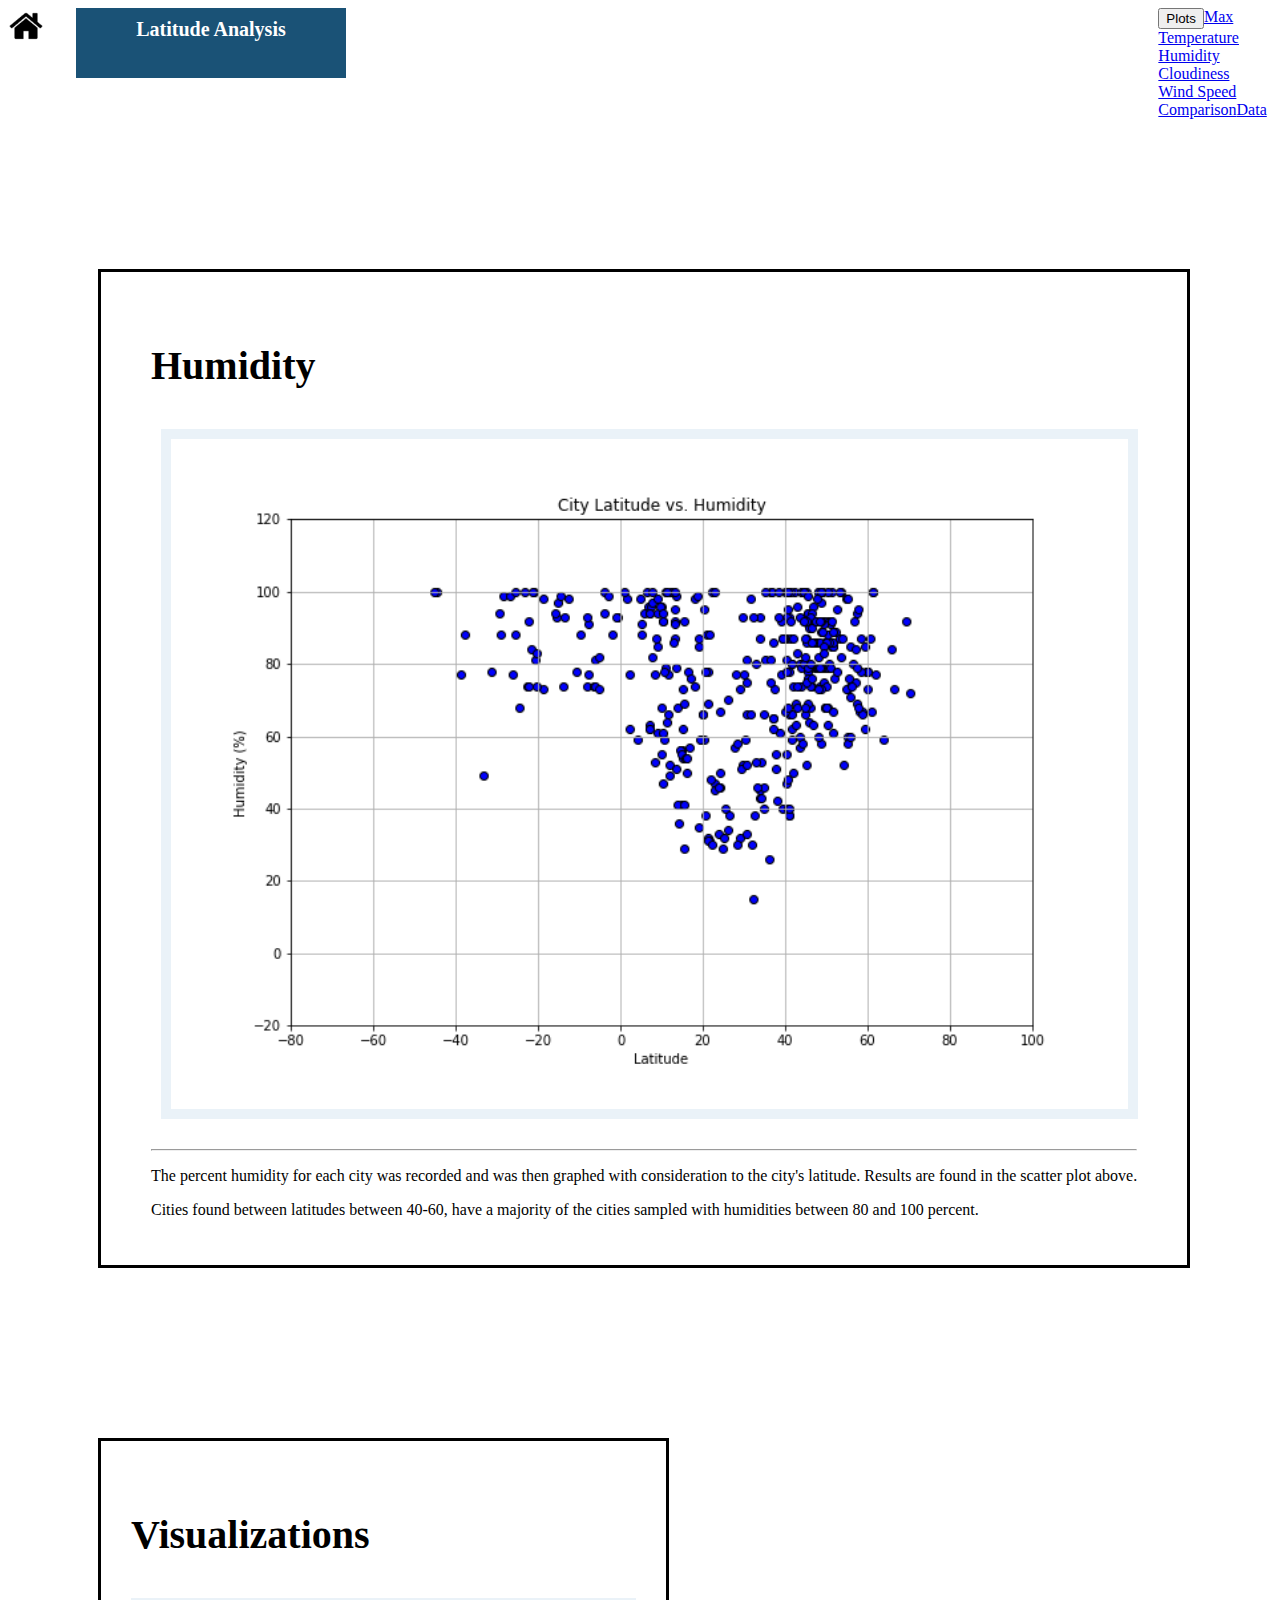
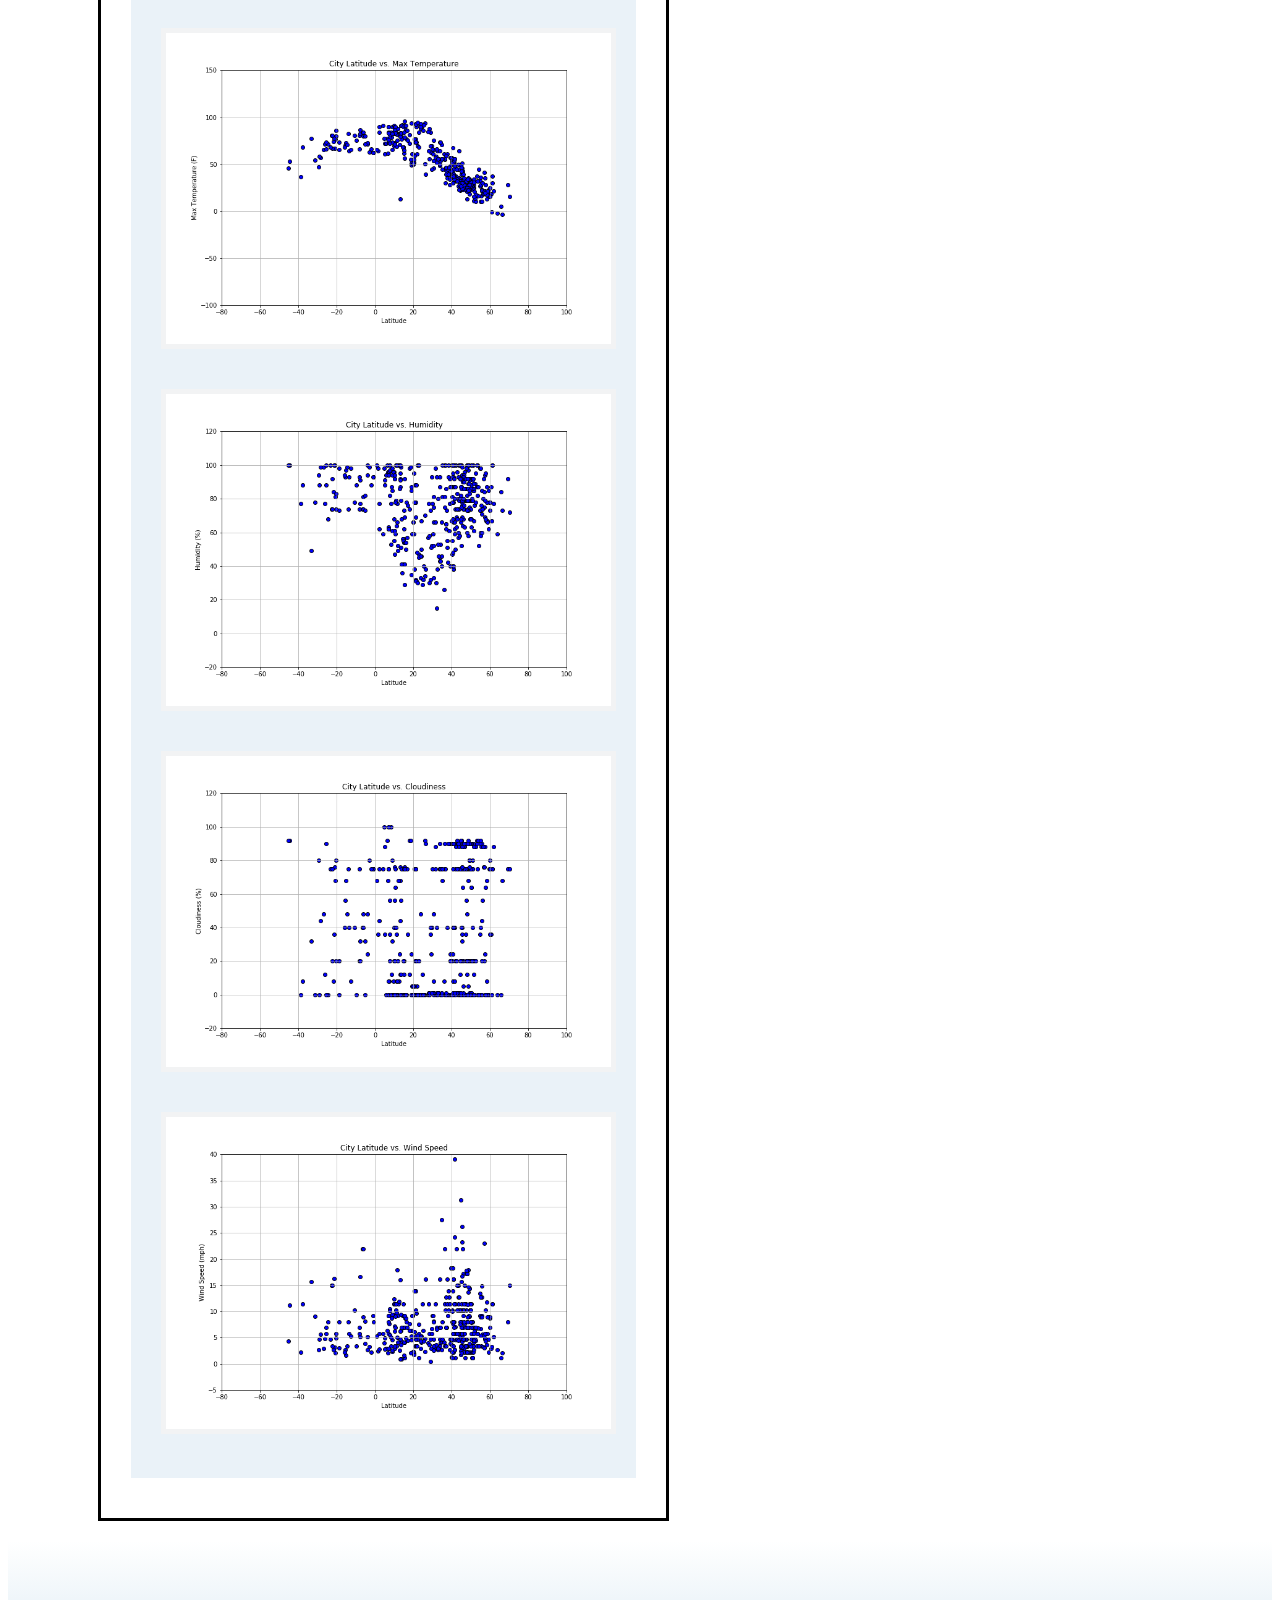
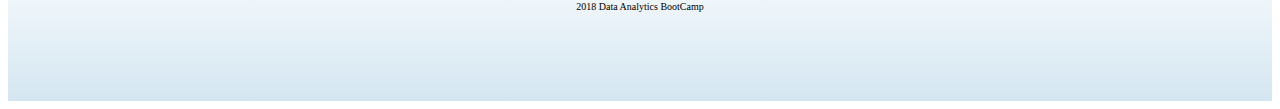
<file: humidity.html>
<!doctype html>
<html lang="en-us">

<head>
	<meta charset="UTF-8">
	<title>Latitude Analysis</title>
	<link rel="stylesheet" href="styles.css">
	<link rel="stylesheet" href="https://stackpath.bootstrapcdn.com/bootstrap/4.1.0/css/bootstrap.min.css" integrity="sha384-9gVQ4dYFwwWSjIDZnLEWnxCjeSWFphJiwGPXr1jddIhOegiu1FwO5qRGvFXOdJZ4" crossorigin="anonymous">

<style>
div .right-header{
	float:right;
}


.btn-outline-secondary{
	float:left;
}


</style>



</head>

<body>
	<div class="navbar fixed-top navbar-light bg-light col-lg-12 col-sm-12 absolute" id = "grad">
		<div class = 'left-header'>
			<a class="btn btn-outline-secondary" href="index.html"><img src="Resources/home.png" width=75% height=auto role="button"></a>
			<container class="white_text" id="sbox">Latitude Analysis</container>
		</div>
		<div class = 'right-header'>
			<container class="btn-group dropleft">
				<button class="btn btn-outline-secondary dropdown-toggle" type="button" id="dropdownMenuButton" data-toggle="dropdown" aria-haspopup="true" aria-expanded="false">Plots</button>
				<div class="dropdown-menu" aria-labelledby="dropdownMenuButton">
					<a class="dropdown-item" href="max_temp.html">Max Temperature</a>
					<div class="dropdown-divider"></div>
					<a class="dropdown-item" href="humidity.html">Humidity</a>
					<div class="dropdown-divider"></div>
					<a class="dropdown-item" href="cloudiness.html">Cloudiness</a>
					<div class="dropdown-divider"></div>
					<a class="dropdown-item" href="wind_speed.html">Wind Speed</a>
				</div>
			<a class="btn btn-outline-secondary" href="comparisons.html" role="button">Comparison</a>
			<a class="btn btn-outline-secondary" href="data.html" role="button">Data</a>
			</container>
		</div>
	</div>
	
	<div class="row">
		<div class="col-lg-6" id="mbox">
			<p class="black">Humidity</p>
			<img class="bbox" src="Resources/Figure2.png">
			<br/>
			<br/>
			<hr>
			<p class="col-lg-12">The percent humidity for each city was recorded and was then graphed with consideration to the city's latitude.  Results are found in the scatter plot above.</p>
			<p class="col-lg-12">Cities found between latitudes between 40-60, have a majority of the cities sampled with humidities between 80 and 100 percent.</p>
		</div>
		
		<div id="mmbox">
			<p class="black">Visualizations</p>
			<div class="absolute" id="bluebox">
				<div class="container">
					<a href="Resources/Figure1.png" target="_blank">
						<img class="box image" src="Resources/Figure1.png" alt="Max Temperature"></a>
						<div class="middle col-lg-10">
							<div class="text">Max Temperature</div></div>
				</div>
				<br/>
				<br/>
				<div class="container">
					<a href="Resources/Figure2.png" target="_blank">
						<img class="box image" src="Resources/Figure2.png" alt="Humidity"></a>
						<div class="middle col-lg-10">
							<div class="text">Humidity</div></div>
				</div>
				<br/>
				<br/>
				<div class="container">
					<a href="Resources/Figure3.png" target="_blank">
						<img class="box image" src="Resources/Figure3.png" alt="Cloudiness"></a>
						<div class="middle col-lg-10">
							<div class="text">Cloudiness</div></div>
				</div>
				<br/>
				<br/>
				<div class="container">
					<a href="Resources/Figure4.png" target="_blank">
						<img class="box image" src="Resources/Figure4.png" alt="Wind Speed"></a>
						<div class="middle col-lg-10">
							<div class="text">Wind Speed</div></div>
				</div>
			</div>
		</div>
	</div>

	<div class="blankbox col-lg-12"></div>
	<div class="blankbox col-lg-12"></div>



<script src="https://code.jquery.com/jquery-3.2.1.slim.min.js" integrity="sha384-KJ3o2DKtIkvYIK3UENzmM7KCkRr/rE9/Qpg6aAZGJwFDMVNA/GpGFF93hXpG5KkN" crossorigin="anonymous"></script>
<script src="https://cdnjs.cloudflare.com/ajax/libs/popper.js/1.12.9/umd/popper.min.js" integrity="sha384-ApNbgh9B+Y1QKtv3Rn7W3mgPxhU9K/ScQsAP7hUibX39j7fakFPskvXusvfa0b4Q" crossorigin="anonymous"></script>
<script src="https://maxcdn.bootstrapcdn.com/bootstrap/4.0.0/js/bootstrap.min.js" integrity="sha384-JZR6Spejh4U02d8jOt6vLEHfe/JQGiRRSQQxSfFWpi1MquVdAyjUar5+76PVCmYl" crossorigin="anonymous"></script>
</body>

<footer>
	<div class="container col-lg-12" id="grad_blue">2018 Data Analytics BootCamp</div>
</footer>


</html>
</file>
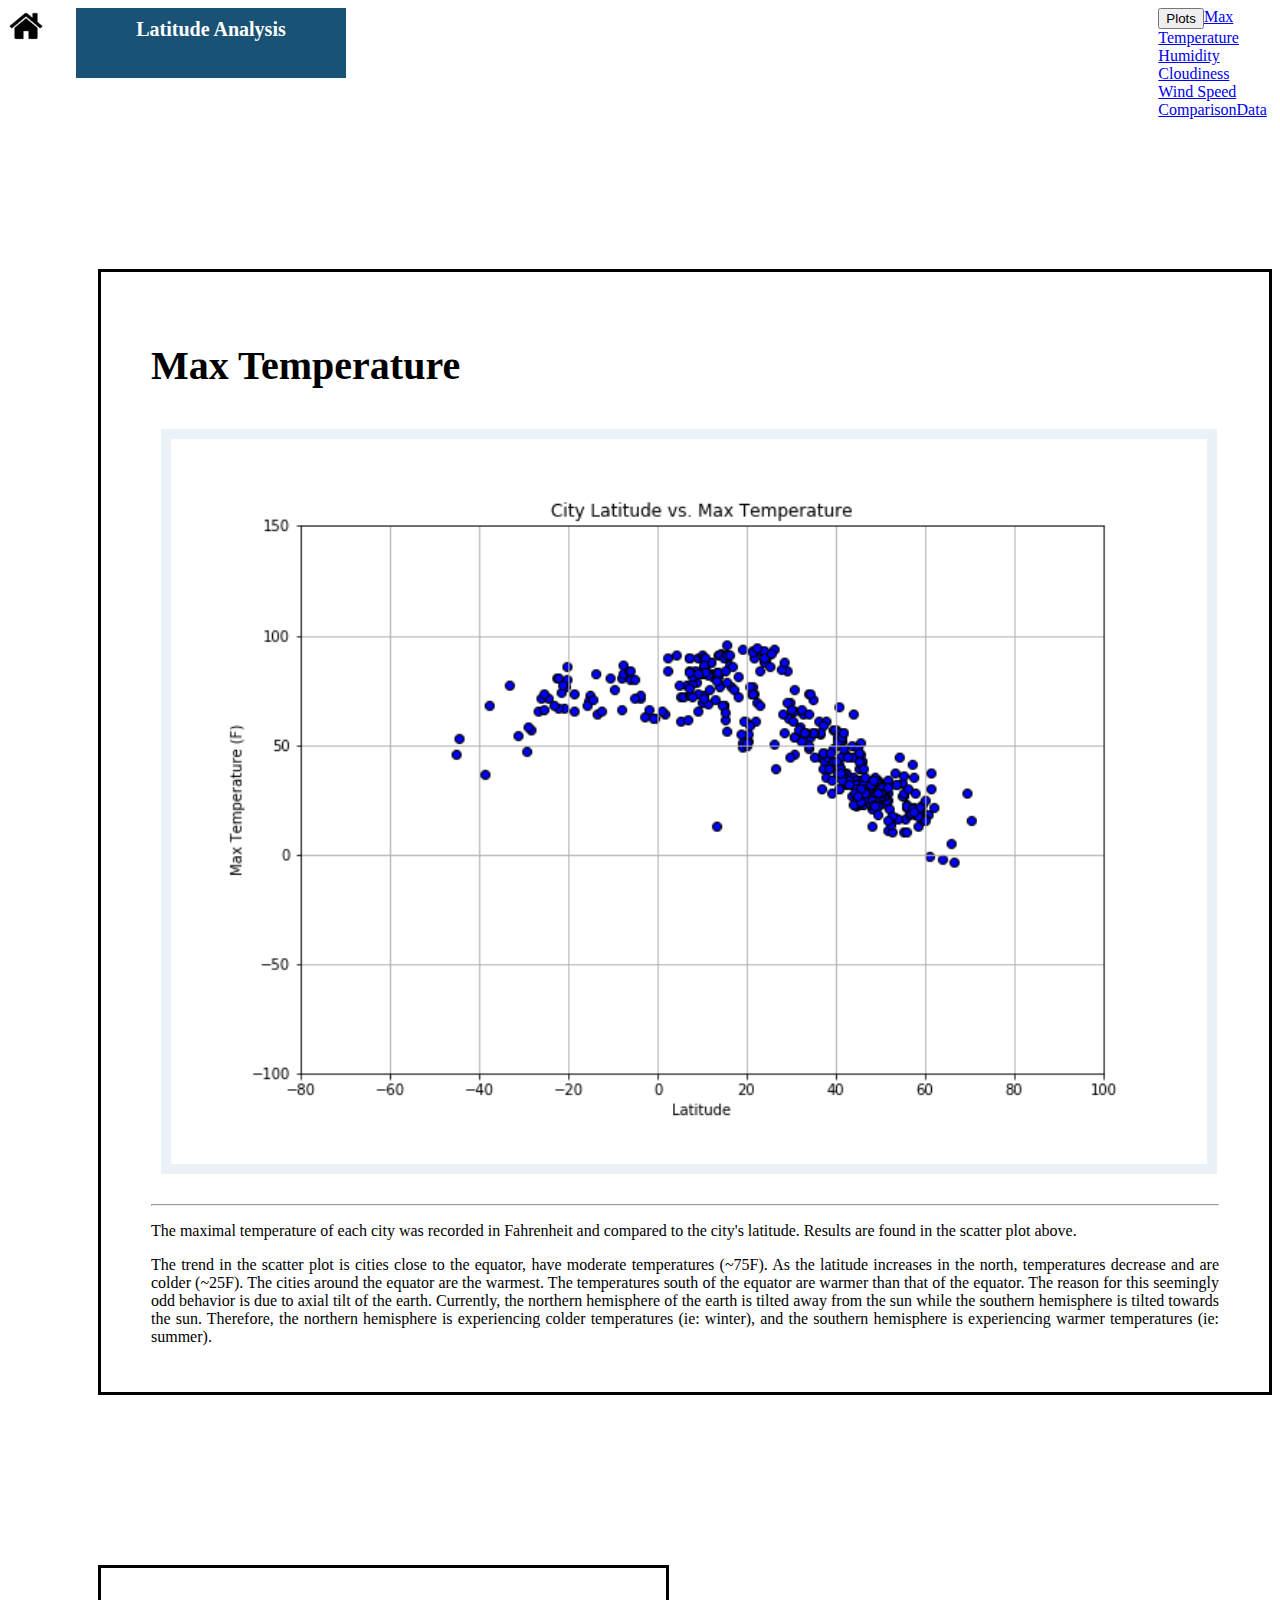
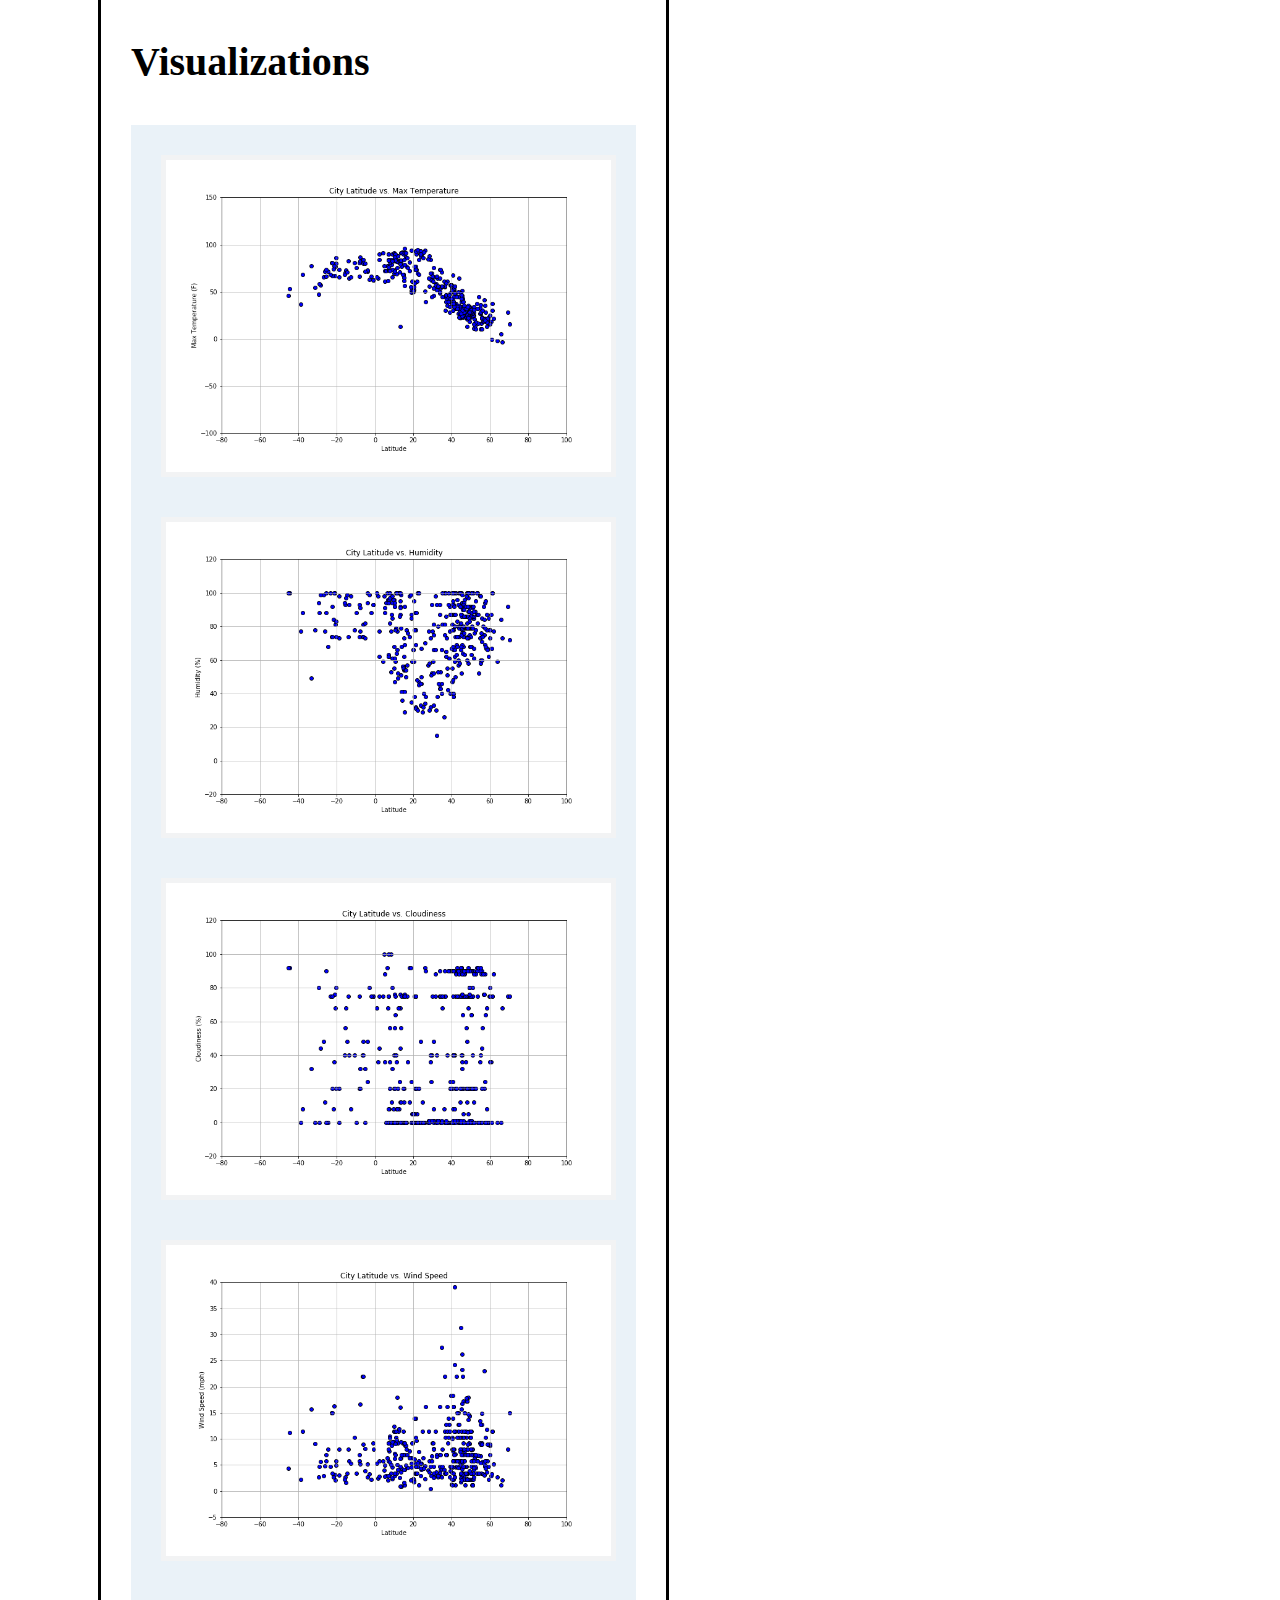
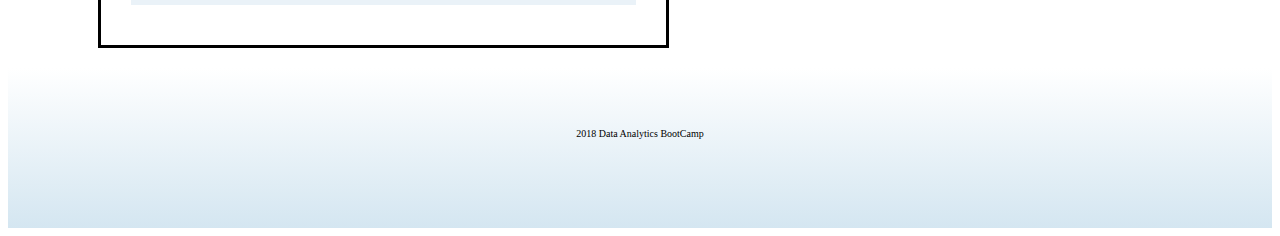
<file: max_temp.html>
<!doctype html>
<html lang="en-us">

<head>
	<meta charset="UTF-8">
	<title>Latitude Analysis</title>
	<link rel="stylesheet" href="styles.css">
	<link rel="stylesheet" href="https://stackpath.bootstrapcdn.com/bootstrap/4.1.0/css/bootstrap.min.css" integrity="sha384-9gVQ4dYFwwWSjIDZnLEWnxCjeSWFphJiwGPXr1jddIhOegiu1FwO5qRGvFXOdJZ4" crossorigin="anonymous">

<style>
div .right-header{
	float:right;
}


.btn-outline-secondary{
	float:left;
}


</style>



</head>

<body>
	<div class="navbar fixed-top navbar-light bg-light col-lg-12 col-sm-12 absolute" id = "grad">
		<div class = 'left-header'>
			<a class="btn btn-outline-secondary" href="index.html"><img src="Resources/home.png" width=75% height=auto role="button"></a>
			<container class="white_text" id="sbox">Latitude Analysis</container>
		</div>
		<div class = 'right-header'>
			<container class="btn-group dropleft">
				<button class="btn btn-outline-secondary dropdown-toggle" type="button" id="dropdownMenuButton" data-toggle="dropdown" aria-haspopup="true" aria-expanded="false">Plots</button>
				<div class="dropdown-menu" aria-labelledby="dropdownMenuButton">
					<a class="dropdown-item" href="max_temp.html">Max Temperature</a>
					<div class="dropdown-divider"></div>
					<a class="dropdown-item" href="humidity.html">Humidity</a>
					<div class="dropdown-divider"></div>
					<a class="dropdown-item" href="cloudiness.html">Cloudiness</a>
					<div class="dropdown-divider"></div>
					<a class="dropdown-item" href="wind_speed.html">Wind Speed</a>
				</div>
			<a class="btn btn-outline-secondary" href="comparisons.html" role="button">Comparison</a>
			<a class="btn btn-outline-secondary" href="data.html" role="button">Data</a>
			</container>
		</div>
	</div>
	
	<div class="row">
		<div class="col-lg-6" id="mbox">
			<p class="black">Max Temperature</p>
			<img class= "bbox" src="Resources/Figure1.png">
			<br/>
			<br/>
			<hr>
			<p class="col-lg-12">The maximal temperature of each city was recorded in Fahrenheit and compared to the city's latitude.  Results are found in the scatter plot above.</p>
			<p class="col-lg-12">The trend in the scatter plot is cities close to the equator, have moderate temperatures (~75F).  As the latitude increases in the north, temperatures decrease and are colder (~25F).  The cities around the equator are the warmest.  The temperatures south of the equator are warmer than that of the equator.  The reason for this seemingly odd behavior is due to axial tilt of the earth.  Currently, the northern hemisphere of the earth is tilted away from the sun while the southern hemisphere is tilted towards the sun.  Therefore, the northern hemisphere is experiencing colder temperatures (ie: winter), and the southern hemisphere is experiencing warmer temperatures (ie: summer).</p>
		</div>

		<div id="mmbox">
			<p class="black">Visualizations</p>
			<div class="absolute" id="bluebox">
				<div class="container">
					<a href="Resources/Figure1.png" target="_blank">
						<img class="box image" src="Resources/Figure1.png" alt="Max Temperature"></a>
						<div class="middle col-lg-10">
							<div class="text">Max Temperature</div></div>
				</div>
				<br/>
				<br/>
				<div class="container">
					<a href="Resources/Figure2.png" target="_blank">
						<img class="box image" src="Resources/Figure2.png" alt="Humidity"></a>
						<div class="middle col-lg-10">
							<div class="text">Humidity</div></div>
				</div>
				<br/>
				<br/>
				<div class="container">
					<a href="Resources/Figure3.png" target="_blank">
						<img class="box image" src="Resources/Figure3.png" alt="Cloudiness"></a>
						<div class="middle col-lg-10">
							<div class="text">Cloudiness</div></div>
				</div>
				<br/>
				<br/>
				<div class="container">
					<a href="Resources/Figure4.png" target="_blank">
						<img class="box image" src="Resources/Figure4.png" alt="Wind Speed"></a>
						<div class="middle col-lg-10">
							<div class="text">Wind Speed</div></div>
				</div>
			</div>
		</div>
	</div>

	<div class="blankbox col-lg-12"></div>
	<div class="blankbox col-lg-12"></div>



<script src="https://code.jquery.com/jquery-3.2.1.slim.min.js" integrity="sha384-KJ3o2DKtIkvYIK3UENzmM7KCkRr/rE9/Qpg6aAZGJwFDMVNA/GpGFF93hXpG5KkN" crossorigin="anonymous"></script>
<script src="https://cdnjs.cloudflare.com/ajax/libs/popper.js/1.12.9/umd/popper.min.js" integrity="sha384-ApNbgh9B+Y1QKtv3Rn7W3mgPxhU9K/ScQsAP7hUibX39j7fakFPskvXusvfa0b4Q" crossorigin="anonymous"></script>
<script src="https://maxcdn.bootstrapcdn.com/bootstrap/4.0.0/js/bootstrap.min.js" integrity="sha384-JZR6Spejh4U02d8jOt6vLEHfe/JQGiRRSQQxSfFWpi1MquVdAyjUar5+76PVCmYl" crossorigin="anonymous"></script>
</body>

<footer>
	<div class="container col-lg-12" id="grad_blue">2018 Data Analytics BootCamp</div>
</footer>


</html>
</file>
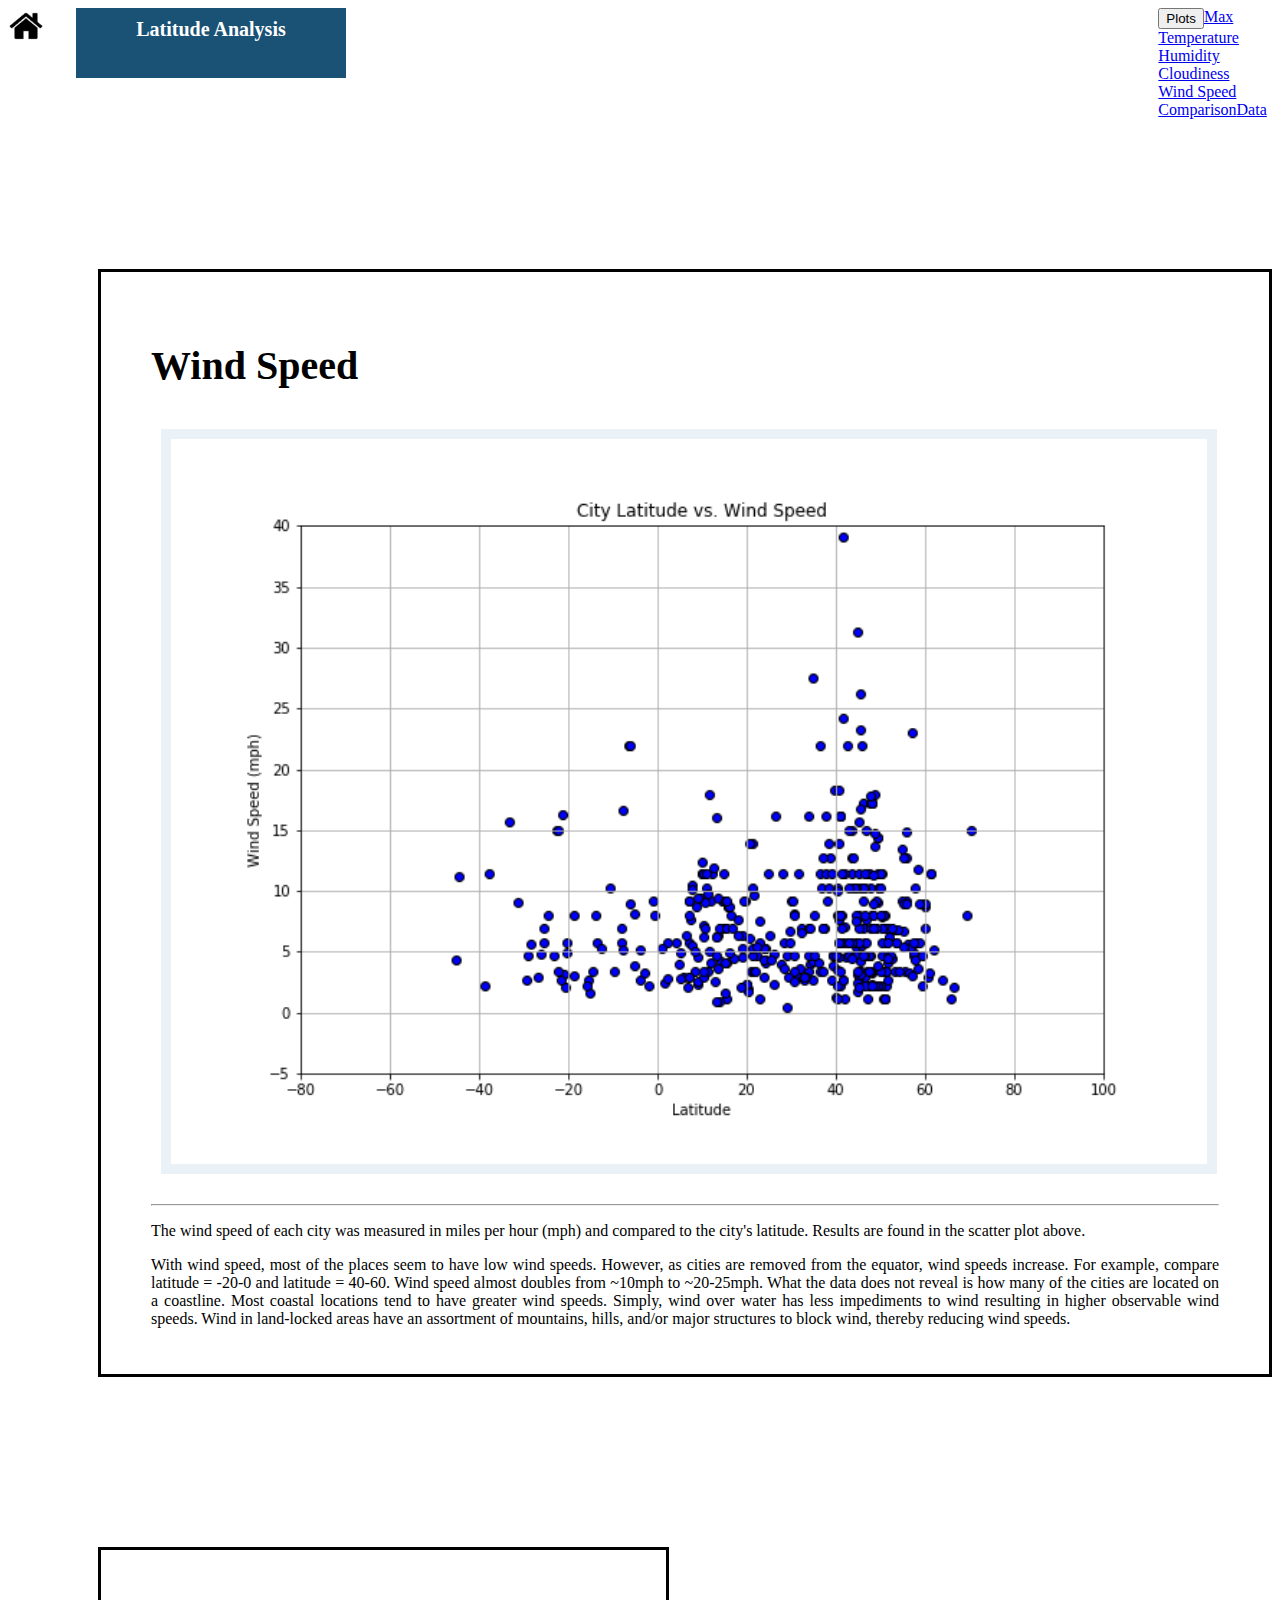
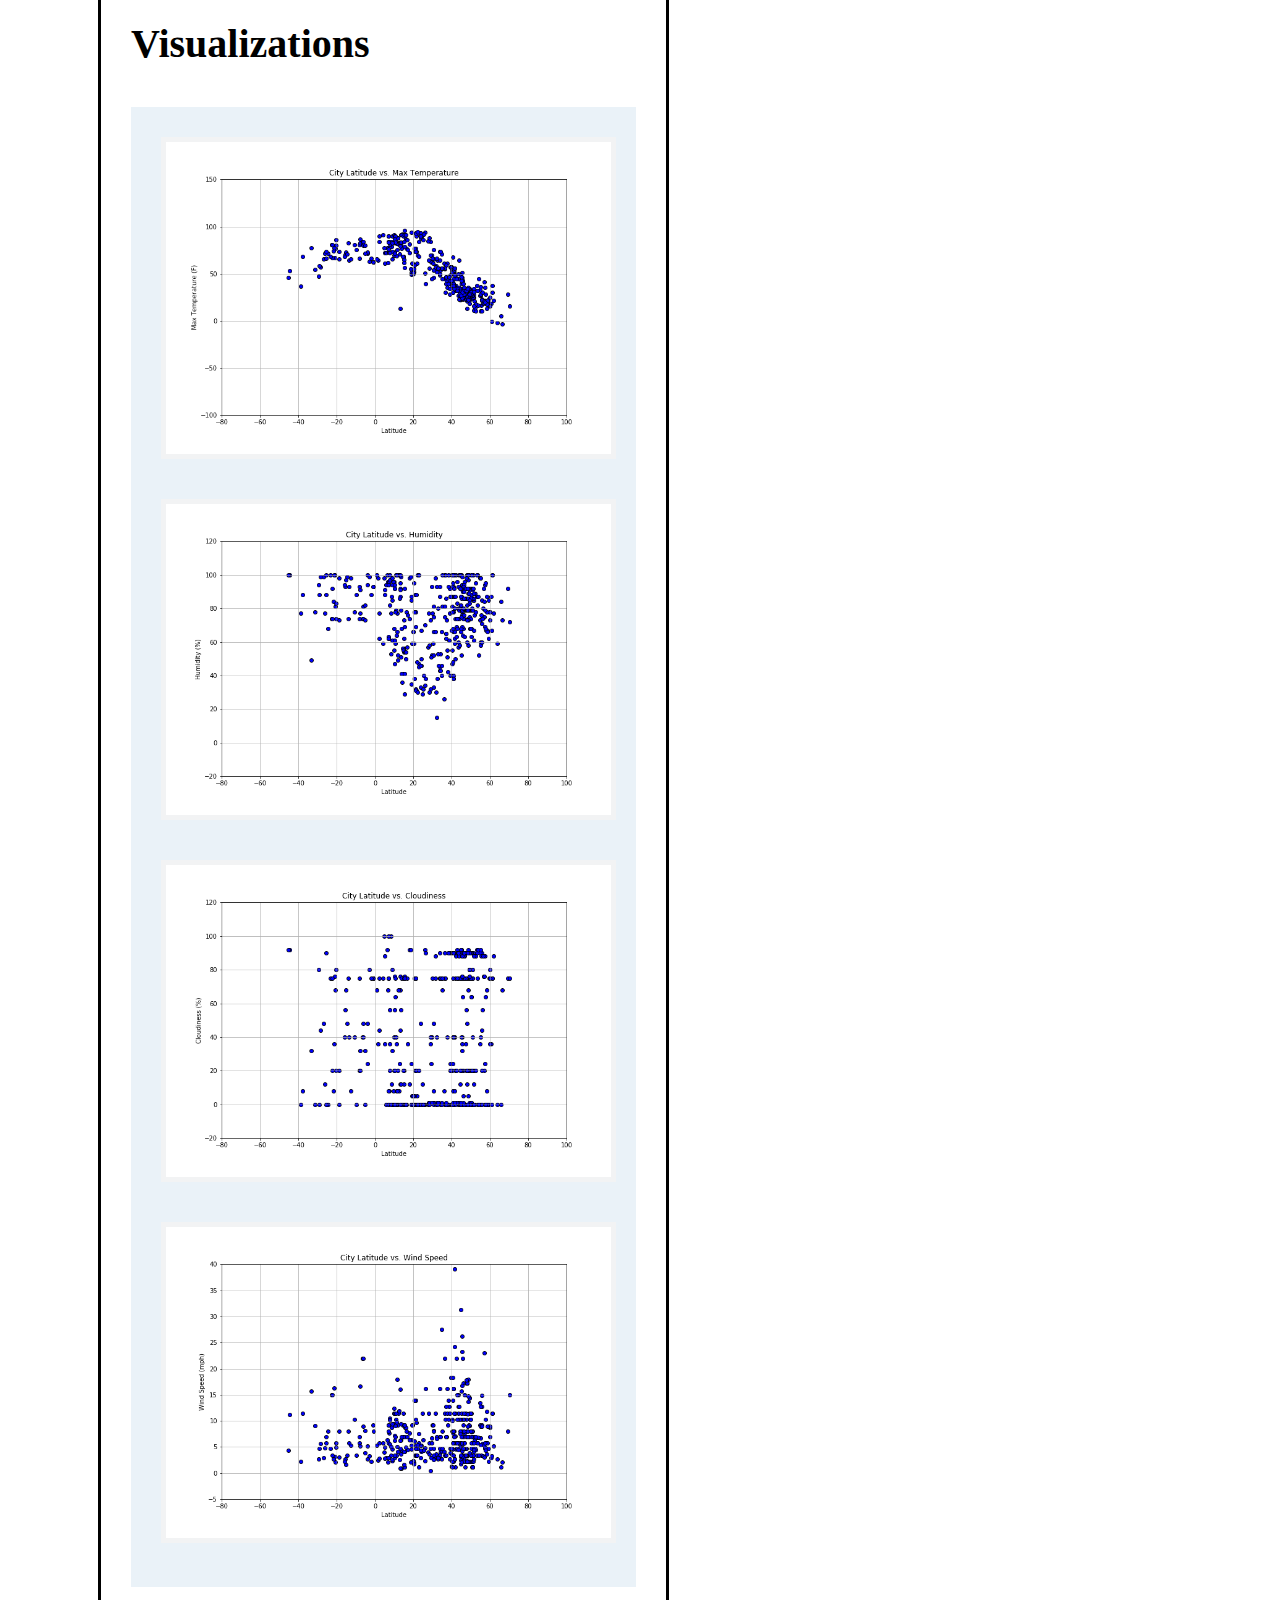
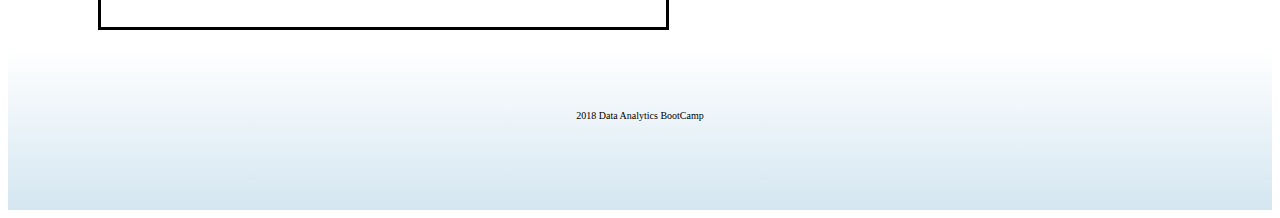
<file: wind_speed.html>
<!doctype html>
<html lang="en-us">

<head>
	<meta charset="UTF-8">
	<title>Latitude Analysis</title>
	<link rel="stylesheet" href="styles.css">
	<link rel="stylesheet" href="https://stackpath.bootstrapcdn.com/bootstrap/4.1.0/css/bootstrap.min.css" integrity="sha384-9gVQ4dYFwwWSjIDZnLEWnxCjeSWFphJiwGPXr1jddIhOegiu1FwO5qRGvFXOdJZ4" crossorigin="anonymous">

<style>
div .right-header{
	float:right;
}


.btn-outline-secondary{
	float:left;
}


</style>



</head>

<body>
	<div class="navbar fixed-top navbar-light bg-light col-lg-12 col-sm-12 absolute" id = "grad">
		<div class = 'left-header'>
			<a class="btn btn-outline-secondary" href="index.html"><img src="Resources/home.png" width=75% height=auto role="button"></a>
			<container class="white_text" id="sbox">Latitude Analysis</container>
		</div>
		<div class = 'right-header'>
			<container class="btn-group dropleft">
				<button class="btn btn-outline-secondary dropdown-toggle" type="button" id="dropdownMenuButton" data-toggle="dropdown" aria-haspopup="true" aria-expanded="false">Plots</button>
				<div class="dropdown-menu" aria-labelledby="dropdownMenuButton">
					<a class="dropdown-item" href="max_temp.html">Max Temperature</a>
					<div class="dropdown-divider"></div>
					<a class="dropdown-item" href="humidity.html">Humidity</a>
					<div class="dropdown-divider"></div>
					<a class="dropdown-item" href="cloudiness.html">Cloudiness</a>
					<div class="dropdown-divider"></div>
					<a class="dropdown-item" href="wind_speed.html">Wind Speed</a>
				</div>
			<a class="btn btn-outline-secondary" href="comparisons.html" role="button">Comparison</a>
			<a class="btn btn-outline-secondary" href="data.html" role="button">Data</a>
			</container>
		</div>
	</div>
	
	<div class="row">
		<div class="col-lg-6" id="mbox">
			<p class="black">Wind Speed</p>
			<img class="bbox" src="Resources/Figure4.png">
			<br/>
			<br/>
			<hr>
			<p class="col-lg-12">The wind speed of each city was measured in miles per hour (mph) and compared to the city's latitude.  Results are found in the scatter plot above.</p>
			<p class="col-lg-12">With wind speed, most of the places seem to have low wind speeds.  However, as cities are removed from the equator, wind speeds increase.  For example, compare latitude = -20-0 and latitude = 40-60.  Wind speed almost doubles from ~10mph to ~20-25mph.  What the data does not reveal is how many of the cities are located on a coastline.  Most coastal locations tend to have greater wind speeds.  Simply, wind over water has less impediments to wind resulting in higher observable wind speeds.  Wind in land-locked areas have an assortment of mountains, hills, and/or major structures to block wind, thereby reducing wind speeds.</p>
		</div>
	
		<div id="mmbox">
			<p class="black">Visualizations</p>
			<div class="absolute" id="bluebox">
				<div class="container">
					<a href="Resources/Figure1.png" target="_blank">
						<img class="box image" src="Resources/Figure1.png" alt="Max Temperature"></a>
						<div class="middle col-lg-10">
							<div class="text">Max Temperature</div></div>
				</div>
				<br/>
				<br/>
				<div class="container">
					<a href="Resources/Figure2.png" target="_blank">
						<img class="box image" src="Resources/Figure2.png" alt="Humidity"></a>
						<div class="middle col-lg-10">
							<div class="text">Humidity</div></div>
				</div>
				<br/>
				<br/>
				<div class="container">
					<a href="Resources/Figure3.png" target="_blank">
						<img class="box image" src="Resources/Figure3.png" alt="Cloudiness"></a>
						<div class="middle col-lg-10">
							<div class="text">Cloudiness</div></div>
				</div>
				<br/>
				<br/>
				<div class="container">
					<a href="Resources/Figure4.png" target="_blank">
						<img class="box image" src="Resources/Figure4.png" alt="Wind Speed"></a>
						<div class="middle col-lg-10">
							<div class="text">Wind Speed</div></div>
				</div>
			</div>
		</div>
	</div>	

	<div class="blankbox col-lg-12"></div>
	<div class="blankbox col-lg-12"></div>



<script src="https://code.jquery.com/jquery-3.2.1.slim.min.js" integrity="sha384-KJ3o2DKtIkvYIK3UENzmM7KCkRr/rE9/Qpg6aAZGJwFDMVNA/GpGFF93hXpG5KkN" crossorigin="anonymous"></script>
<script src="https://cdnjs.cloudflare.com/ajax/libs/popper.js/1.12.9/umd/popper.min.js" integrity="sha384-ApNbgh9B+Y1QKtv3Rn7W3mgPxhU9K/ScQsAP7hUibX39j7fakFPskvXusvfa0b4Q" crossorigin="anonymous"></script>
<script src="https://maxcdn.bootstrapcdn.com/bootstrap/4.0.0/js/bootstrap.min.js" integrity="sha384-JZR6Spejh4U02d8jOt6vLEHfe/JQGiRRSQQxSfFWpi1MquVdAyjUar5+76PVCmYl" crossorigin="anonymous"></script>
</body>

<footer>
	<div class="container col-lg-12" id="grad_blue">2018 Data Analytics BootCamp</div>
</footer>


</html>
</file>
<file: styles.css>
#sbox{
	display: block;
	width: 250px;
	height: 50px;
	background: #1A5276;
	padding: 10px;
	margin-bottom: 10px;
	float:left;
}

.white_text{
	font-size: 20px;
	font-weight: bold;
	text-align:center;
	color: white;
	float:left;
	margin-left: 20px;
}

.blankbox{
	display: block;
	width: auto;
	height: auto;
}

#grad {
  background: linear-gradient(#EAF2F8, white);
}

#mbox{
	display:inline-block;
	margin-left: 90px;
	margin-bottom: 20px;
	margin-top:150px;
	border-color: black;
	border-style: solid;
	border-width: 3px;
	padding:30px;
	padding-left: 50px;
	padding-right: 50px;
	text-align: justify;
}

#mmbox{
	display:inline-block;
	margin-left: 90px;
	margin-bottom: 20px;
	margin-top:150px;
	border-color: black;
	border-style: solid;
	border-width: 3px;
	padding:30px;
	padding-left: 30px;
	padding-right: 30px;
	padding-bottom: 40px;
	text-align: justify;
}

.black{
	font-size: 40px;
	font-weight: bold;
	text-align: left;
	color: black;
}

.text_align{
	text-align: justify;
	text-justify: inter-word;
}

#grad_blue{
  background: linear-gradient(to top, #D4E6F1, white);
  height: 100px;
  text-align: center;
  padding-top: 60px;
  font-size: 10px;
}

.box{
	width: 445px;
	height: auto;
	margin-left:10px;
	border-width: 5px;
	border-style:solid;
	border-color: #F2F3F4;
}

.bbox{
	width: 97%;
	margin-left: 10px;
	height: auto;
	border-width: 10px;
	border-style: solid;
	border-color: #EAF2F8;
}

#bluebox{
	padding-top: 30px;
	padding-left: 20px;
	padding-right: 20px;
	padding-bottom: 40px;
	background-color: #EAF2F8;
}

.middle {
  transition: .5s ease;
  opacity: 0;
  position: absolute;
  top: 50%;
  left: 50%;
  transform: translate(-50%, -50%);
  -ms-transform: translate(-50%, -50%);
  text-align: center;
}

.container:hover .image {
  opacity: 0.3;
}

.container:hover .middle {
  opacity: 1;
}

.text {
  background-color: #4CAF50;
  color: white;
  font-size: 16px;
  padding: 16px 32px;
}

.box2{
	display: block;
	margin-left: auto;
	margin-right: auto;
	width: 700px;
	height: auto;
	border-width: 50px;
	border-bottom-width: 100px;
	border-style: solid;
	border-color: #7FB3D5;
}

.blue{
	background-color: #7FB3D5;
}

.box3{
	display: inline-block;
	width: 50%;
	height: 50%;
	border-width: 25px;
	padding: 25px;
	border-style: solid;
	border-color: #7FB3D5;
}

.box4{
	display: block;
	margin-left: auto;
	margin-right: auto;
	width: 700px;
	height: auto;
	border-width: 50px;
	border-bottom-width: 70px;
	border-style: solid;
	border-color: #7FB3D5;
}
</file>
